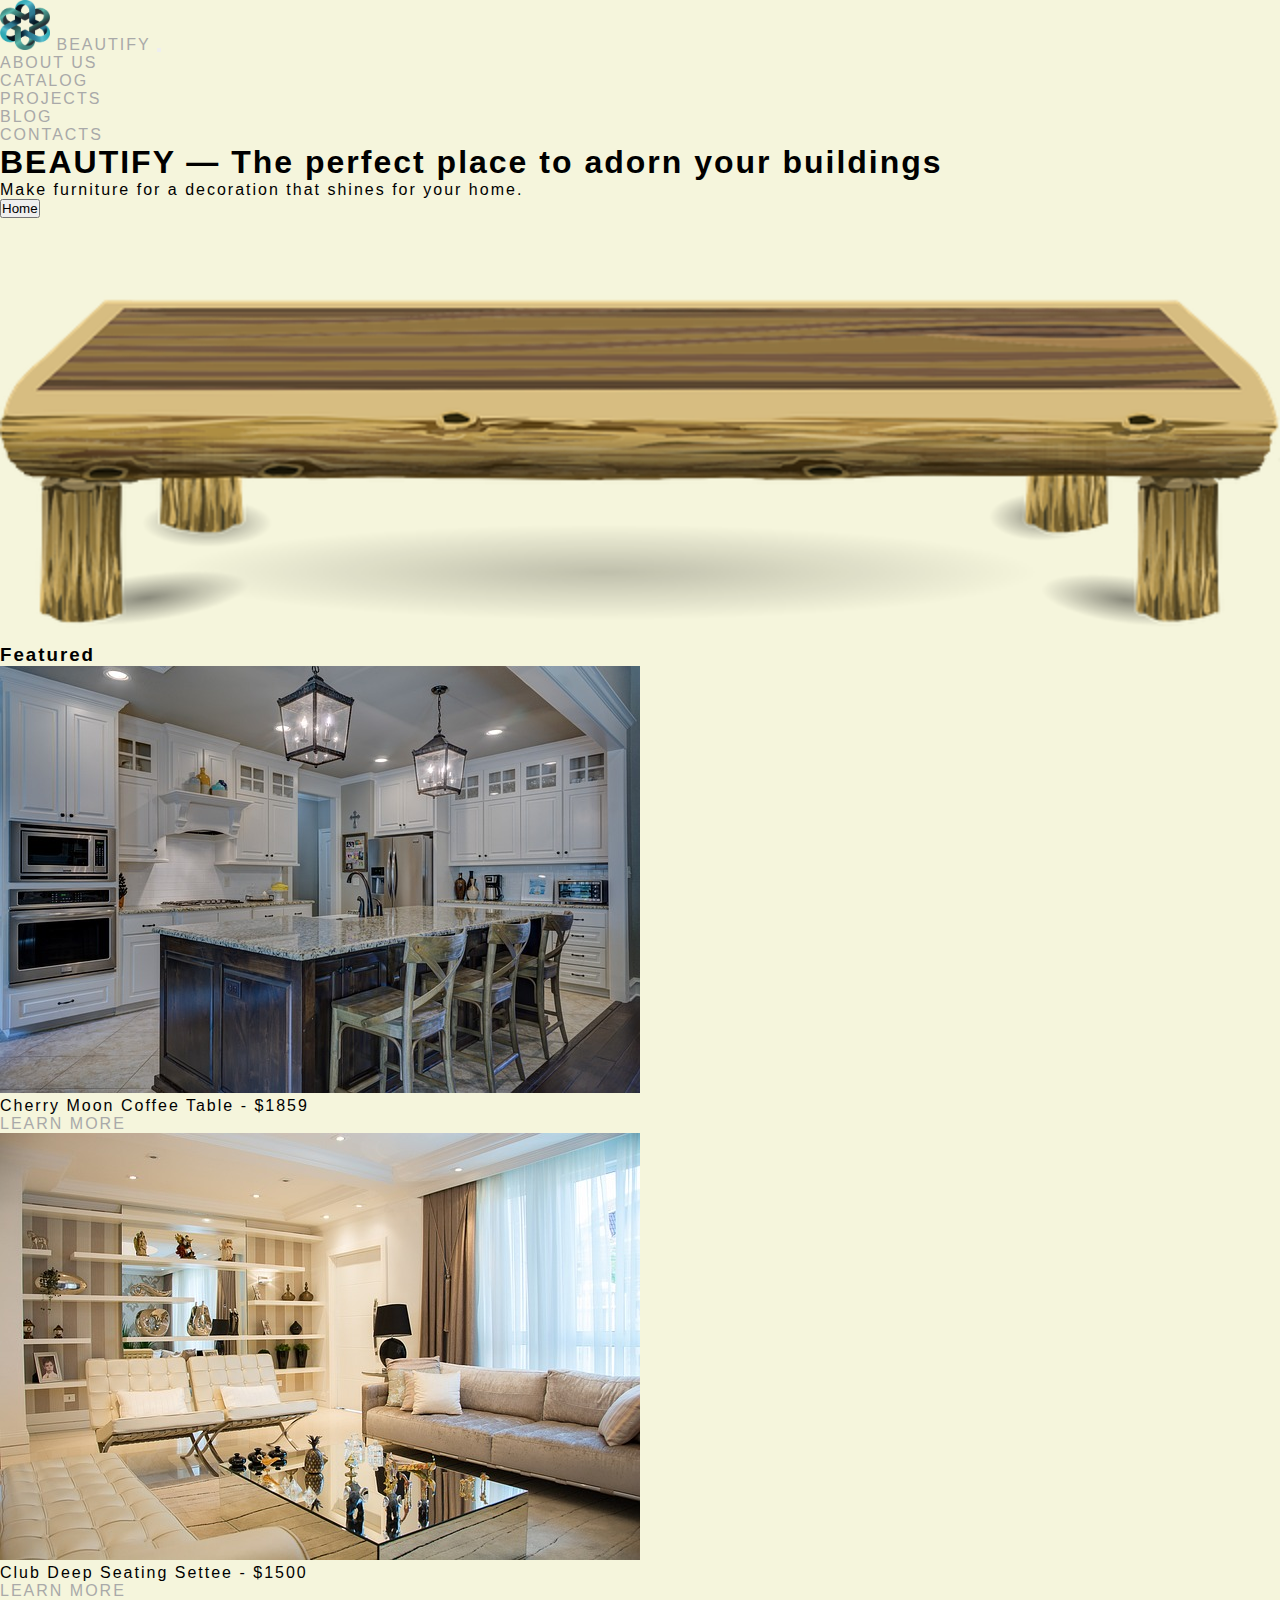
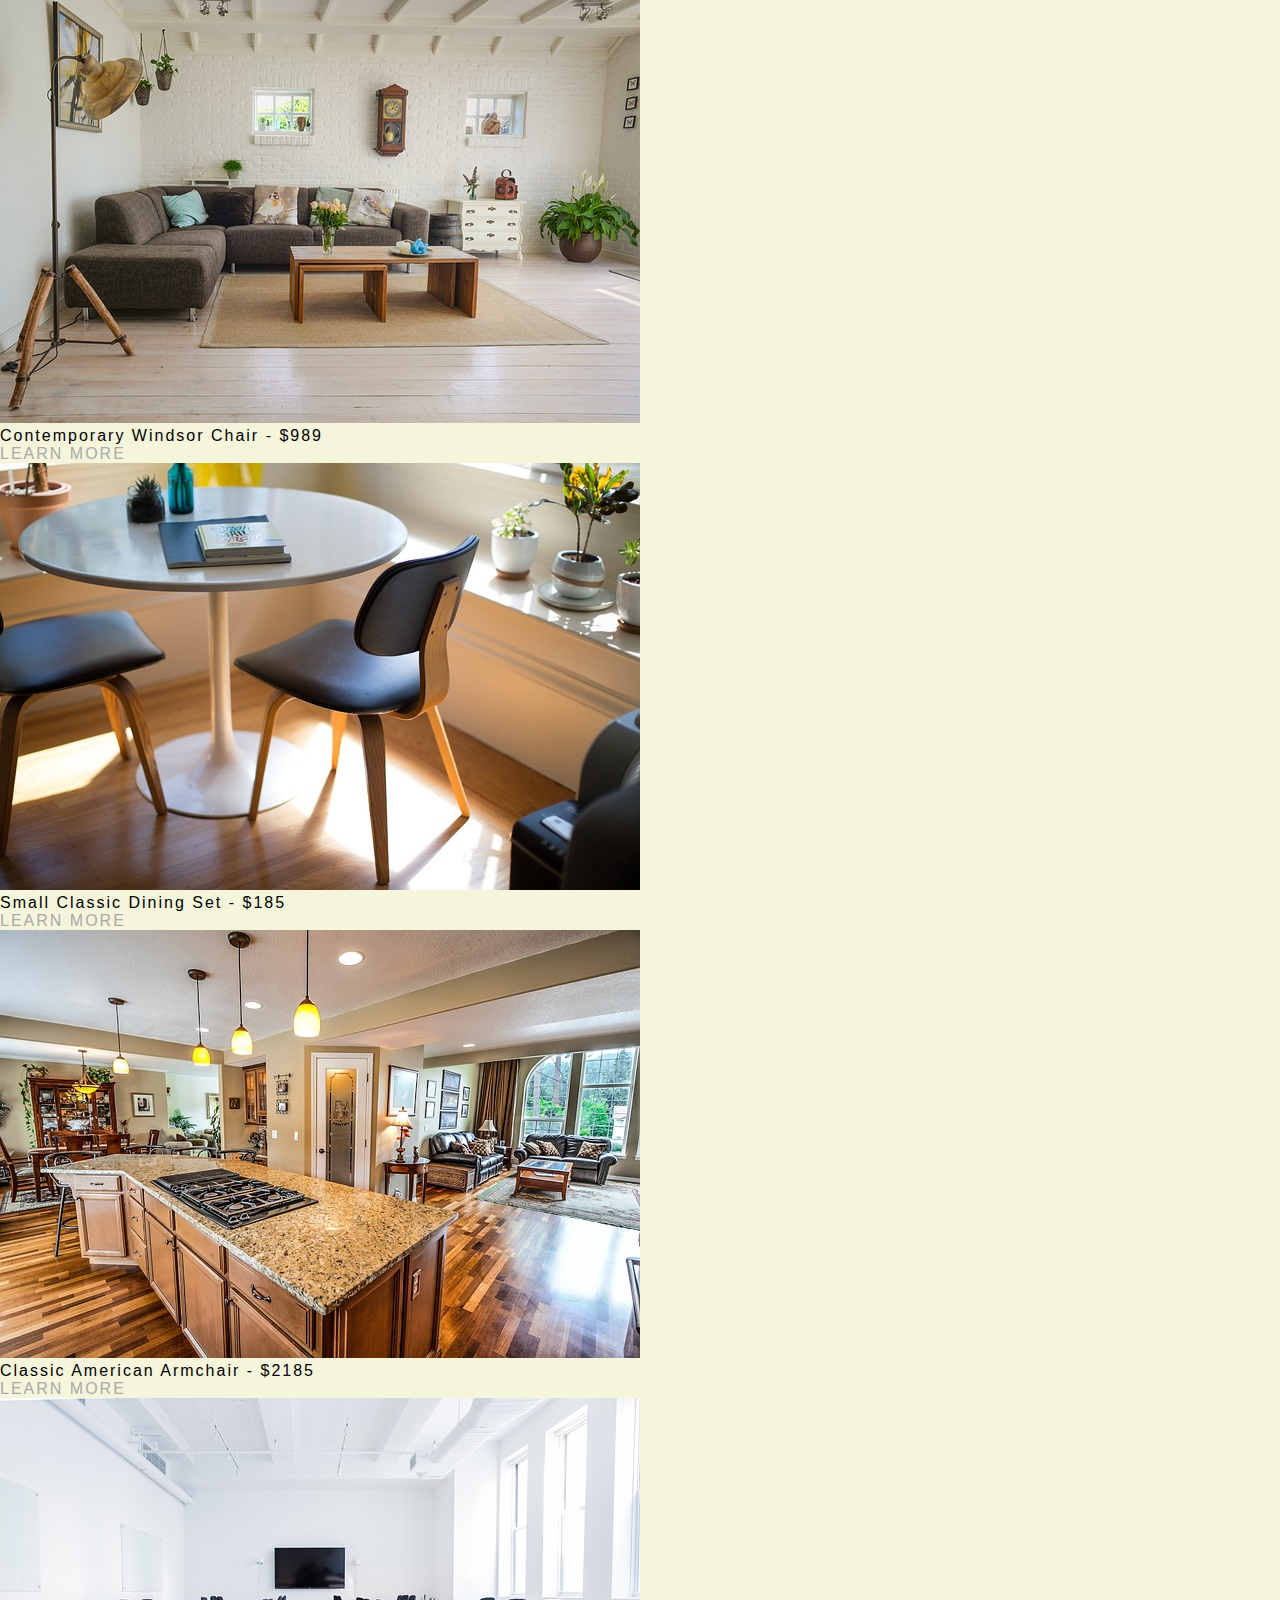
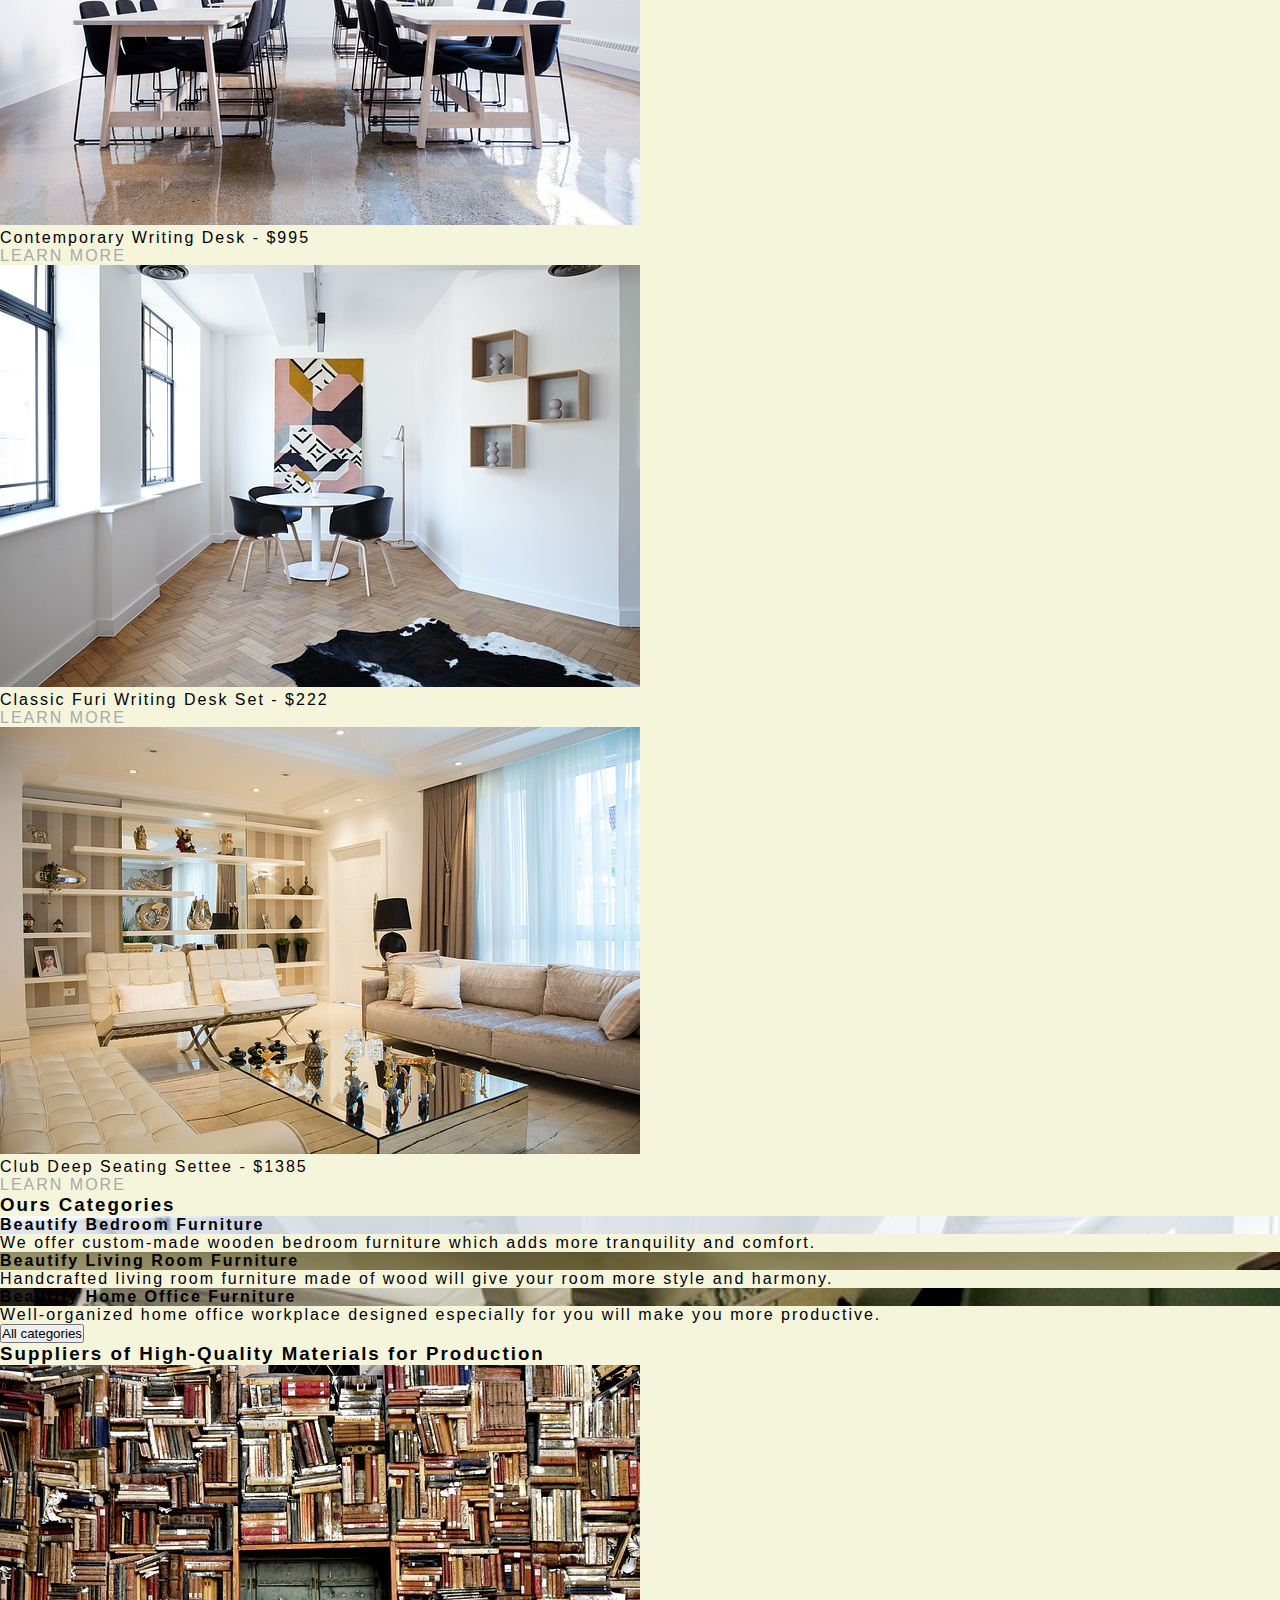
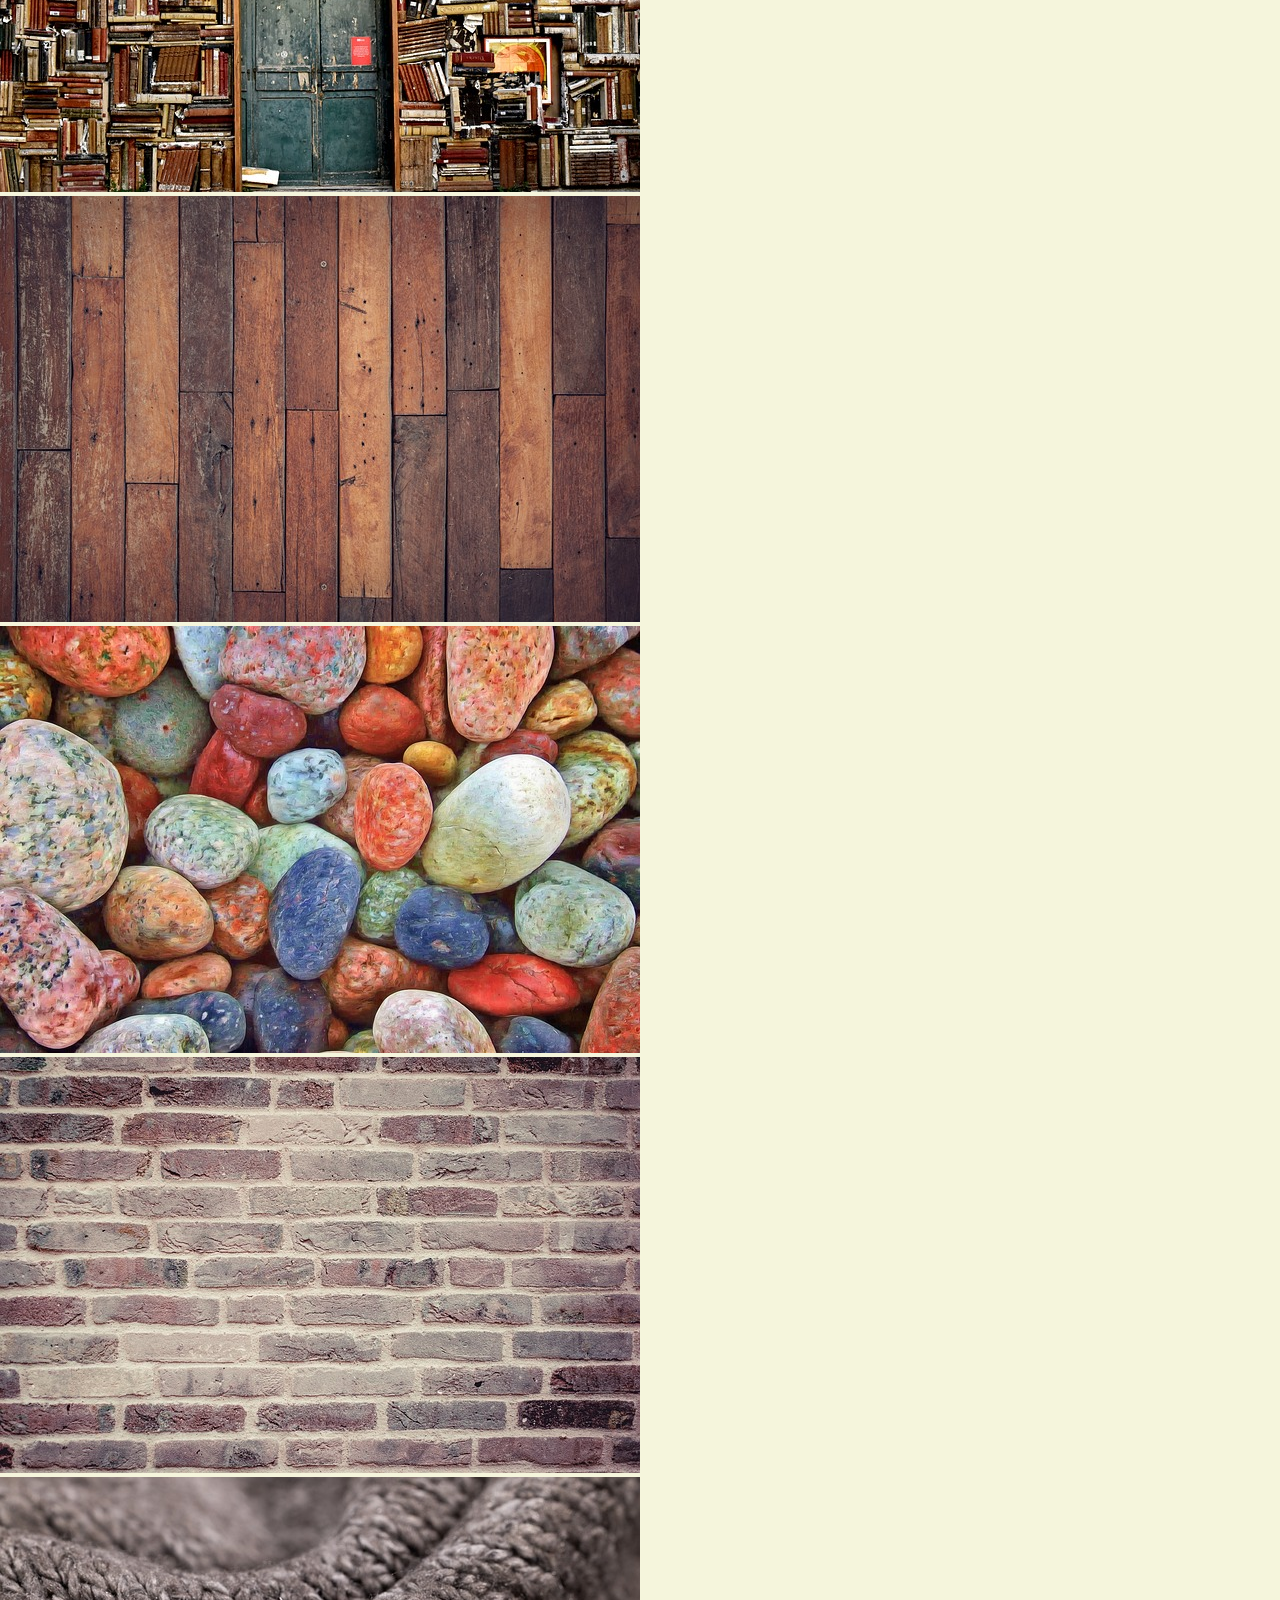
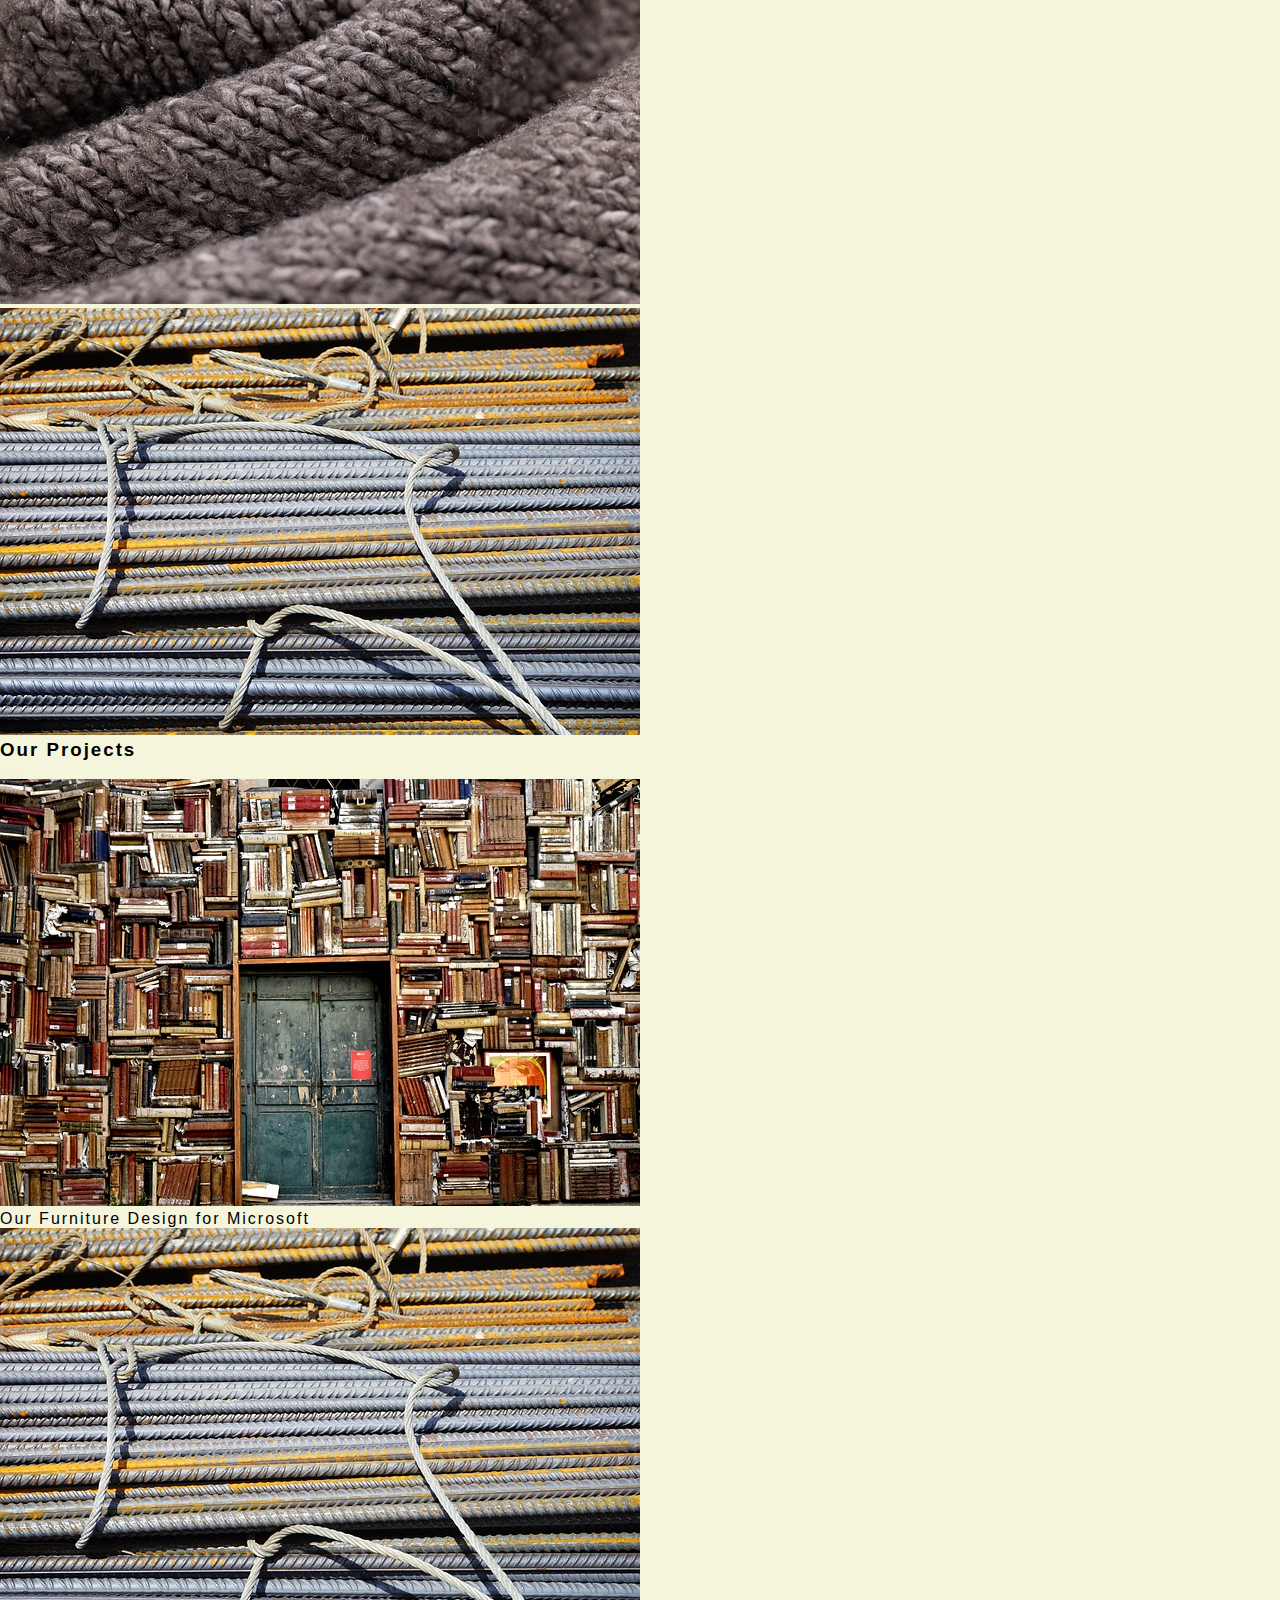
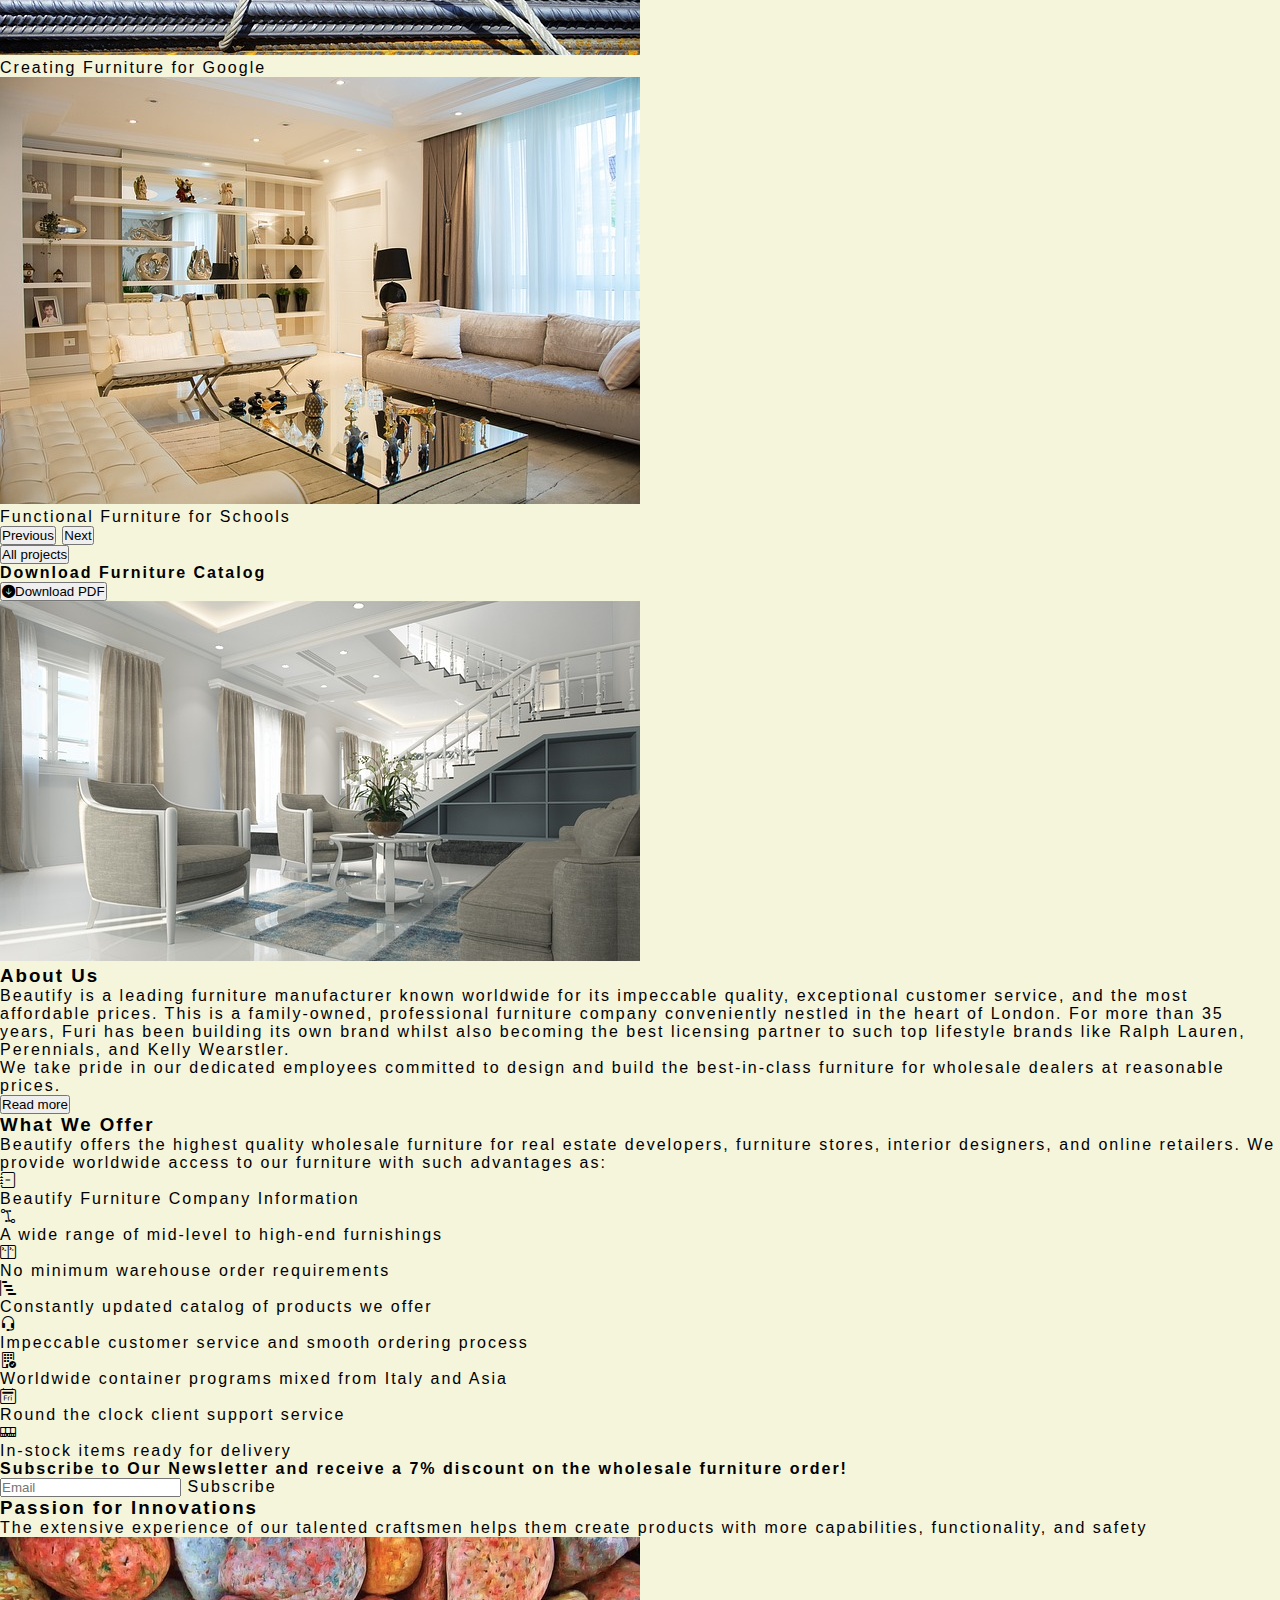
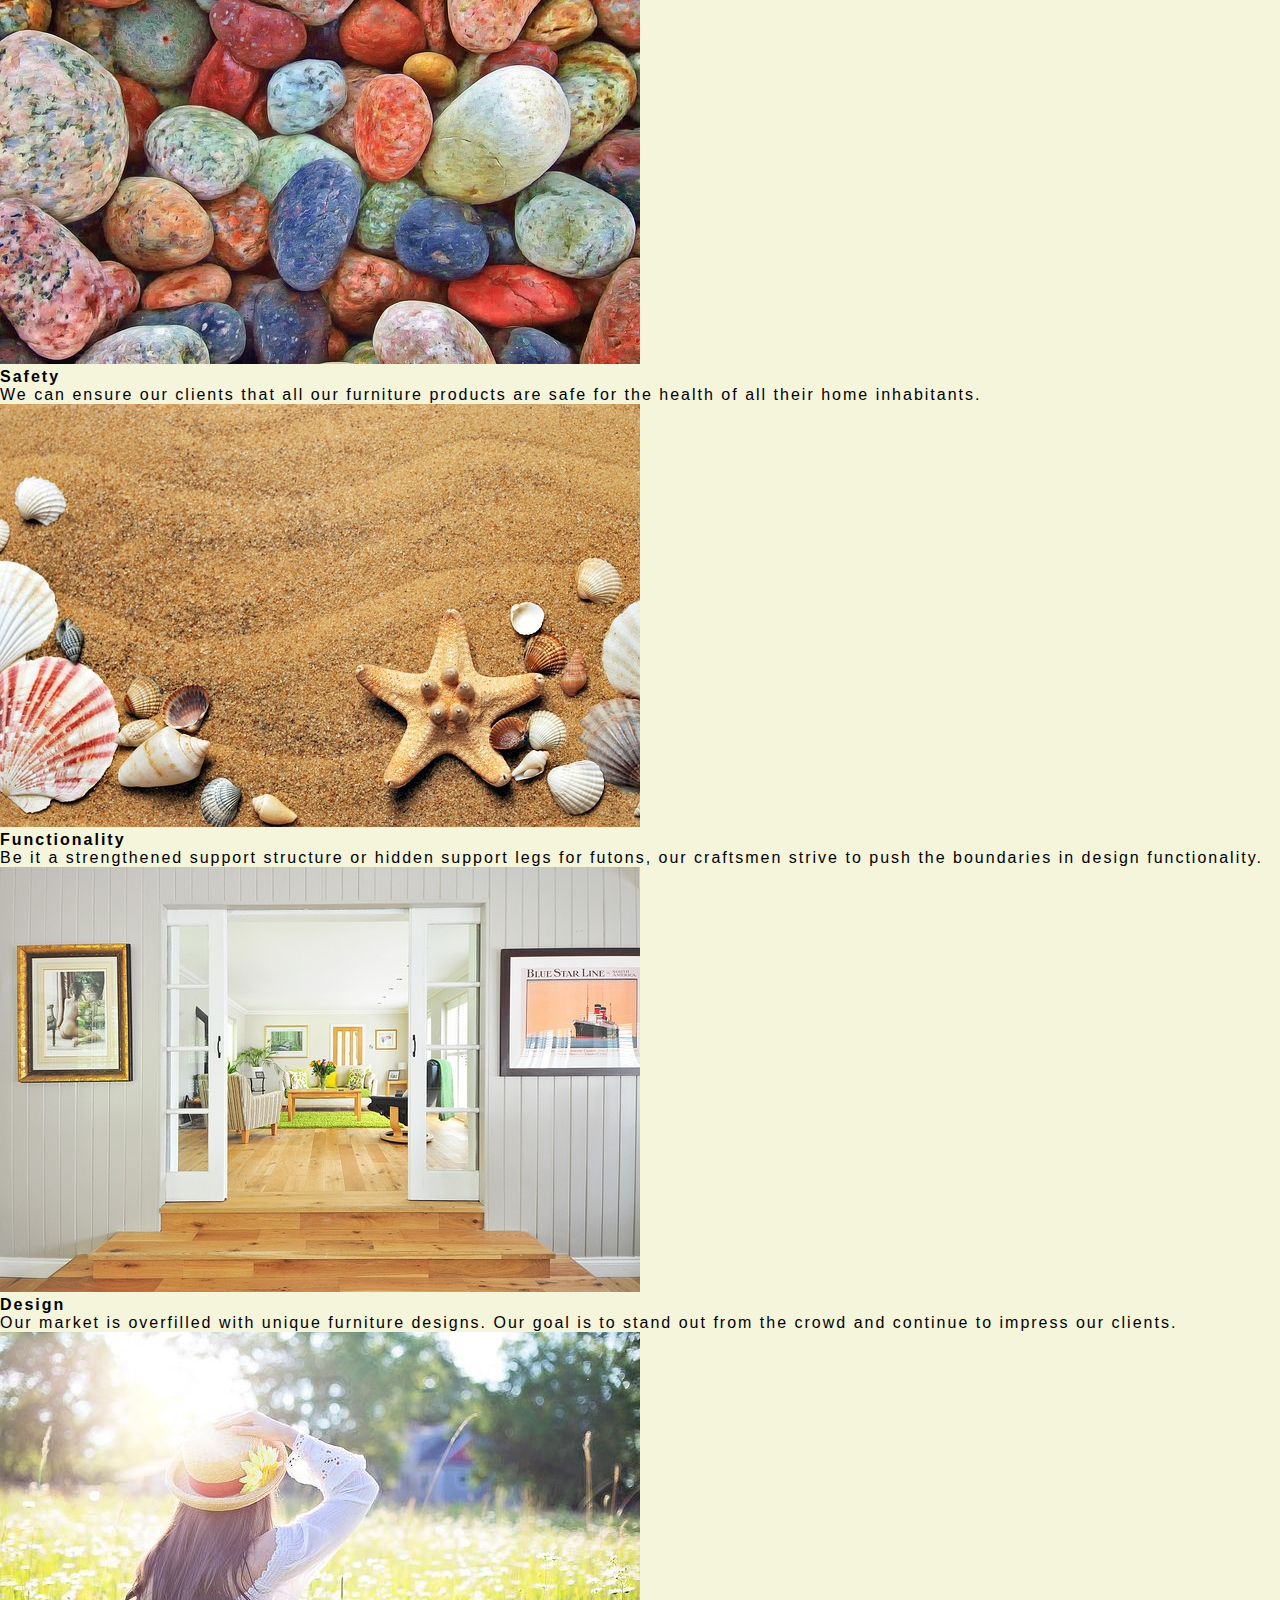
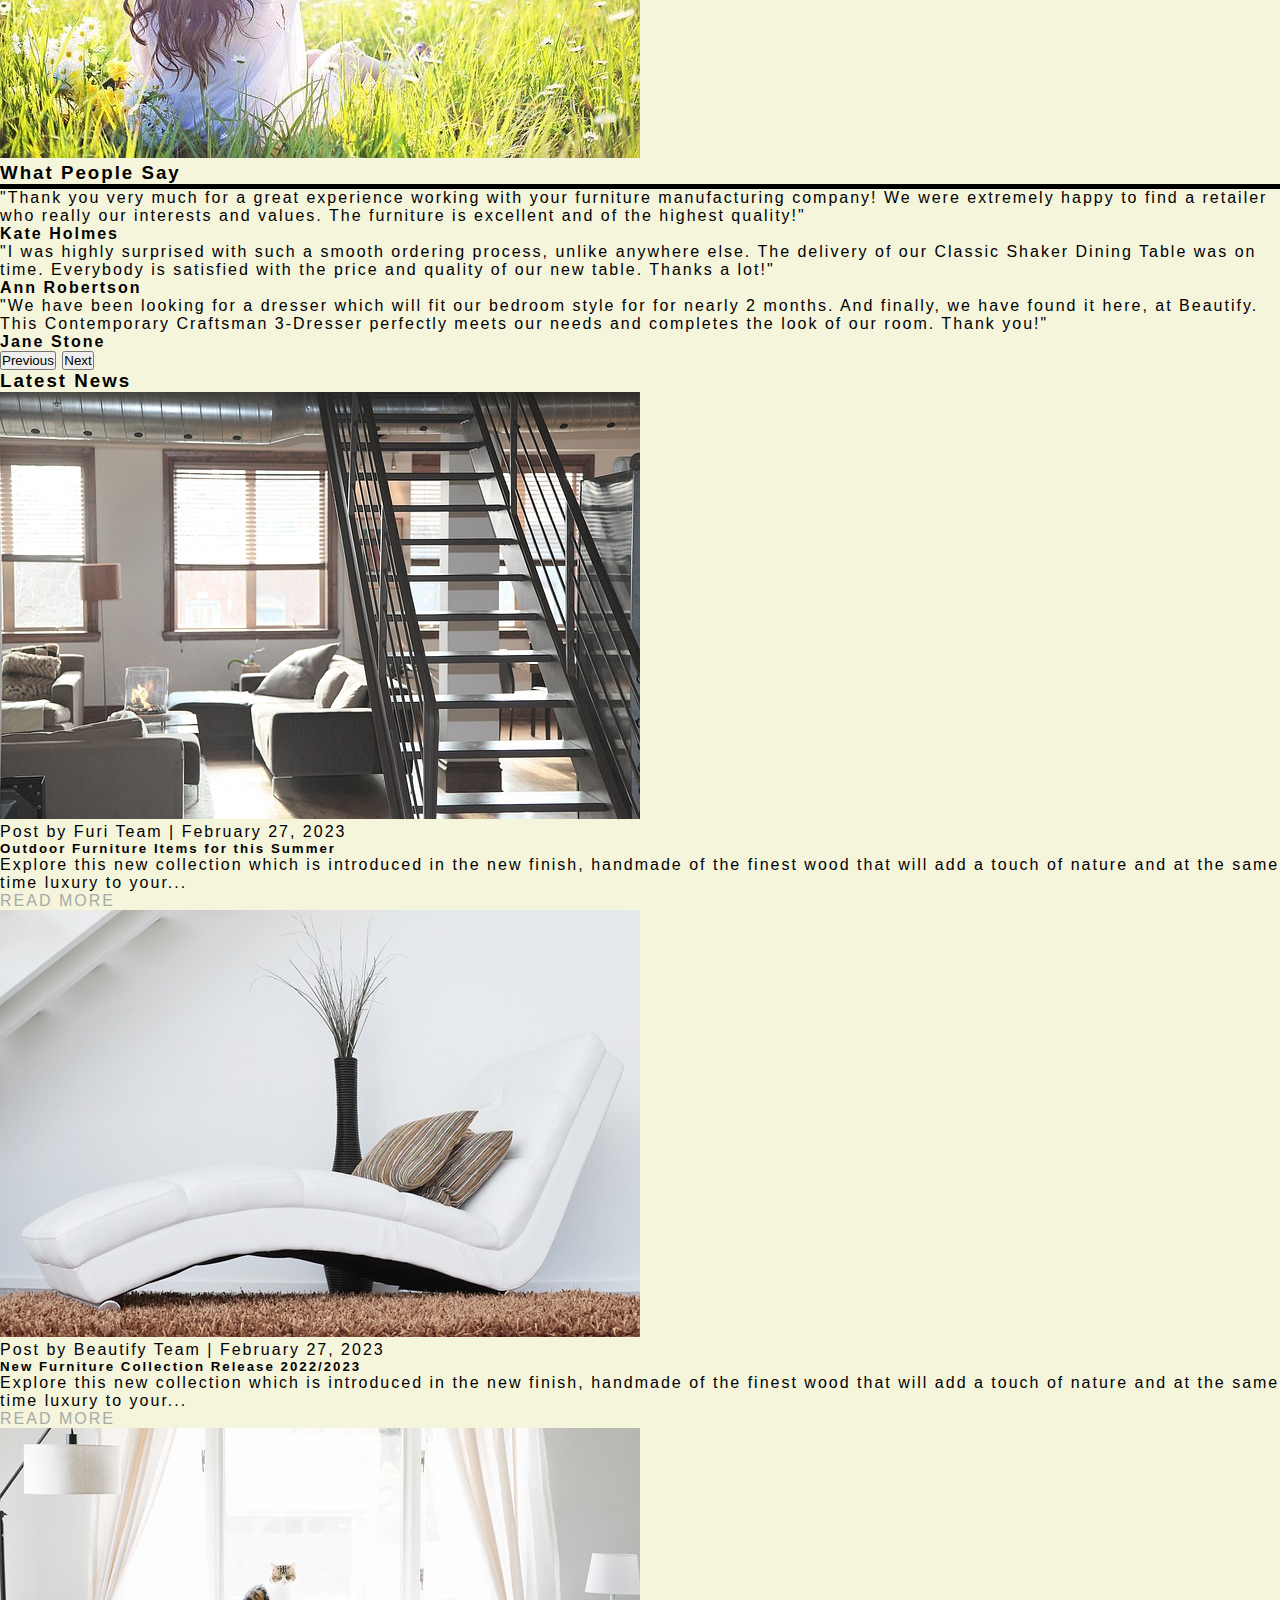
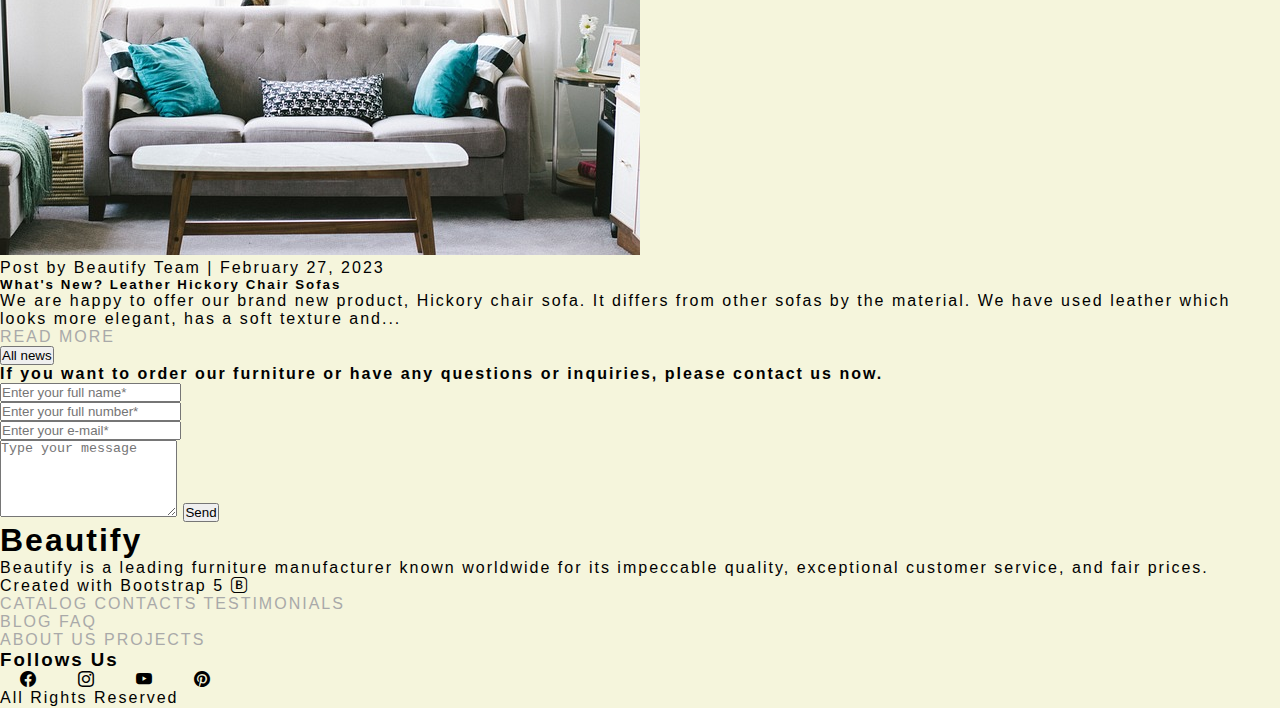
<file: index.html>
<!doctype html>
<html lang="en">

    <head>
        <meta charset="utf-8">
        <meta name="viewport" content="width=device-width, initial-scale=1">
        <link href="https://cdn.jsdelivr.net/npm/bootstrap@5.1.3/dist/css/bootstrap.min.css" rel="stylesheet"
            integrity="sha384-1BmE4kWBq78iYhFldvKuhfTAU6auU8tT94WrHftjDbrCEXSU1oBoqyl2QvZ6jIW3" crossorigin="anonymous">
        <link rel="stylesheet" href="https://cdn.jsdelivr.net/npm/bootstrap-icons@1.10.3/font/bootstrap-icons.css">
        <link rel="stylesheet" href="style;css.css">
        <title>Formulaire Manufacturer</title>
    </head>

    <body>
        <!-- Barre de navigation -->
        <nav class="navbar fixed-top navbar-expand-lg navbar-light bg-light">
            <div class="container-fluid">
                <img src="img/85.png" class="img-thumbnail img-fluid img-rounded-circle logo" alt="">
                <a class="navbar-brand" href="index.html">Beautify</a>
                <button class="navbar-toggler" type="button" data-bs-toggle="collapse" data-bs-target="#navbarNav"
                    aria-controls="navbarNav" aria-expanded="false" aria-label="Toggle navigation">
                    <span class="navbar-toggler-icon"></span>
                </button>
                <div class="collapse navbar-collapse" id="navbarNav">
                    <ul class="navbar-nav ms-auto">
                        <li class="nav-item">
                            <a class="nav-link" href="about.html">About Us</a>
                        </li>
                        <li class="nav-item">
                            <a class="nav-link" href="catalog.html">Catalog</a>
                        </li>
                        <li class="nav-item">
                            <a class="nav-link" href="projects.html">Projects</a>
                        </li>
                        <li class="nav-item">
                            <a class="nav-link" href="blog.html">Blog</a>
                        </li>
                        <li class="nav-item">
                            <a class="nav-link" href="contacts.html">Contacts</a>
                        </li>
                    </ul>
                </div>
            </div>
        </nav>
        <!-- Firts items -->
        <section class="container-fluid text-light bg-secondary mt-5 pt-5 sea">
            <div class="pt-3 d-grid gap-2 col-6 mx-auto">
                <h1>BEAUTIFY — The perfect place to adorn your buildings</h1>
                <p>Make furniture for a decoration that shines for your home.</p>
                <button type="button" class="btn btn-outline-light mx-auto btn-lg mt-5">Home</button>
            </div>
        </section>
        <!-- first cards -->
        <section class="container mt-5 offer">
            <h3 class="text-center mb-3">Featured</h3>
            <div class="row">
                <div class="col-lg-3 col-sm-12">
                    <img src="img/31.jpg" class="img-fluid img-thumbnail" alt="...">
                    <p>Cherry Moon Coffee Table - $1859</p>
                    <a href="#" id="under">Learn more</a>
                </div>
                <div class="col-lg-3 col-sm-12">
                    <img src="img/26.jpg" class="img-fluid img-thumbnail" alt="...">
                    <p>Club Deep Seating Settee - $1500</p>
                    <a href="#" id="under">Learn more</a>
                </div>
                <div class="col-lg-3 col-sm-12">
                    <img src="img/29.jpg" class="img-fluid img-thumbnail" alt="...">
                    <p>Contemporary Windsor Chair - $989</p>
                    <a href="#" id="under">Learn more</a>
                </div>
                <div class="col-lg-3 col-sm-12">
                    <img src="img/32.jpg" class="img-fluid img-thumbnail" alt="...">
                    <p>Small Classic Dining Set - $185</p>
                    <a href="#" id="under">Learn more</a>
                </div>
            </div>
            <div class="row mt-3">
                <div class="col-lg-3 col-sm-12">
                    <img src="img/33.jpg" class="img-fluid img-thumbnail" alt="...">
                    <p>Classic American Armchair - $2185</p>
                    <a href="#" id="under">Learn more</a>
                </div>
                <div class="col-lg-3 col-sm-12">
                    <img src="img/34.jpg" class="img-fluid img-thumbnail" alt="...">
                    <p>Contemporary Writing Desk - $995</p>
                    <a href="#" id="under">Learn more</a>
                </div>
                <div class="col-lg-3 col-sm-12">
                    <img src="img/24.jpg" class="img-fluid img-thumbnail" alt="...">
                    <p>Classic Furi Writing Desk Set - $222</p>
                    <a href="#" id="under">Learn more</a>
                </div>
                <div class="col-lg-3 col-sm-12">
                    <img src="img/26.jpg" class="img-fluid img-thumbnail" alt="...">
                    <p>Club Deep Seating Settee - $1385</p>
                    <a href="#" id="under">Learn more</a>
                </div>
            </div>
        </section>
        <!-- Second cards -->
        <section class="container text-center offer mt-5">
            <h3 class="mb-3">Ours Categories</h3>
            <div class="row">
                <div class="col-lg-4 col-sm-12">
                    <h4 class="bed text-warning">Beautify Bedroom Furniture</h4>
                    <p>We offer custom-made wooden bedroom furniture which adds more
                        tranquility and comfort.
                    </p>
                </div>
                <div class="col-lg-4 col-sm-12">
                    <h4 class="room text-warning">Beautify Living Room Furniture</h4>
                    <p>Handcrafted living room furniture made of wood will give your room more
                        style and harmony.
                    </p>
                </div>
                <div class="col-lg-4 col-sm-12">
                    <h4 class="office text-warning">Beautify Home Office Furniture</h4>
                    <p>Well-organized home office workplace designed especially for you will
                        make you more productive.
                    </p>
                </div>
            </div>
            <button type="button" class="btn btn-outline-dark btn-lg mt-3">All categories</button>
        </section>
        <!-- Images -->
        <section class="container text-center offer mt-5">
            <h3 class="mb-3">Suppliers of High-Quality Materials for Production</h3>
            <div class="row">
                <div class="col-2">
                    <img src="img/1.jpg" class="img-thumbnail" alt="...">
                </div>
                <div class="col-2">
                    <img src="img/38.jpg" class="img-thumbnail" alt="...">
                </div>
                <div class="col-2">
                    <img src="img/18.jpg" class="img-thumbnail" alt="...">
                </div>
                <div class="col-2">
                    <img src="img/14.jpg" class="img-thumbnail" alt="...">
                </div>
                <div class="col-2">
                    <img src="img/41.jpg" class="img-thumbnail" alt="...">
                </div>
                <div class="col-2">
                    <img src="img/43.jpg" class="img-thumbnail" alt="...">
                </div>
            </div>
        </section>
        <!-- Our projects -->
        <section class="container text-center mt-5">
            <h3 class="mb-3">Our Projects</h3>
            <div id="carouselExampleCaptionsFade" class="carousel slide carousel-fade" data-bs-ride="carousel">
                <div class="carousel-indicators">
                    <button type="button" data-bs-target="#carouselExampleCaptionsFade" data-bs-slide-to="0"
                        class="active" aria-current="true" aria-label="Slide 1"></button>
                    <button type="button" data-bs-target="#carouselExampleCaptionsFade" data-bs-slide-to="1"
                        aria-label="Slide 2"></button>
                    <button type="button" data-bs-target="#carouselExampleCaptionsFade" data-bs-slide-to="2"
                        aria-label="Slide 3"></button>
                </div>
                <div class="carousel-inner">
                    <div class="carousel-item active">
                        <img src="img/1.jpg" class="d-block w-100" alt="...">
                        <div class="carousel-caption d-none d-md-block">
                            <p>Our Furniture Design for Microsoft</p>
                        </div>
                    </div>
                    <div class="carousel-item">
                        <img src="img/43.jpg" class="d-block w-100" alt="...">
                        <div class="carousel-caption d-none d-md-block">
                            <p>Creating Furniture for Google</p>
                        </div>
                    </div>
                    <div class="carousel-item">
                        <img src="img/26.jpg" class="d-block w-100" alt="...">
                        <div class="carousel-caption d-none d-md-block">
                            <p>Functional Furniture for Schools</p>
                        </div>
                    </div>
                </div>
                <button class="carousel-control-prev" type="button" data-bs-target="#carouselExampleCaptionsFade"
                    data-bs-slide="prev">
                    <span class="carousel-control-prev-icon" aria-hidden="true"></span>
                    <span class="visually-hidden">Previous</span>
                </button>
                <button class="carousel-control-next" type="button" data-bs-target="#carouselExampleCaptionsFade"
                    data-bs-slide="next">
                    <span class="carousel-control-next-icon" aria-hidden="true"></span>
                    <span class="visually-hidden">Next</span>
                </button>
            </div>
            <button type="button" class="btn btn-outline-dark btn-lg mt-3">All projects</button>
        </section>
        <!-- Catalog -->
        <section class="container-fluid text-center text-light bg-secondary mt-5">
            <h4 class="pt-3">Download Furniture Catalog</h4>
            <button type="button" class="btn btn-outline-dark btn-lg mb-3"><i
                    class="bi bi-arrow-down-circle-fill p-2"></i>Download
                PDF</button>
        </section>
        <!-- About us -->
        <section class="container-fluid mt-5">
            <img src="img/28.jpg" class="img-thumbnail img-fluid w-100" alt="...">
        </section>
        <section class="container text-center mt-5">
            <h3>About Us</h3>
            <p>Beautify is a leading furniture manufacturer known worldwide for its impeccable quality, exceptional
                customer
                service, and
                the most affordable prices. This is a family-owned, professional furniture company conveniently nestled
                in the heart of
                London. For more than 35 years, Furi has been building its own brand whilst also becoming the best
                licensing partner to
                such top lifestyle brands like Ralph Lauren, Perennials, and Kelly Wearstler.</p>
            <p>We take pride in our dedicated employees committed to design and build the best-in-class furniture for
                wholesale dealers
                at reasonable prices.</p>
            <button type="button" class="btn btn-outline-dark btn-lg">Read more</button>
        </section>
        <!-- Our offer -->
        <section class="container text-center mt-5 offer">
            <h3>What We Offer</h3>
            <p>Beautify offers the highest quality wholesale furniture for real estate developers, furniture stores,
                interior designers,
                and online retailers. We provide worldwide access to our furniture with such advantages as:</p>
            <div class="row">
                <div class="col-lg-3 col-sm-12">
                    <i class="bi bi-journal-minus"></i>
                    <p>Beautify Furniture Company Information</p>
                </div>
                <div class="col-lg-3 col-sm-12">
                    <i class="bi bi-bezier2"></i>
                    <p>A wide range of mid-level to high-end furnishings</p>
                </div>
                <div class="col-lg-3 col-sm-12">
                    <i class="bi bi-terminal-split"></i>
                    <p>No minimum warehouse order requirements</p>
                </div>
                <div class="col-lg-3 col-sm-12">
                    <i class="bi bi-bar-chart-steps"></i>
                    <p>Constantly updated catalog of products we offer</p>
                </div>
            </div>
            <div class="row">
                <div class="col-lg-3 col-sm-12">
                    <i class="bi bi-headset"></i>
                    <p>Impeccable customer service and smooth ordering process</p>
                </div>
                <div class="col-lg-3 col-sm-12">
                    <i class="bi bi-building-check"></i>
                    <p>Worldwide container programs mixed from Italy
                        and Asia</p>
                </div>
                <div class="col-lg-3 col-sm-12">
                    <i class="bi bi-calendar2-day"></i>
                    <p>Round the clock client support service</p>
                </div>
                <div class="col-lg-3 col-sm-12">
                    <i class="bi bi-memory"></i>
                    <p>In-stock items ready for delivery</p>
                </div>
            </div>
        </section>
        <!-- Subscribe -->
        <section class="container-fluid text-center bg-secondary mt-5">
            <h4 class="text-light pt-3">Subscribe to Our Newsletter
                and receive a 7% discount on the wholesale furniture order!</h4>
            <div class="input-group container pb-3 pt-3">
                <input type="text" class="form-control btn-lg" placeholder="Email" aria-label="Recipient's username"
                    aria-describedby="basic-addon2">
                <span class="input-group-text" id="basic-addon2">Subscribe</span>
            </div>
        </section>
        <!-- Innovations -->
        <section class="container text-center offer mt-5">
            <h3>Passion for Innovations</h3>
            <p>The extensive experience of our talented craftsmen helps them create products with more capabilities,
                functionality, and
                safety</p>
            <div class="row">
                <div class="col-lg-4 col-sm-12">
                    <img src="img/18.jpg" class="img-thumbnail" alt="...">
                    <h4>Safety</h4>
                    <p>We can ensure our clients that all our furniture products are safe for the health of all their
                        home inhabitants.</p>
                </div>
                <div class="col-lg-4 col-sm-12">
                    <img src="img/16.jpg" class="img-thumbnail" alt="...">
                    <h4>Functionality</h4>
                    <p>Be it a strengthened support structure or hidden support legs for futons, our craftsmen strive to
                        push the boundaries in
                        design functionality.</p>
                </div>
                <div class="col-lg-4 col-sm-12">
                    <img src="img/27.jpg" class="img-thumbnail" alt="...">
                    <h4>Design</h4>
                    <p>Our market is overfilled with unique furniture designs. Our goal is to stand out from the crowd
                        and continue to impress
                        our clients.</p>
                </div>
            </div>
        </section>
        <!-- First carousels -->
        <section class="container text-center mt-5">
            <div class="row">
                <div class="col-lg-6 col-sm-12">
                    <img src="img/22.jpg" class="img-thumbnail" alt="...">
                </div>
                <div class="col-lg-6 col-sm-12 pt-3">
                    <h3 class="pb-3" id="border">What People Say</h3>
                    <div id="carouselExampleAutoplayingFade" class="carousel slide carousel-fade pt-5"
                        data-bs-ride="carousel">
                        <div class="carousel-inner">
                            <div class="carousel-item active">
                                <p>"Thank you very much for a great experience working with your
                                    furniture
                                    manufacturing company! We were extremely happy to find a retailer who really our
                                    interests and values. The furniture is excellent and of the highest quality!"</p>
                                <h4>Kate Holmes</h4>
                            </div>
                            <div class="carousel-item">
                                <p>"I was highly surprised with such a smooth ordering process, unlike anywhere else.
                                    The delivery of our Classic Shaker Dining Table was on time. Everybody is satisfied
                                    with the price and quality of our new table. Thanks a lot!"</p>
                                <h4>Ann Robertson</h4>
                            </div>
                            <div class="carousel-item">
                                <p>"We have been looking for a dresser which will fit our bedroom style for for nearly 2
                                    months. And finally, we have found it here, at Beautify. This Contemporary Craftsman
                                    3-Dresser perfectly meets our needs and completes the look of our room. Thank you!"
                                </p>
                                <h4>Jane Stone</h4>
                            </div>
                        </div>
                        <button class="carousel-control-prev" type="button"
                            data-bs-target="#carouselExampleAutoplayingFade" data-bs-slide="prev">
                            <span class="carousel-control-prev-icon" aria-hidden="true"></span>
                            <span class="visually-hidden">Previous</span>
                        </button>
                        <button class="carousel-control-next" type="button"
                            data-bs-target="#carouselExampleAutoplayingFade" data-bs-slide="next">
                            <span class="carousel-control-next-icon" aria-hidden="true"></span>
                            <span class="visually-hidden">Next</span>
                        </button>
                    </div>
                </div>
            </div>
        </section>
        <!-- Latest news -->
        <section class="container mt-5 offer">
            <h3 class="text-center mb-3">Latest News</h3>
            <div class="row">
                <div class="col-lg-4 col-sm-12">
                    <div class="card">
                        <img src="img/44.jpg" class="card-img-top" alt="...">
                        <div class="card-body">
                            <p>Post by Furi Team | February 27, 2023</p>
                            <h5 class="card-title">Outdoor Furniture Items for this Summer</h5>
                            <p class="card-text">Explore this new collection which is introduced in the new finish,
                                handmade of the finest wood that will add a touch of
                                nature and at the same time luxury to your...</p>
                            <a href="#" id="under">Read more</a>
                        </div>
                    </div>
                </div>
                <div class="col-lg-4 col-sm-12">
                    <div class="card">
                        <img src="img/45.jpg" class="card-img-top" alt="...">
                        <div class="card-body">
                            <p>Post by Beautify Team | February 27, 2023</p>
                            <h5 class="card-title">New Furniture Collection Release 2022/2023</h5>
                            <p class="card-text">Explore this new collection which is introduced in the new finish,
                                handmade of the finest wood that will add a touch of nature and at the same time luxury
                                to your...</p>
                            <a href="#" id="under">Read more</a>
                        </div>
                    </div>
                </div>
                <div class="col-lg-4 col-sm-12">
                    <div class="card">
                        <img src="img/46.jpg" class="card-img-top" alt="...">
                        <div class="card-body">
                            <p>Post by Beautify Team | February 27, 2023</p>
                            <h5 class="card-title">What's New? Leather Hickory Chair Sofas</h5>
                            <p class="card-text">We are happy to offer our brand new product, Hickory chair sofa. It
                                differs from other sofas by the material. We have
                                used leather which looks more elegant, has a soft texture and...</p>
                            <a href="#" id="under">Read more</a>
                        </div>
                    </div>
                </div>
            </div>
            <button type="button" class="btn btn-outline-dark btn-lg mt-3">All news</button>
        </section>
        <!-- Form -->
        <section class="container-fluid mt-5 bg-secondary pt-3 pb-3">
            <div class="container d-grid gap-2 col-6 mx-auto bg-light">
                <h4 class="text-center text-dark pt-3">If you want to order our furniture or have any questions or
                    inquiries,
                    please contact us now.</h4>
                <div class="mb-3">
                    <label for="exampleFormControlInput1" class="form-label"></label>
                    <input type="name" class="form-control" id="exampleFormControlInput1"
                        placeholder="Enter your full name*">
                </div>
                <div class="mb-3">
                    <label for="exampleFormControlInput1" class="form-label"></label>
                    <input type="number" class="form-control" id="exampleFormControlInput1"
                        placeholder="Enter your full number*">
                </div>
                <div class="mb-3">
                    <label for="exampleFormControlInput1" class="form-label"></label>
                    <input type="email" class="form-control" id="exampleFormControlInput1"
                        placeholder="Enter your e-mail*">
                </div>
                <div class="mb-3">
                    <label for="exampleFormControlTextarea1" class="form-label"></label>
                    <textarea class="form-control mb-3" id="exampleFormControlTextarea1" placeholder="Type your message"
                        rows="5"></textarea>
                    <button type="button" class="btn btn-outline-dark mb-3 d-grid gap-2 col-6 mx-auto">Send</button>
                </div>
            </div>
        </section>
        <!-- Footer -->
        <footer class="container-fluid mt-5 pt-3">
            <div class="row">
                <div class="col-lg-4 col-sm-12">
                    <h1>Beautify</h1>
                    <p>Beautify is a leading furniture manufacturer known worldwide for its impeccable quality,
                        exceptional
                        customer service, and
                        fair prices.</p>
                    <p>Created with Bootstrap 5 <i class="bi bi-bootstrap"></i></p>
                </div>
                <div class="col-lg-4 col-sm-12">
                    <div class="row">
                        <div class="col-lg-4 col-sm-12">
                            <a href="#">Catalog</a>
                            <a href="#">Contacts</a>
                            <a href="#">Testimonials</a>
                        </div>
                        <div class="col-lg-4 col-sm-12">
                            <a href="#">Blog</a>
                            <a href="#">FAQ</a>
                        </div>
                        <div class="col-lg-4 col-sm-12">
                            <a href="#">About Us</a>
                            <a href="#">Projects</a>
                        </div>
                    </div>
                </div>
                <div class="col-lg-4 col-sm-12 text-center">
                    <h3>Follows Us</h3>
                    <i class="bi bi-facebook icone"></i><i class="bi bi-instagram icone"></i><i
                        class="bi bi-youtube icone"></i><i class="bi bi-pinterest icone"></i>
                    <p class="pt-5">All Rights Reserved</p>
                </div>
            </div>
        </footer>
        <script src="https://cdn.jsdelivr.net/npm/bootstrap@5.1.3/dist/js/bootstrap.bundle.min.js"
            integrity="sha384-ka7Sk0Gln4gmtz2MlQnikT1wXgYsOg+OMhuP+IlRH9sENBO0LRn5q+8nbTov4+1p"
            crossorigin="anonymous"></script>
    </body>

</html>
</file>
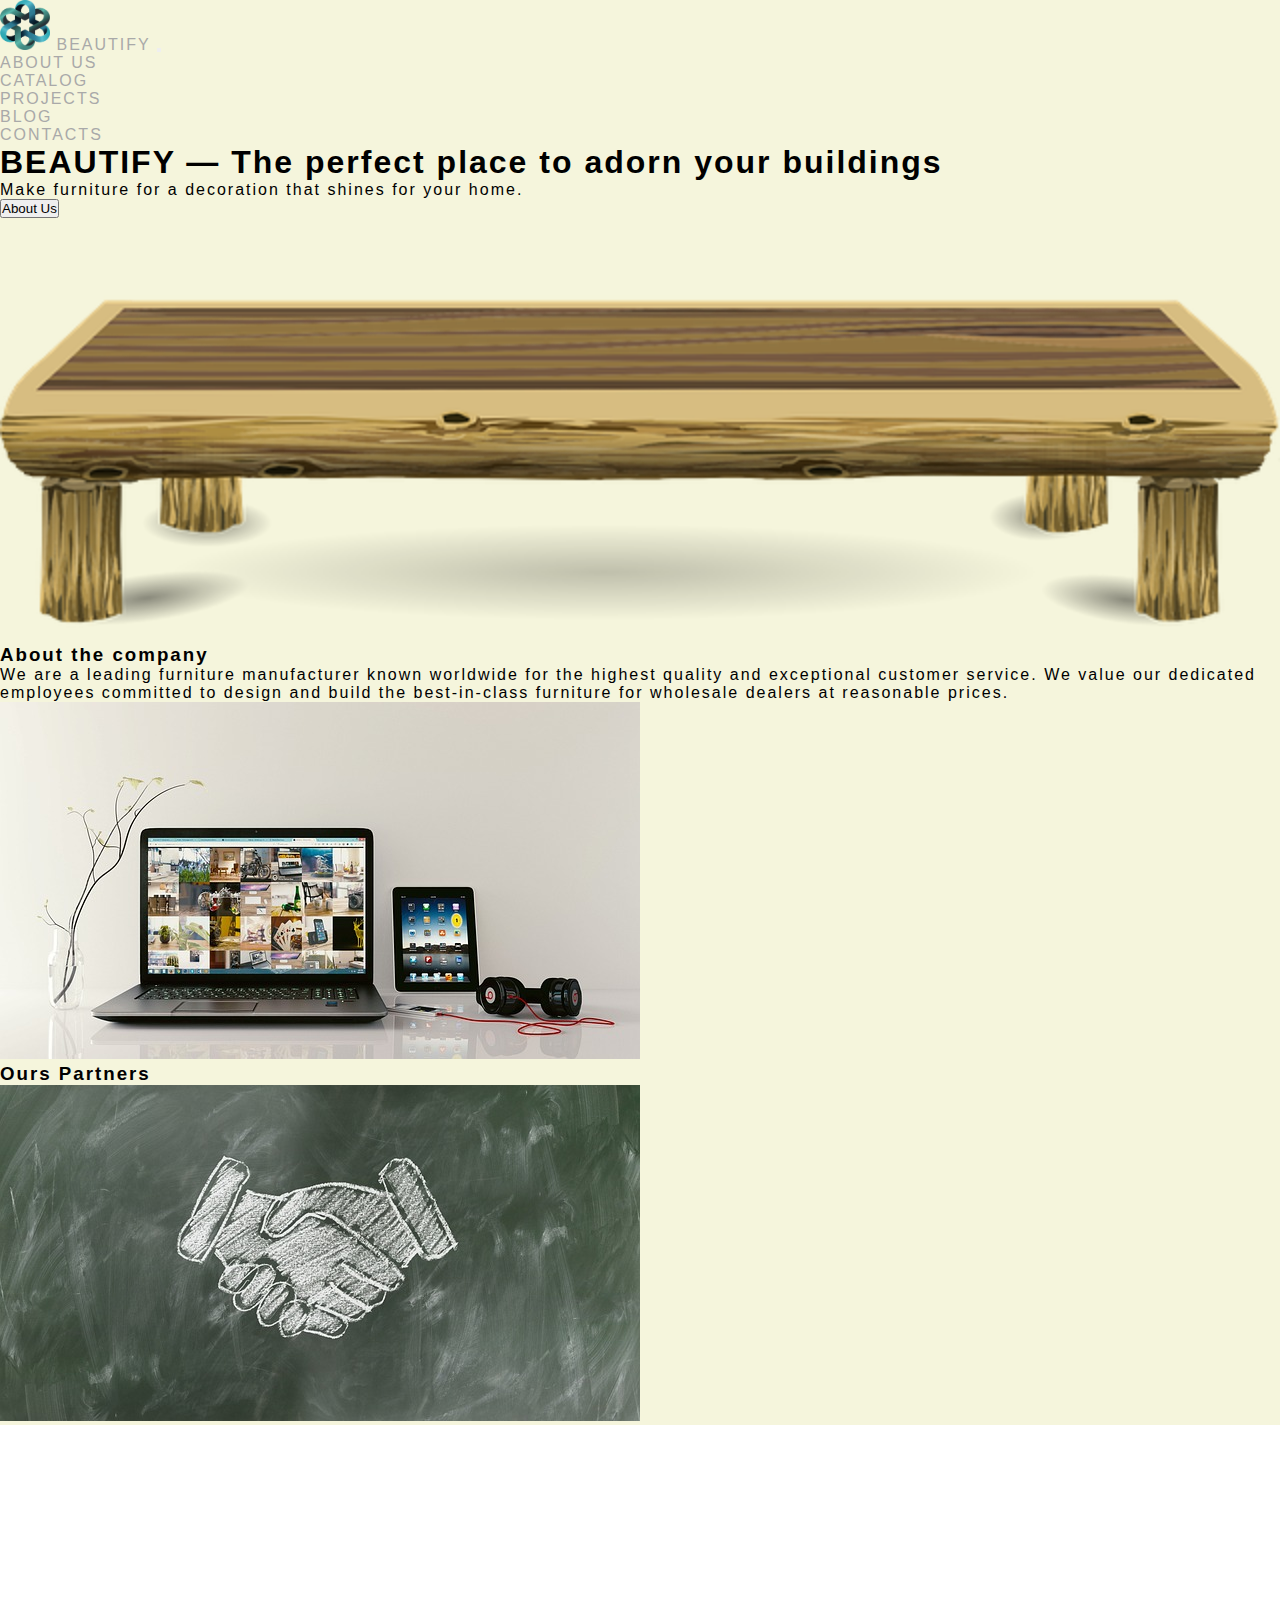
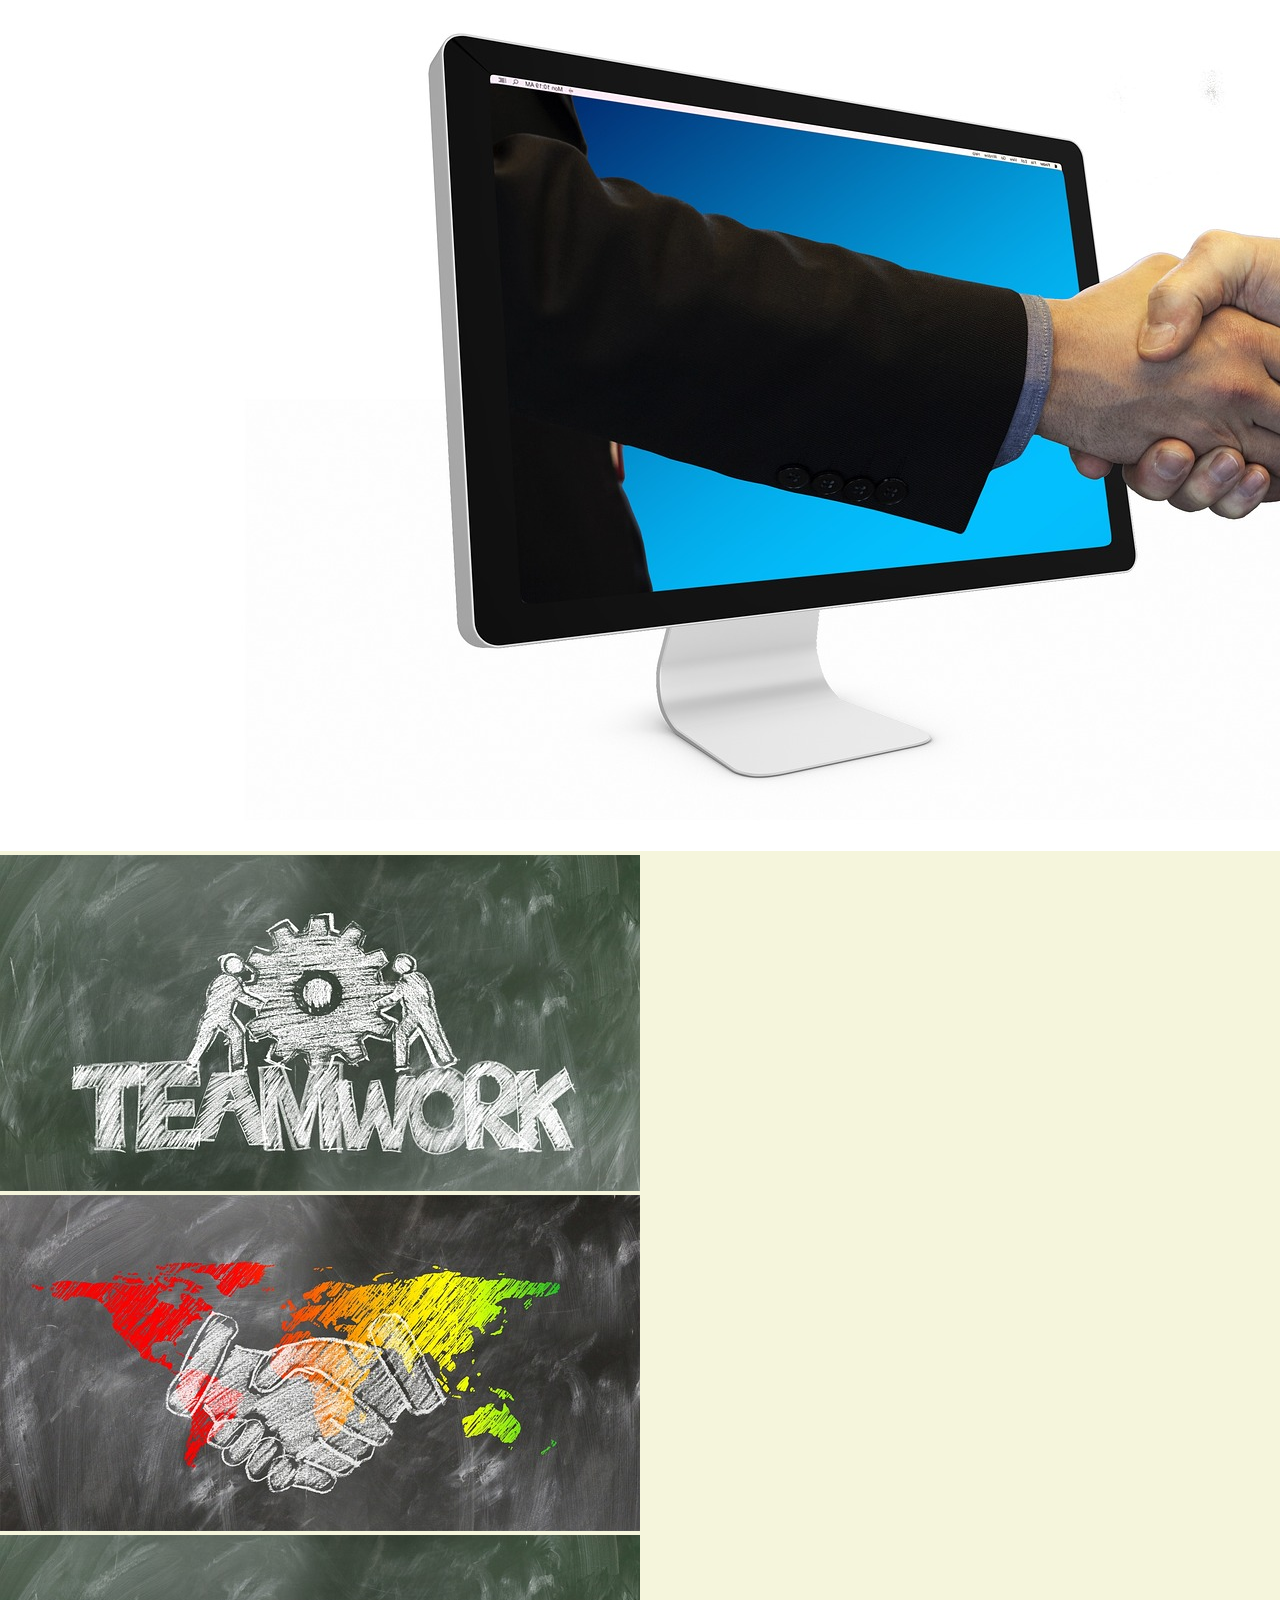
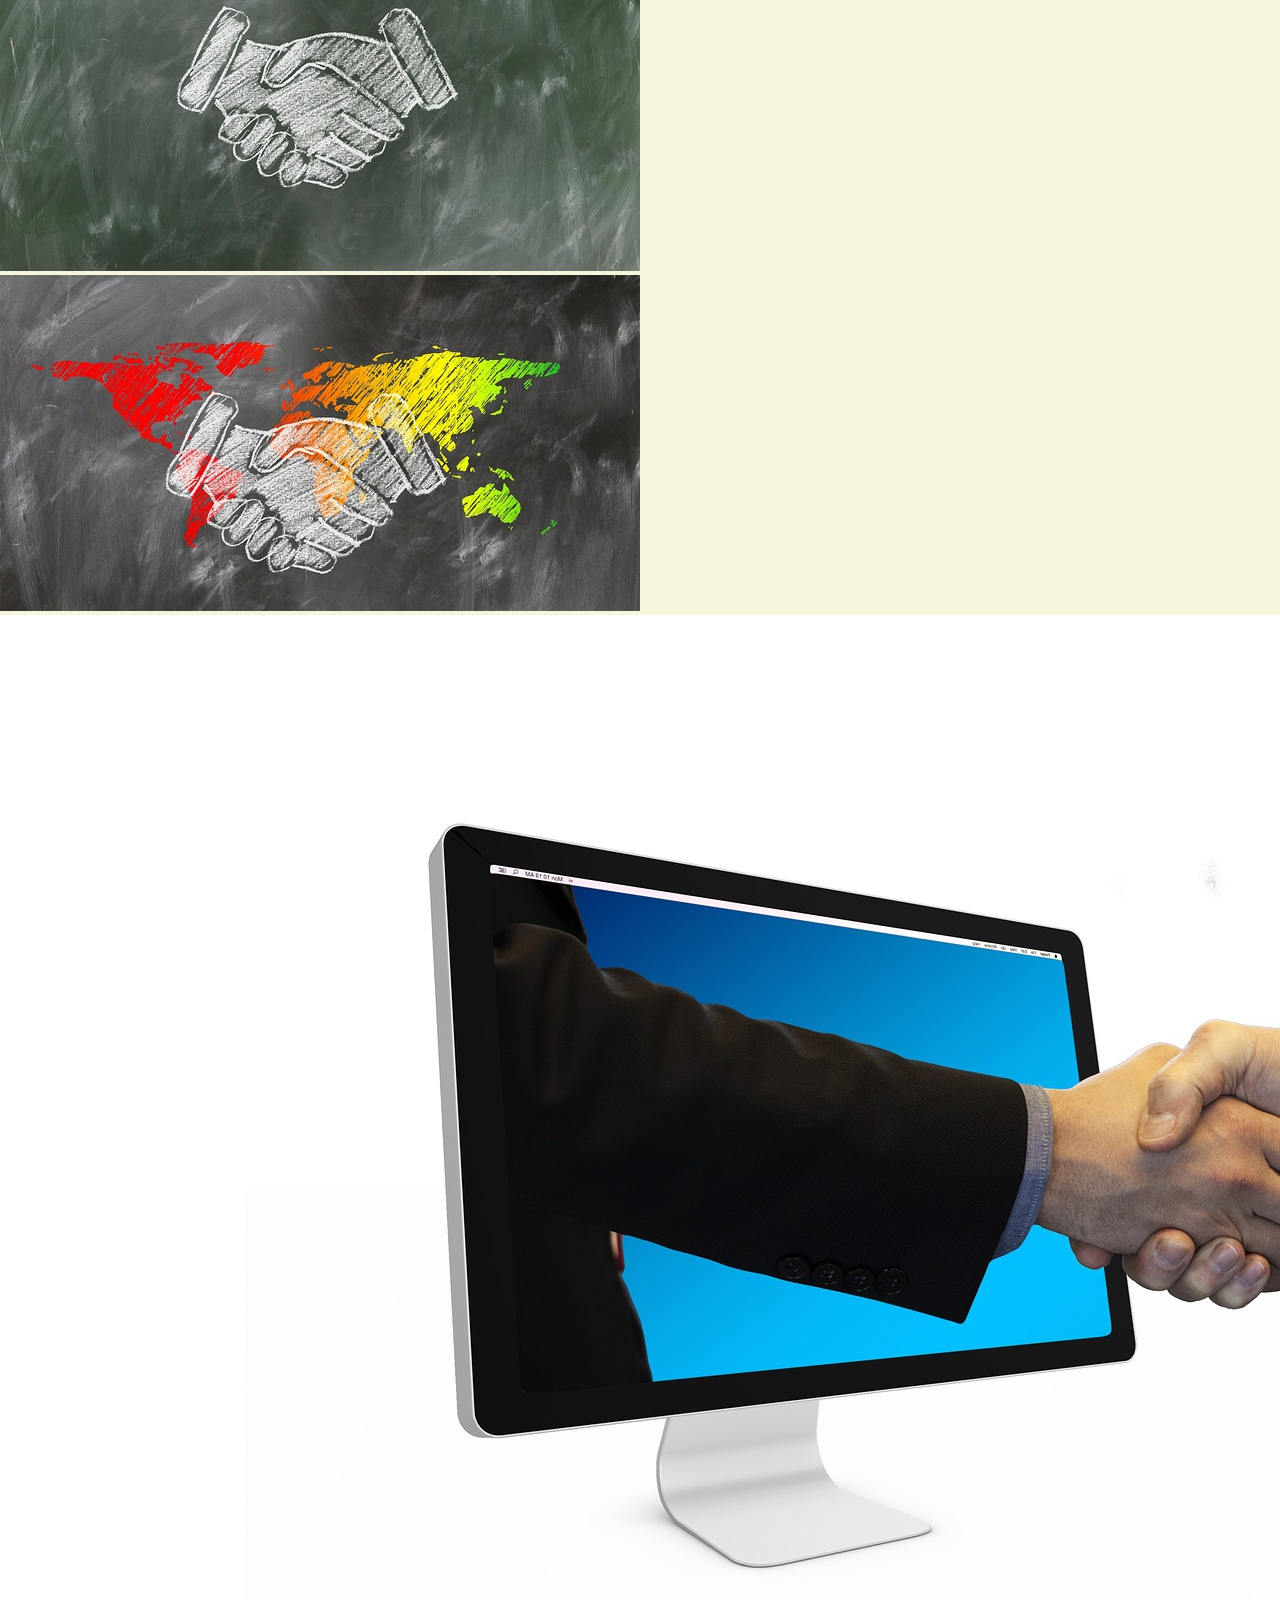
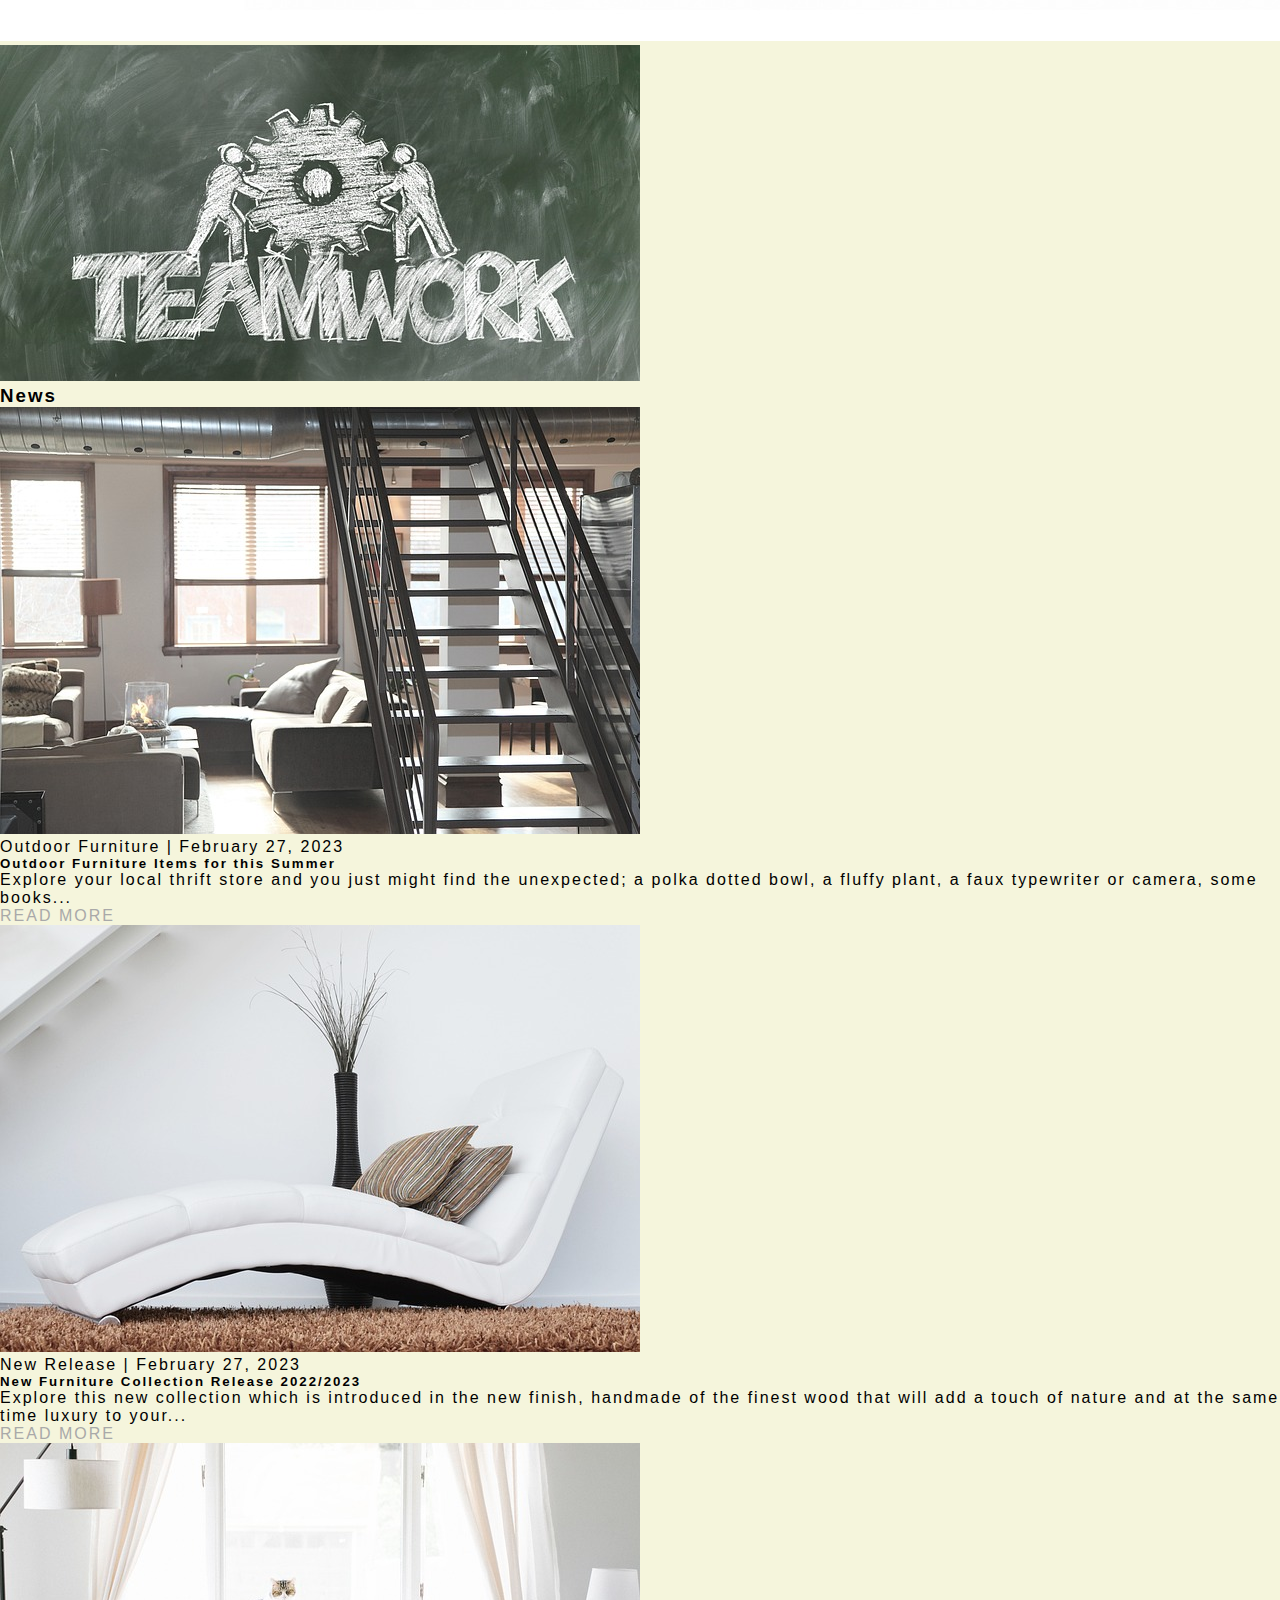
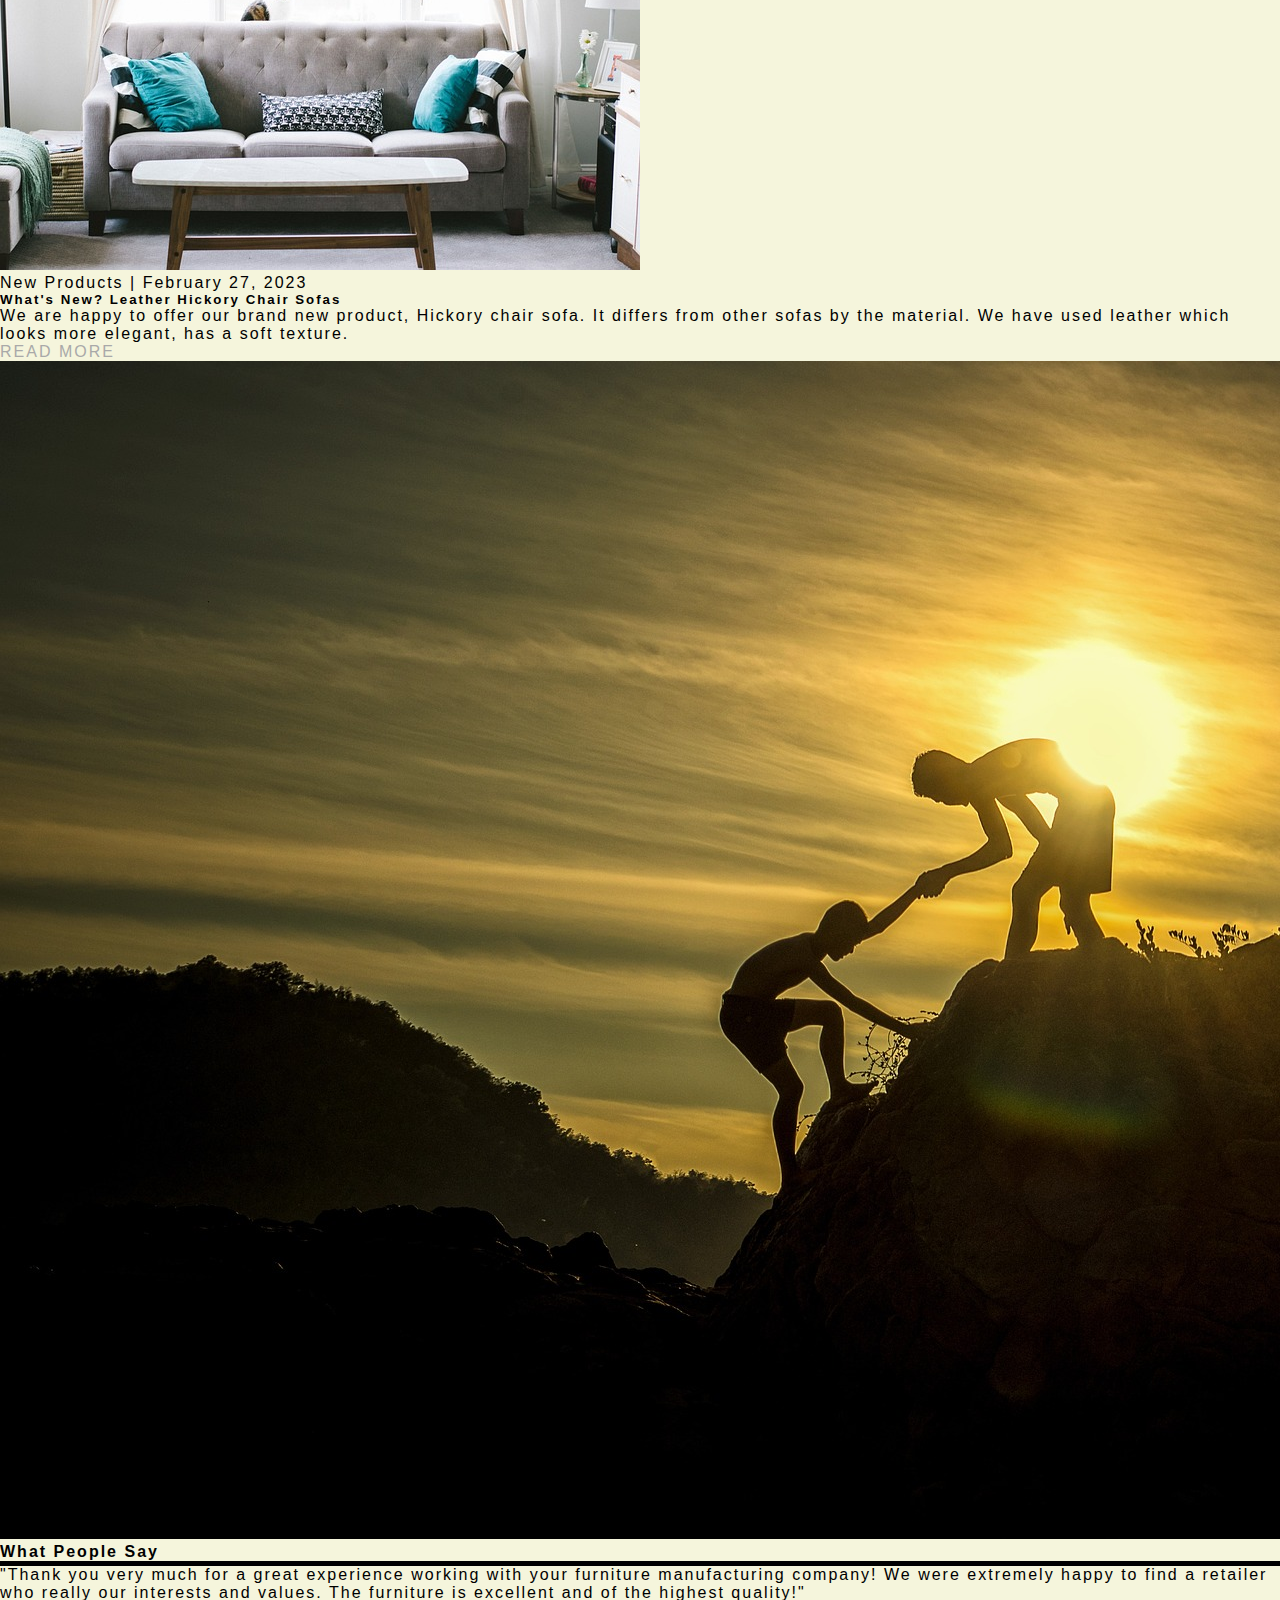
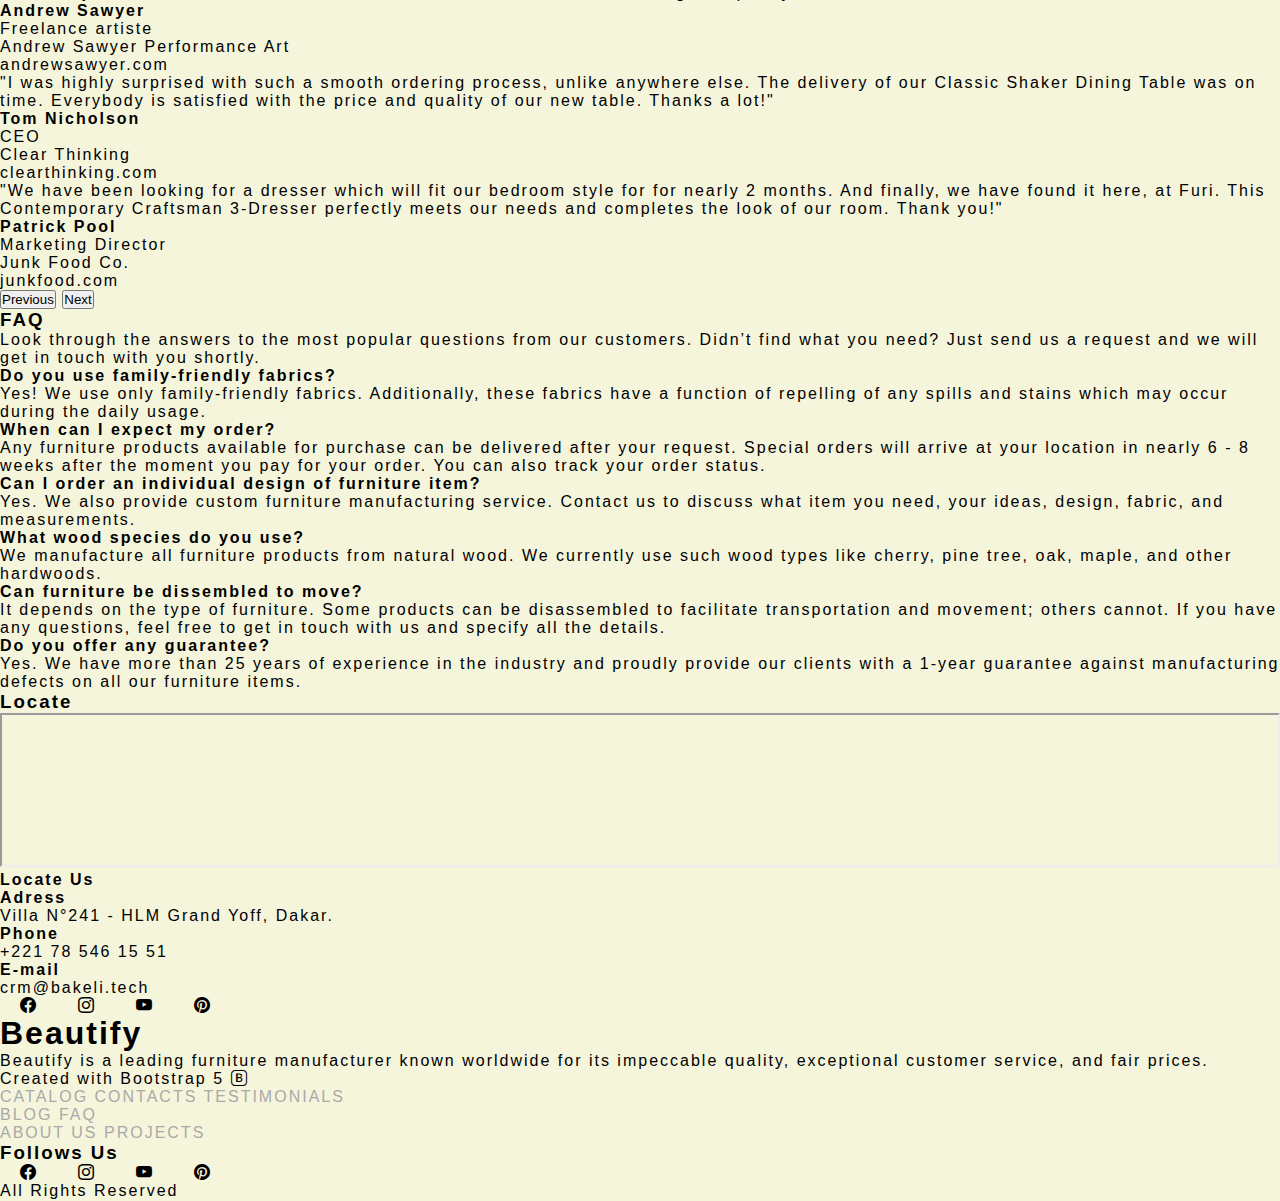
<file: about.html>
<!doctype html>
<html lang="en">

    <head>
        <meta charset="utf-8">
        <meta name="viewport" content="width=device-width, initial-scale=1">
        <link href="https://cdn.jsdelivr.net/npm/bootstrap@5.1.3/dist/css/bootstrap.min.css" rel="stylesheet"
            integrity="sha384-1BmE4kWBq78iYhFldvKuhfTAU6auU8tT94WrHftjDbrCEXSU1oBoqyl2QvZ6jIW3" crossorigin="anonymous">
        <link rel="stylesheet" href="https://cdn.jsdelivr.net/npm/bootstrap-icons@1.10.3/font/bootstrap-icons.css">
        <link rel="stylesheet" href="style;css.css">
        <title>Formulaire Manufacturer</title>
    </head>

    <body>
        <!-- Barre de navigation -->
        <nav class="navbar fixed-top navbar-expand-lg navbar-light bg-light">
            <div class="container-fluid">
                <img src="img/85.png" class="img-thumbnail img-fluid img-rounded-circle logo" alt="">
                <a class="navbar-brand" href="index.html">Beautify</a>
                <button class="navbar-toggler" type="button" data-bs-toggle="collapse" data-bs-target="#navbarNav"
                    aria-controls="navbarNav" aria-expanded="false" aria-label="Toggle navigation">
                    <span class="navbar-toggler-icon"></span>
                </button>
                <div class="collapse navbar-collapse" id="navbarNav">
                    <ul class="navbar-nav ms-auto">
                        <li class="nav-item">
                            <a class="nav-link" href="about.html">About Us</a>
                        </li>
                        <li class="nav-item">
                            <a class="nav-link" href="catalog.html">Catalog</a>
                        </li>
                        <li class="nav-item">
                            <a class="nav-link" href="projects.html">Projects</a>
                        </li>
                        <li class="nav-item">
                            <a class="nav-link" href="blog.html">Blog</a>
                        </li>
                        <li class="nav-item">
                            <a class="nav-link" href="contacts.html">Contacts</a>
                        </li>
                    </ul>
                </div>
            </div>
        </nav>
        <!-- Firts items -->
        <section class="container-fluid text-light bg-secondary mt-5 pt-5 sea">
            <div class="pt-3 d-grid gap-2 col-6 mx-auto">
                <h1>BEAUTIFY — The perfect place to adorn your buildings</h1>
                <p>Make furniture for a decoration that shines for your home.</p>
                <button type="button" class="btn btn-outline-light mx-auto btn-lg mt-5">About Us</button>
            </div>
        </section>
        <!-- first image -->
        <section class="container mt-5">
            <div class="row">
                <div class="col-lg-6 col-sm-12 pt-5">
                    <h3>About the company</h3>
                    <p class="pt-5">We are a leading furniture manufacturer known worldwide for the highest quality and
                        exceptional
                        customer service. We
                        value our dedicated employees committed to design and build the best-in-class furniture for
                        wholesale dealers at
                        reasonable prices.</p>
                </div>
                <div class="col-lg-6 col-sm-12">
                    <img src="img/49.jpg" class="img-thumbnail" alt="...">
                </div>
            </div>
        </section>
        <!-- Second images -->
        <section class="container text-center mt-5">
            <h3 class="mb-3">Ours Partners</h3>
            <div class="row">
                <div class="col-lg-3 col-sm-12">
                    <img src="img/80.jpg" class="img-thumbnail" alt="...">
                </div>
                <div class="col-lg-3 col-sm-12">
                    <img src="img/84.jpg" class="img-thumbnail" alt="...">
                </div>
                <div class="col-lg-3 col-sm-12">
                    <img src="img/82.jpg" class="img-thumbnail" alt="...">
                </div>
                <div class="col-lg-3 col-sm-12">
                    <img src="img/83.jpg" class="img-thumbnail" alt="...">
                </div>
                <div class="col-lg-3 col-sm-12">
                    <img src="img/80.jpg" class="img-thumbnail" alt="...">
                </div>
                <div class="col-lg-3 col-sm-12">
                    <img src="img/83.jpg" class="img-thumbnail" alt="...">
                </div>
                <div class="col-lg-3 col-sm-12">
                    <img src="img/84.jpg" class="img-thumbnail" alt="...">
                </div>
                <div class="col-lg-3 col-sm-12">
                    <img src="img/82.jpg" class="img-thumbnail" alt="...">
                </div>
            </div>
        </section>
        <!-- Latest news -->
        <section class="container mt-5">
            <h3 class="text-center mb-3">News</h3>
            <div class="row">
                <div class="col-lg-4 col-sm-12">
                    <div class="card">
                        <img src="img/44.jpg" class="card-img-top" alt="...">
                        <div class="card-body">
                            <p>Outdoor Furniture | February 27, 2023</p>
                            <h5 class="card-title">Outdoor Furniture Items for this Summer</h5>
                            <p>Explore your local thrift store and you just might find the unexpected;
                                a polka dotted bowl, a fluffy plant, a faux
                                typewriter or camera, some books...</p>
                            <a href="#" id="under">Read more</a>
                        </div>
                    </div>
                </div>
                <div class="col-lg-4 col-sm-12">
                    <div class="card">
                        <img src="img/45.jpg" class="card-img-top" alt="...">
                        <div class="card-body">
                            <p>New Release | February 27, 2023</p>
                            <h5 class="card-title">New Furniture Collection Release 2022/2023</h5>
                            <p>Explore this new collection which is introduced in the new finish, handmade of the finest
                                wood that will add a touch of
                                nature and at the same time luxury to your...</p>
                            <a href="#" id="under">Read more</a>
                        </div>
                    </div>
                </div>
                <div class="col-lg-4 col-sm-12">
                    <div class="card">
                        <img src="img/46.jpg" class="card-img-top" alt="...">
                        <div class="card-body">
                            <p>New Products | February 27, 2023</p>
                            <h5 class="card-title">What's New? Leather Hickory Chair Sofas</h5>
                            <p>We are happy to offer our brand new product, Hickory chair sofa. It differs from other
                                sofas by the material. We have
                                used leather which looks more elegant, has a soft texture.</p>
                            <a href="#" id="under">Read more</a>
                        </div>
                    </div>
                </div>
            </div>
        </section>
        <!-- First carousels -->
        <section class="container text-center mt-5">
            <div class="row">
                <div class="col-lg-6 col-sm-12">
                    <img src="img/81.jpg" class="img-thumbnail" alt="...">
                </div>
                <div class="col-lg-6 col-sm-12">
                    <h4 class="pb-2" id="border">What People Say</h4>
                    <div id="carouselExampleAutoplayingFade" class="carousel slide carousel-fade pt-2"
                        data-bs-ride="carousel">
                        <div class="carousel-inner">
                            <div class="carousel-item active">
                                <p>"Thank you very much for a great experience working with your
                                    furniture
                                    manufacturing company! We were extremely happy to find a retailer who really our
                                    interests and values. The furniture is excellent and of the highest quality!"</p>
                                <h4>Andrew Sawyer</h4>
                                <p>Freelance artiste</p>
                                <p>Andrew Sawyer Performance Art <br> andrewsawyer.com</p>
                            </div>
                            <div class="carousel-item">
                                <p>"I was highly surprised with such a smooth ordering process, unlike anywhere else.
                                    The delivery of our Classic Shaker Dining Table was on time. Everybody is satisfied
                                    with the price and quality of our new table. Thanks a lot!"</p>
                                <h4>Tom Nicholson</h4>
                                <p>CEO</p>
                                <p>Clear Thinking <br> clearthinking.com</p>
                            </div>
                            <div class="carousel-item">
                                <p>"We have been looking for a dresser which will fit our bedroom style for for nearly 2
                                    months. And finally, we have found it here, at Furi. This Contemporary Craftsman
                                    3-Dresser perfectly meets our needs and completes the look of our room. Thank you!"
                                </p>
                                <h4>Patrick Pool</h4>
                                <p>Marketing Director</p>
                                <p>Junk Food Co. <br> junkfood.com</p>
                            </div>
                        </div>
                        <button class="carousel-control-prev" type="button"
                            data-bs-target="#carouselExampleAutoplayingFade" data-bs-slide="prev">
                            <span class="carousel-control-prev-icon" aria-hidden="true"></span>
                            <span class="visually-hidden">Previous</span>
                        </button>
                        <button class="carousel-control-next" type="button"
                            data-bs-target="#carouselExampleAutoplayingFade" data-bs-slide="next">
                            <span class="carousel-control-next-icon" aria-hidden="true"></span>
                            <span class="visually-hidden">Next</span>
                        </button>
                    </div>
                </div>
            </div>
        </section>
        <!-- FAQ -->
        <section class="container mt-5">
            <h3 class="text-center">FAQ</h3>
            <p class="text-center pb-3">Look through the answers to the most popular questions from our customers.
                Didn’t
                find what you need?
                Just send us a
                request and we will get in touch with you shortly.</p>
            <div class="row">
                <div class="col-lg-4 col-sm-12">
                    <h4>Do you use family-friendly fabrics?</h4>
                    <p>Yes! We use only family-friendly fabrics. Additionally, these fabrics have a function of
                        repelling of any spills and
                        stains which may occur during the daily usage.</p>
                </div>
                <div class="col-lg-4 col-sm-12">
                    <h4>When can I expect my order?</h4>
                    <p>Any furniture products available for purchase can be delivered after your request. Special orders
                        will arrive at your
                        location in nearly 6 - 8 weeks after the moment you pay for your order. You can also track your
                        order status.</p>
                </div>
                <div class="col-lg-4 col-sm-12">
                    <h4>Can I order an individual design of furniture item?</h4>
                    <p>Yes. We also provide custom furniture manufacturing service. Contact us to discuss what item you
                        need, your ideas,
                        design, fabric, and measurements.</p>
                </div>
            </div>
            <div class="row">
                <div class="col-lg-4 col-sm-12">
                    <h4>What wood species do you use?</h4>
                    <p>We manufacture all furniture products from natural wood. We currently use such wood types like
                        cherry, pine tree, oak,
                        maple, and other hardwoods.</p>
                </div>
                <div class="col-lg-4 col-sm-12">
                    <h4>Can furniture be dissembled to move?</h4>
                    <p>It depends on the type of furniture. Some products can be disassembled to facilitate
                        transportation and movement; others
                        cannot. If you have any questions, feel free to get in touch with us and specify all the
                        details.</p>
                </div>
                <div class="col-lg-4 col-sm-12">
                    <h4>Do you offer any guarantee?</h4>
                    <p>Yes. We have more than 25 years of experience in the industry and proudly provide our clients
                        with a 1-year guarantee
                        against manufacturing defects on all our furniture items.</p>
                </div>
            </div>
        </section>
        <!-- Contacts -->
        <section class="container mt-5">
            <h3 class="text-center pb-3">Locate</h3>
            <div class="row">
                <div class="col-lg-8 col-sm-12">
                    <iframe
                        src="https://www.google.com/maps/embed?pb=!1m18!1m12!1m3!1d3858.448167894024!2d-17.455333385846192!3d14.743762477506548!2m3!1f0!2f0!3f0!3m2!1i1024!2i768!4f13.1!3m3!1m2!1s0xec10dd476fedbb1%3A0x4b7c559a6d1a192b!2sBakeli%20School%20of%20Technology!5e0!3m2!1sfr!2ssn!4v1677371166209!5m2!1sfr!2ssn"
                        allowfullscreen="" loading="lazy" referrerpolicy="no-referrer-when-downgrade"></iframe>
                </div>
                <div class="col-lg-4 col-sm-12">
                    <h4 class="text-center">Locate Us</h4>
                    <h4>Adress</h4>
                    <p>Villa N°241 - HLM Grand Yoff, Dakar.</p>
                    <h4>Phone</h4>
                    <p>+221 78 546 15 51</p>
                    <h4>E-mail</h4>
                    <p>crm@bakeli.tech</p>
                    <i class="bi bi-facebook icone"></i><i class="bi bi-instagram icone"></i><i
                        class="bi bi-youtube icone"></i><i class="bi bi-pinterest icone"></i>
                </div>
            </div>
        </section>
        <!-- Footer -->
        <footer class="container-fluid mt-5">
            <div class="row">
                <div class="col-lg-4 col-sm-12">
                    <h1>Beautify</h1>
                    <p>Beautify is a leading furniture manufacturer known worldwide for its impeccable quality,
                        exceptional
                        customer service, and
                        fair prices.</p>
                    <p>Created with Bootstrap 5 <i class="bi bi-bootstrap"></i></p>
                </div>
                <div class="col-lg-4 col-sm-12">
                    <div class="row">
                        <div class="col-lg-4 col-sm-12">
                            <a href="#">Catalog</a>
                            <a href="#">Contacts</a>
                            <a href="#">Testimonials</a>
                        </div>
                        <div class="col-lg-4 col-sm-12">
                            <a href="#">Blog</a>
                            <a href="#">FAQ</a>
                        </div>
                        <div class="col-lg-4 col-sm-12">
                            <a href="#">About Us</a>
                            <a href="#">Projects</a>
                        </div>
                    </div>
                </div>
                <div class="col-lg-4 col-sm-12 text-center">
                    <h3>Follows Us</h3>
                    <i class="bi bi-facebook icone"></i><i class="bi bi-instagram icone"></i><i
                        class="bi bi-youtube icone"></i><i class="bi bi-pinterest icone"></i>
                    <p class="pt-5">All Rights Reserved</p>
                </div>
            </div>
        </footer>
        <script src="https://cdn.jsdelivr.net/npm/bootstrap@5.1.3/dist/js/bootstrap.bundle.min.js"
            integrity="sha384-ka7Sk0Gln4gmtz2MlQnikT1wXgYsOg+OMhuP+IlRH9sENBO0LRn5q+8nbTov4+1p"
            crossorigin="anonymous"></script>
    </body>

</html>
</file>
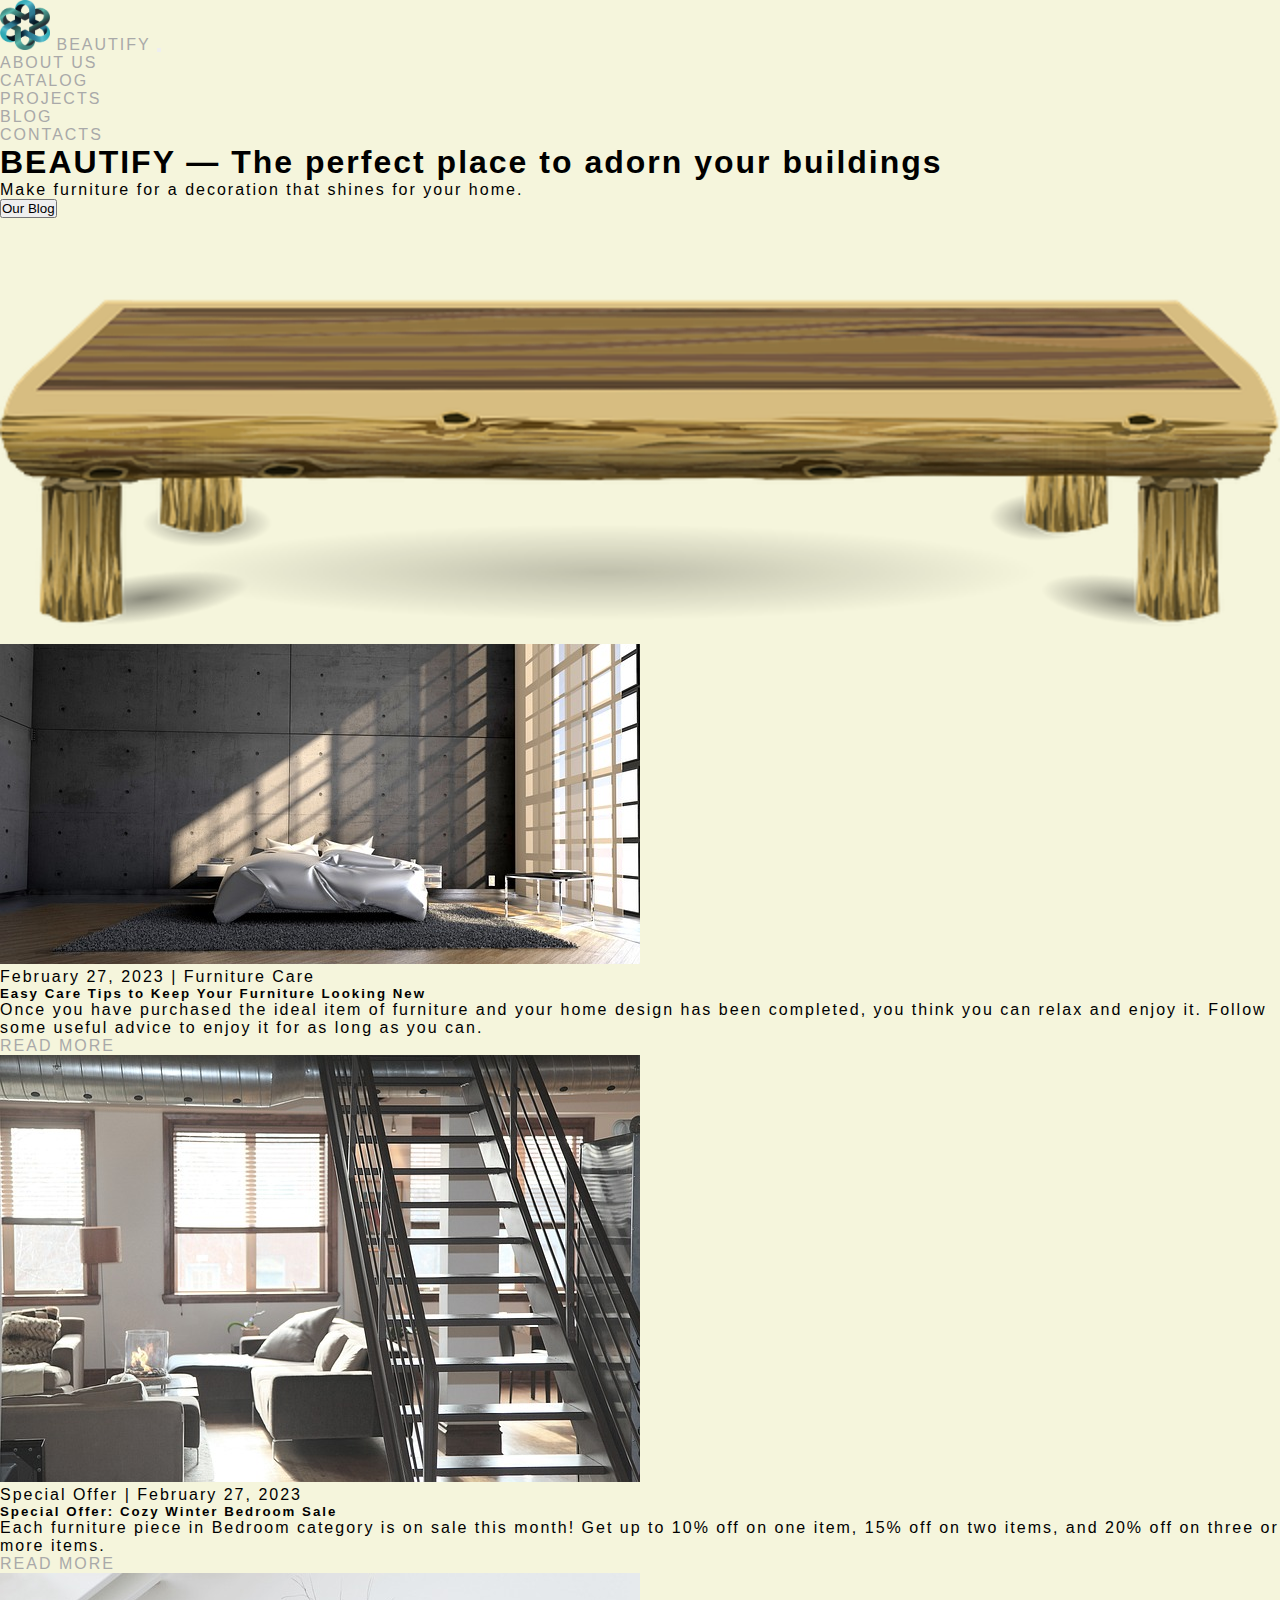
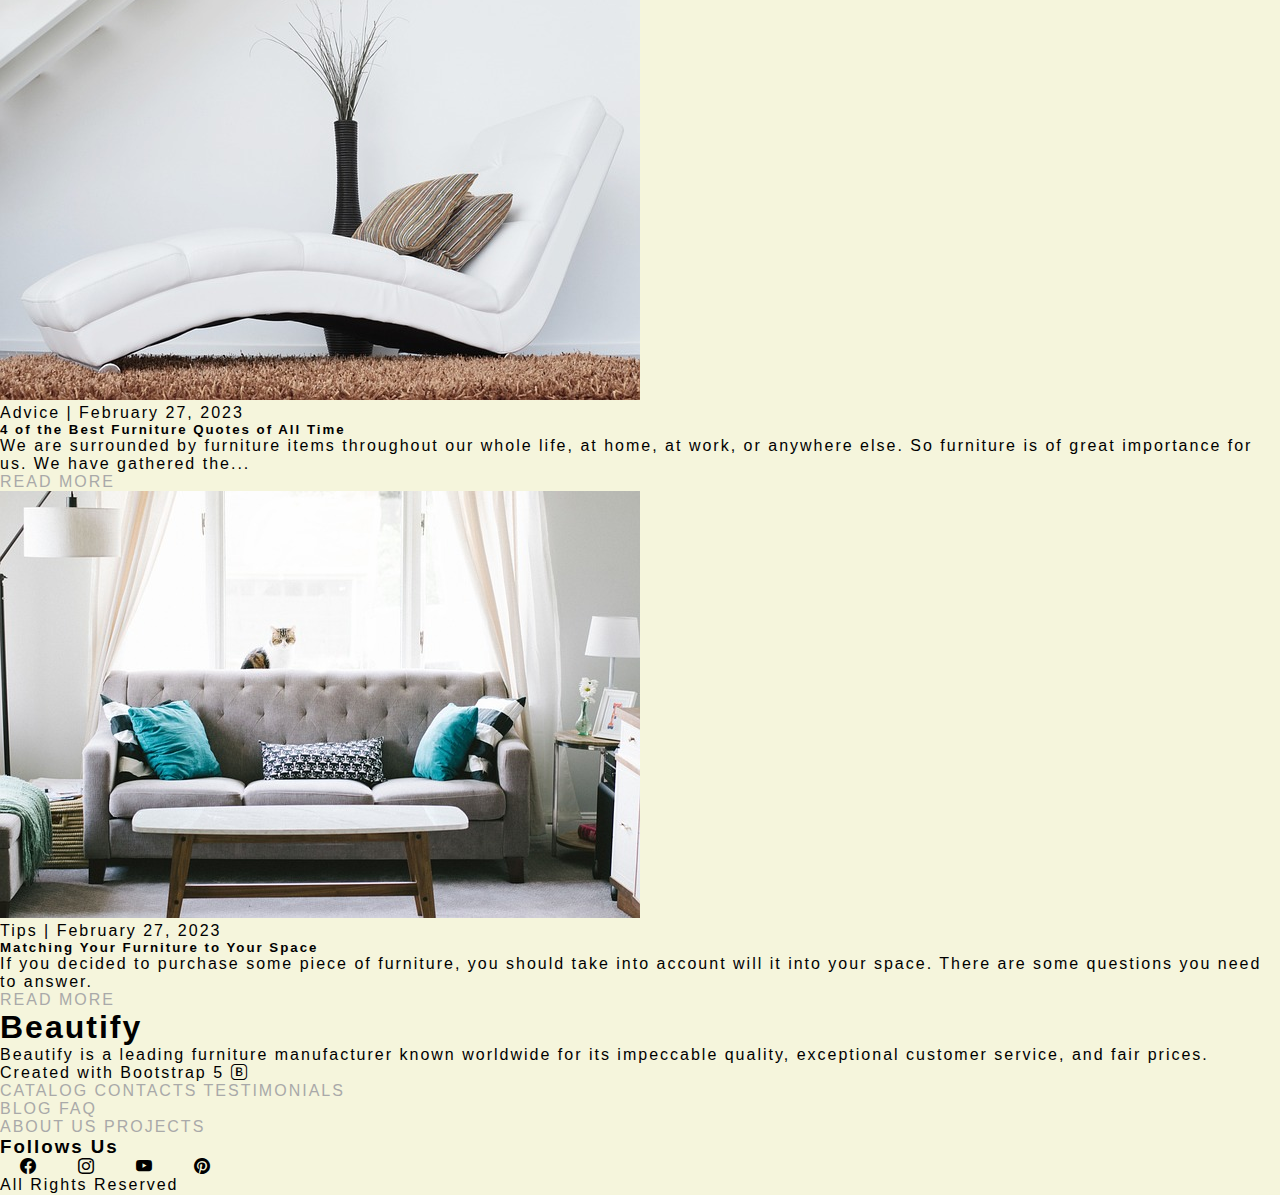
<file: blog.html>
<!doctype html>
<html lang="en">

    <head>
        <meta charset="utf-8">
        <meta name="viewport" content="width=device-width, initial-scale=1">
        <link href="https://cdn.jsdelivr.net/npm/bootstrap@5.1.3/dist/css/bootstrap.min.css" rel="stylesheet"
            integrity="sha384-1BmE4kWBq78iYhFldvKuhfTAU6auU8tT94WrHftjDbrCEXSU1oBoqyl2QvZ6jIW3" crossorigin="anonymous">
        <link rel="stylesheet" href="https://cdn.jsdelivr.net/npm/bootstrap-icons@1.10.3/font/bootstrap-icons.css">
        <link rel="stylesheet" href="style;css.css">
        <title>Formulaire Manufacturer</title>
    </head>

    <body>
        <!-- Barre de navigation -->
        <nav class="navbar fixed-top navbar-expand-lg navbar-light bg-light">
            <div class="container-fluid">
                <img src="img/85.png" class="img-thumbnail img-fluid img-rounded-circle logo" alt="">
                <a class="navbar-brand" href="index.html">Beautify</a>
                <button class="navbar-toggler" type="button" data-bs-toggle="collapse" data-bs-target="#navbarNav"
                    aria-controls="navbarNav" aria-expanded="false" aria-label="Toggle navigation">
                    <span class="navbar-toggler-icon"></span>
                </button>
                <div class="collapse navbar-collapse" id="navbarNav">
                    <ul class="navbar-nav ms-auto">
                        <li class="nav-item">
                            <a class="nav-link" href="about.html">About Us</a>
                        </li>
                        <li class="nav-item">
                            <a class="nav-link" href="catalog.html">Catalog</a>
                        </li>
                        <li class="nav-item">
                            <a class="nav-link" href="projects.html">Projects</a>
                        </li>
                        <li class="nav-item">
                            <a class="nav-link" href="blog.html">Blog</a>
                        </li>
                        <li class="nav-item">
                            <a class="nav-link" href="contacts.html">Contacts</a>
                        </li>
                    </ul>
                </div>
            </div>
        </nav>
        <!-- Firts items -->
        <section class="container-fluid text-light bg-secondary mt-5 pt-5 sea">
            <div class="pt-3 d-grid gap-2 col-6 mx-auto">
                <h1>BEAUTIFY — The perfect place to adorn your buildings</h1>
                <p>Make furniture for a decoration that shines for your home.</p>
                <button type="button" class="btn btn-outline-light mx-auto btn-lg mt-5">Our Blog</button>
            </div>
        </section>
        <!-- second items -->
        <section class="container mt-5">
            <div class="row">
                <div class="col-lg-6 col-sm-12">
                    <img src="img/65.jpg" class="card-img-top" alt="...">
                </div>
                <div class="col-lg-6 col-sm-12 pt-3">
                    <p>February 27, 2023 | Furniture Care</p>
                    <h5>Easy Care Tips to Keep Your Furniture Looking New</h5>
                    <p>Once you have purchased the ideal item of furniture and your home design has been completed, you
                        think you can relax and
                        enjoy it. Follow some useful advice to enjoy it for as long as you can.</p>
                    <a href="#" id="under">Read more</a>
                </div>
            </div>
        </section>
        <section class="container mt-5">
            <div class="row">
                <div class="col-lg-4 col-sm-12">
                    <div class="card">
                        <img src="img/44.jpg" class="card-img-top" alt="...">
                        <div class="card-body">
                            <p>Special Offer | February 27, 2023</p>
                            <h5>Special Offer: Cozy Winter Bedroom Sale</h5>
                            <p>Each furniture piece in Bedroom category is on sale this month! Get up
                                to 10% off on one item, 15% off on two items, and
                                20% off on three or more items.</p>
                            <a href="#" id="under">Read more</a>
                        </div>
                    </div>
                </div>
                <div class="col-lg-4 col-sm-12">
                    <div class="card">
                        <img src="img/45.jpg" class="card-img-top" alt="...">
                        <div class="card-body">
                            <p>Advice | February 27, 2023</p>
                            <h5 class="card-title">4 of the Best Furniture Quotes of All Time</h5>
                            <p>We are surrounded by furniture items throughout our whole life, at home, at work, or
                                anywhere else. So furniture is of
                                great importance for us. We have gathered the...</p>
                            <a href="#" id="under">Read more</a>
                        </div>
                    </div>
                </div>
                <div class="col-lg-4 col-sm-12">
                    <div class="card">
                        <img src="img/46.jpg" class="card-img-top" alt="...">
                        <div class="card-body">
                            <p>Tips | February 27, 2023</p>
                            <h5 class="card-title">Matching Your Furniture to Your Space</h5>
                            <p>If you decided to purchase some piece of furniture, you should take
                                into account will it into your space. There are some
                                questions you need to answer.</p>
                            <a href="#" id="under">Read more</a>
                        </div>
                    </div>
                </div>
            </div>
        </section>
        <!-- Footer -->
        <footer class="container-fluid mt-5 pt-3">
            <div class="row">
                <div class="col-lg-4 col-sm-12">
                    <h1>Beautify</h1>
                    <p>Beautify is a leading furniture manufacturer known worldwide for its impeccable quality,
                        exceptional
                        customer service, and
                        fair prices.</p>
                    <p>Created with Bootstrap 5 <i class="bi bi-bootstrap"></i></p>
                </div>
                <div class="col-lg-4 col-sm-12">
                    <div class="row">
                        <div class="col-lg-4 col-sm-12">
                            <a href="#">Catalog</a>
                            <a href="#">Contacts</a>
                            <a href="#">Testimonials</a>
                        </div>
                        <div class="col-lg-4 col-sm-12">
                            <a href="#">Blog</a>
                            <a href="#">FAQ</a>
                        </div>
                        <div class="col-lg-4 col-sm-12">
                            <a href="#">About Us</a>
                            <a href="#">Projects</a>
                        </div>
                    </div>
                </div>
                <div class="col-lg-4 col-sm-12 text-center">
                    <h3>Follows Us</h3>
                    <i class="bi bi-facebook icone"></i><i class="bi bi-instagram icone"></i><i
                        class="bi bi-youtube icone"></i><i class="bi bi-pinterest icone"></i>
                    <p class="pt-5">All Rights Reserved</p>
                </div>
            </div>
        </footer>
        <script src="https://cdn.jsdelivr.net/npm/bootstrap@5.1.3/dist/js/bootstrap.bundle.min.js"
            integrity="sha384-ka7Sk0Gln4gmtz2MlQnikT1wXgYsOg+OMhuP+IlRH9sENBO0LRn5q+8nbTov4+1p"
            crossorigin="anonymous"></script>
    </body>

</html>
</file>
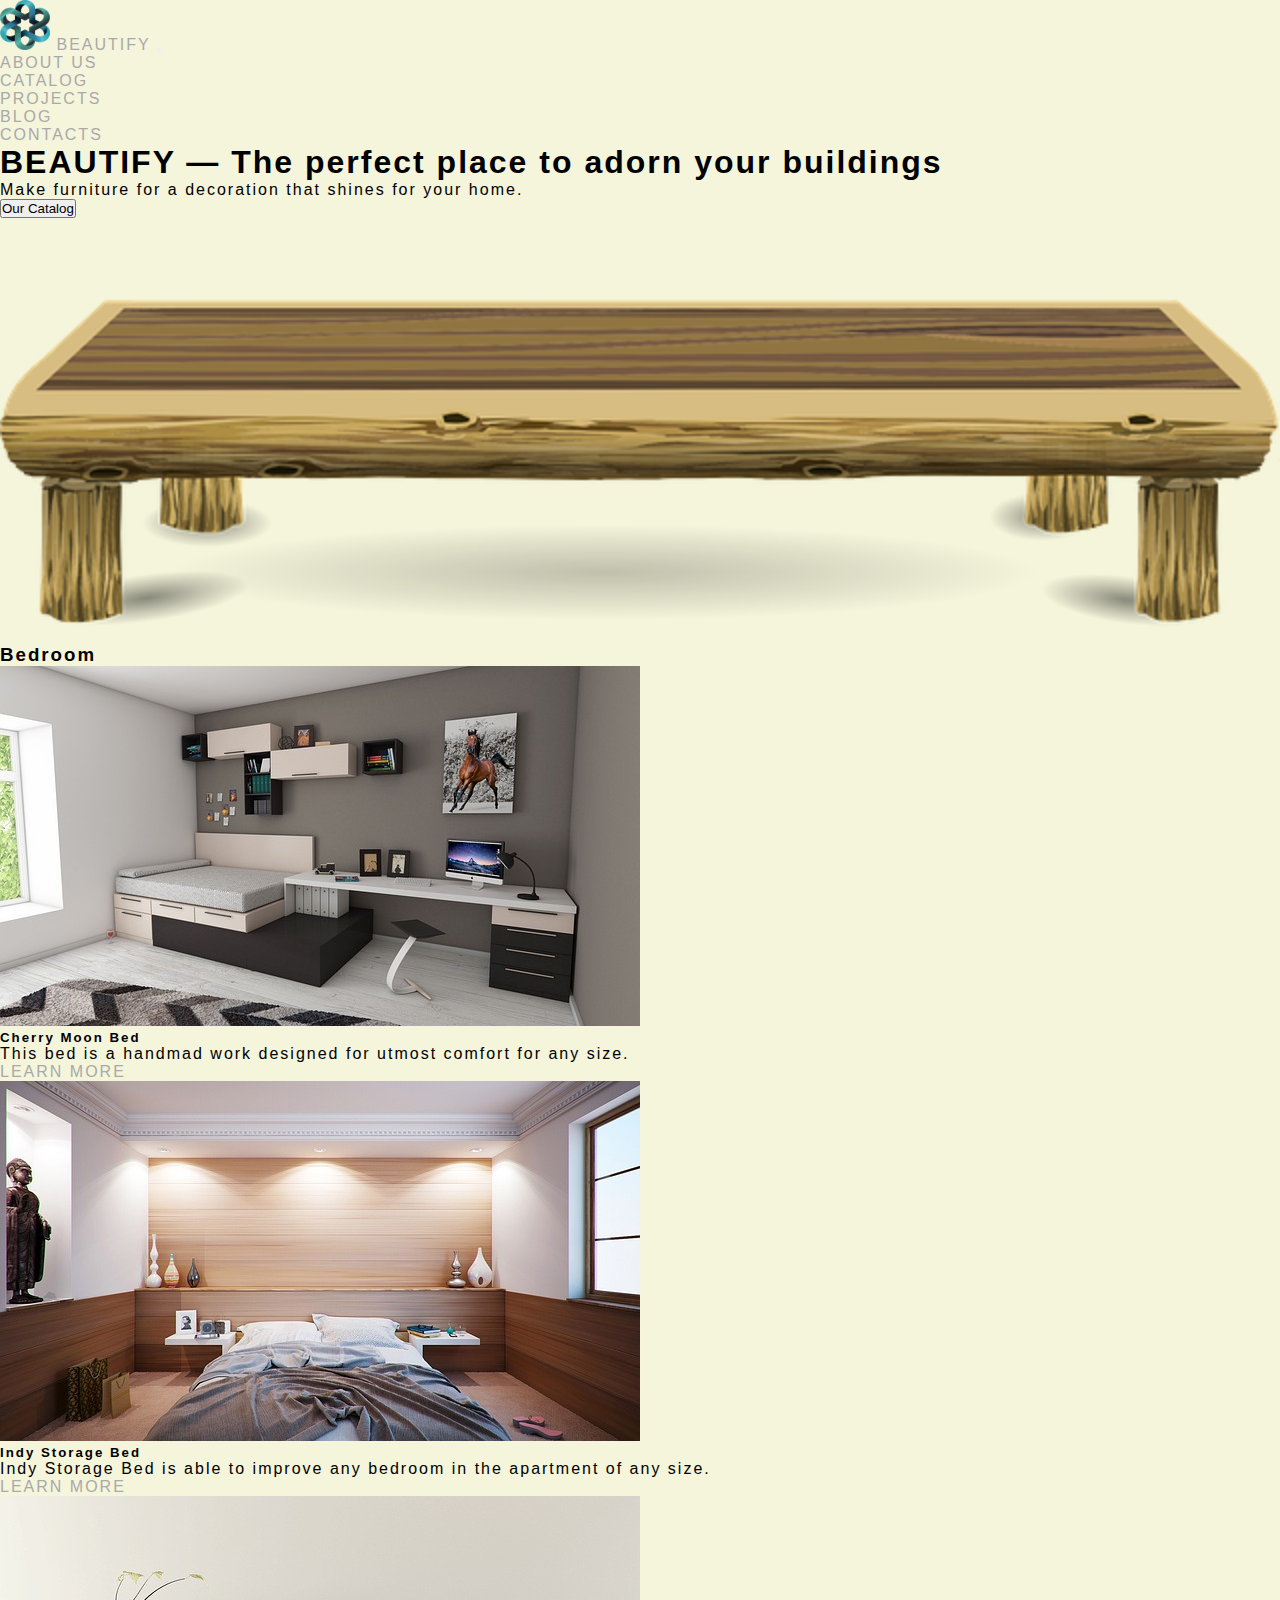
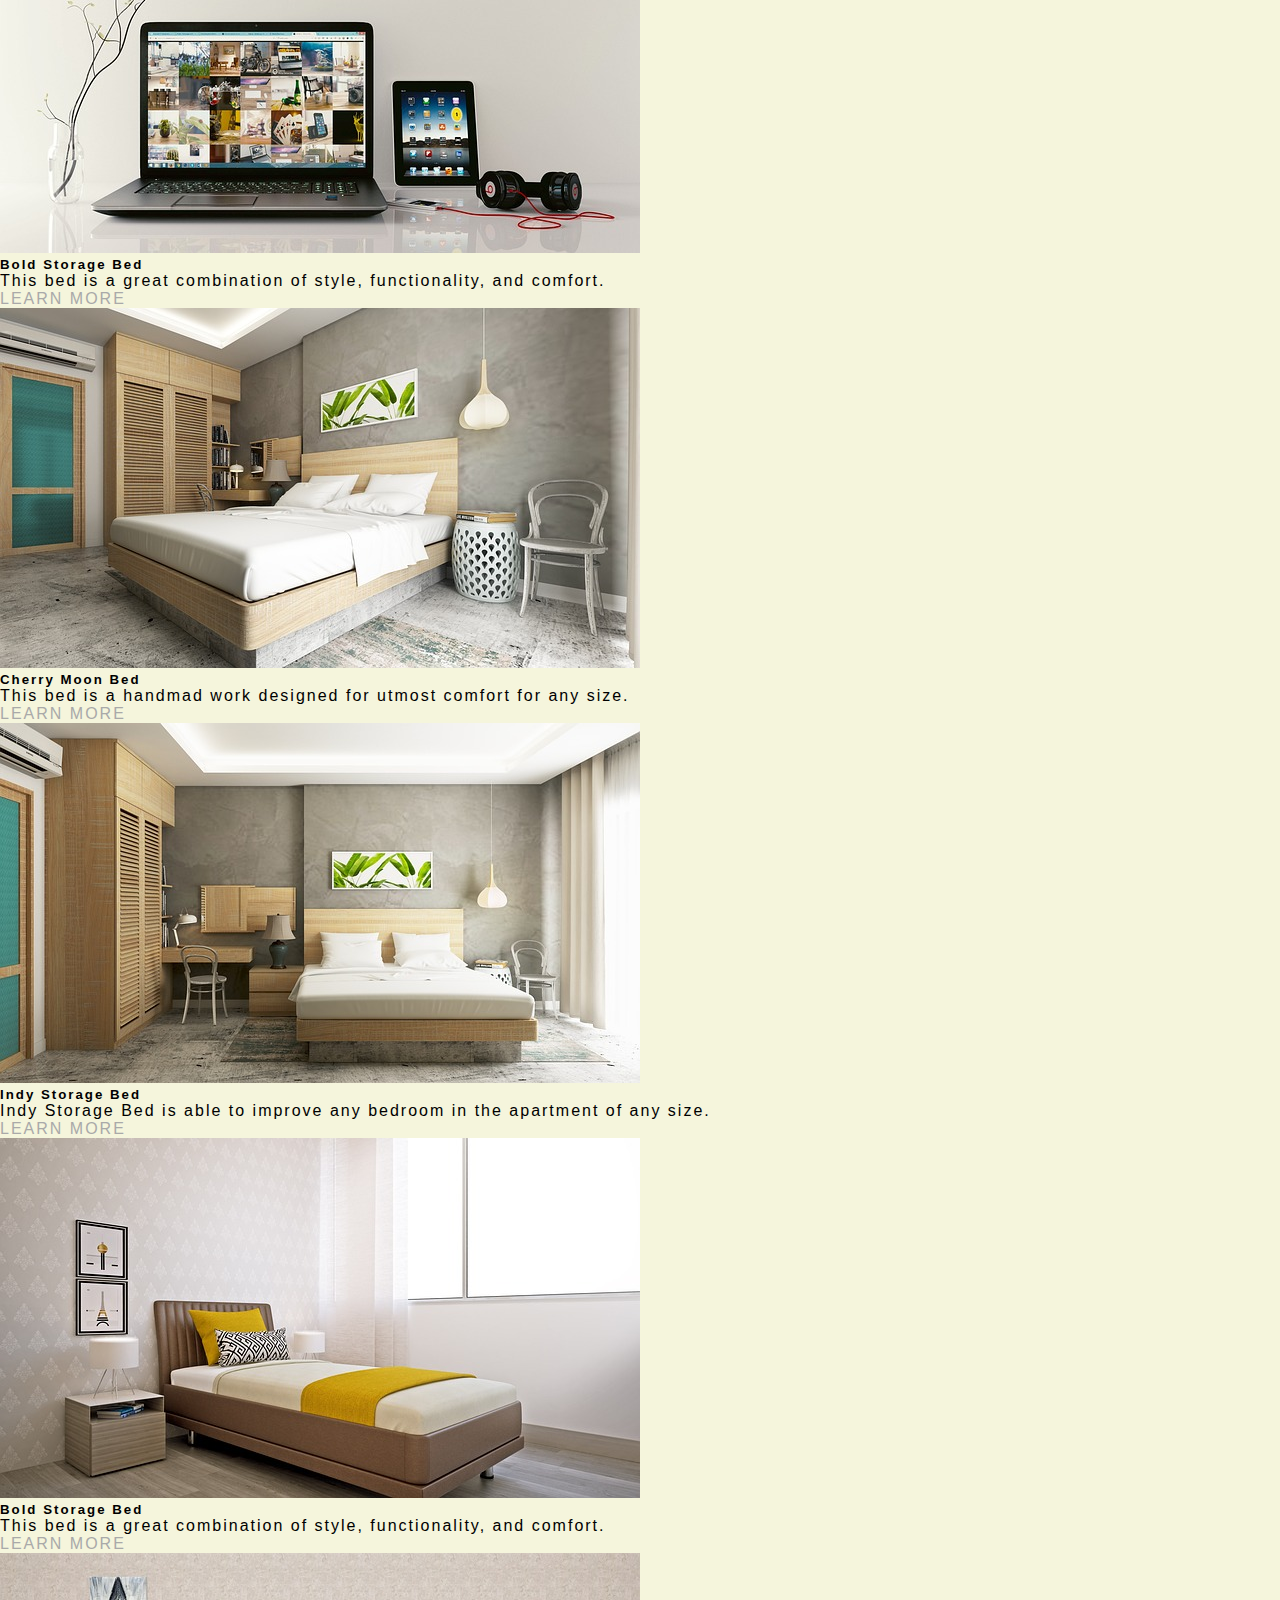
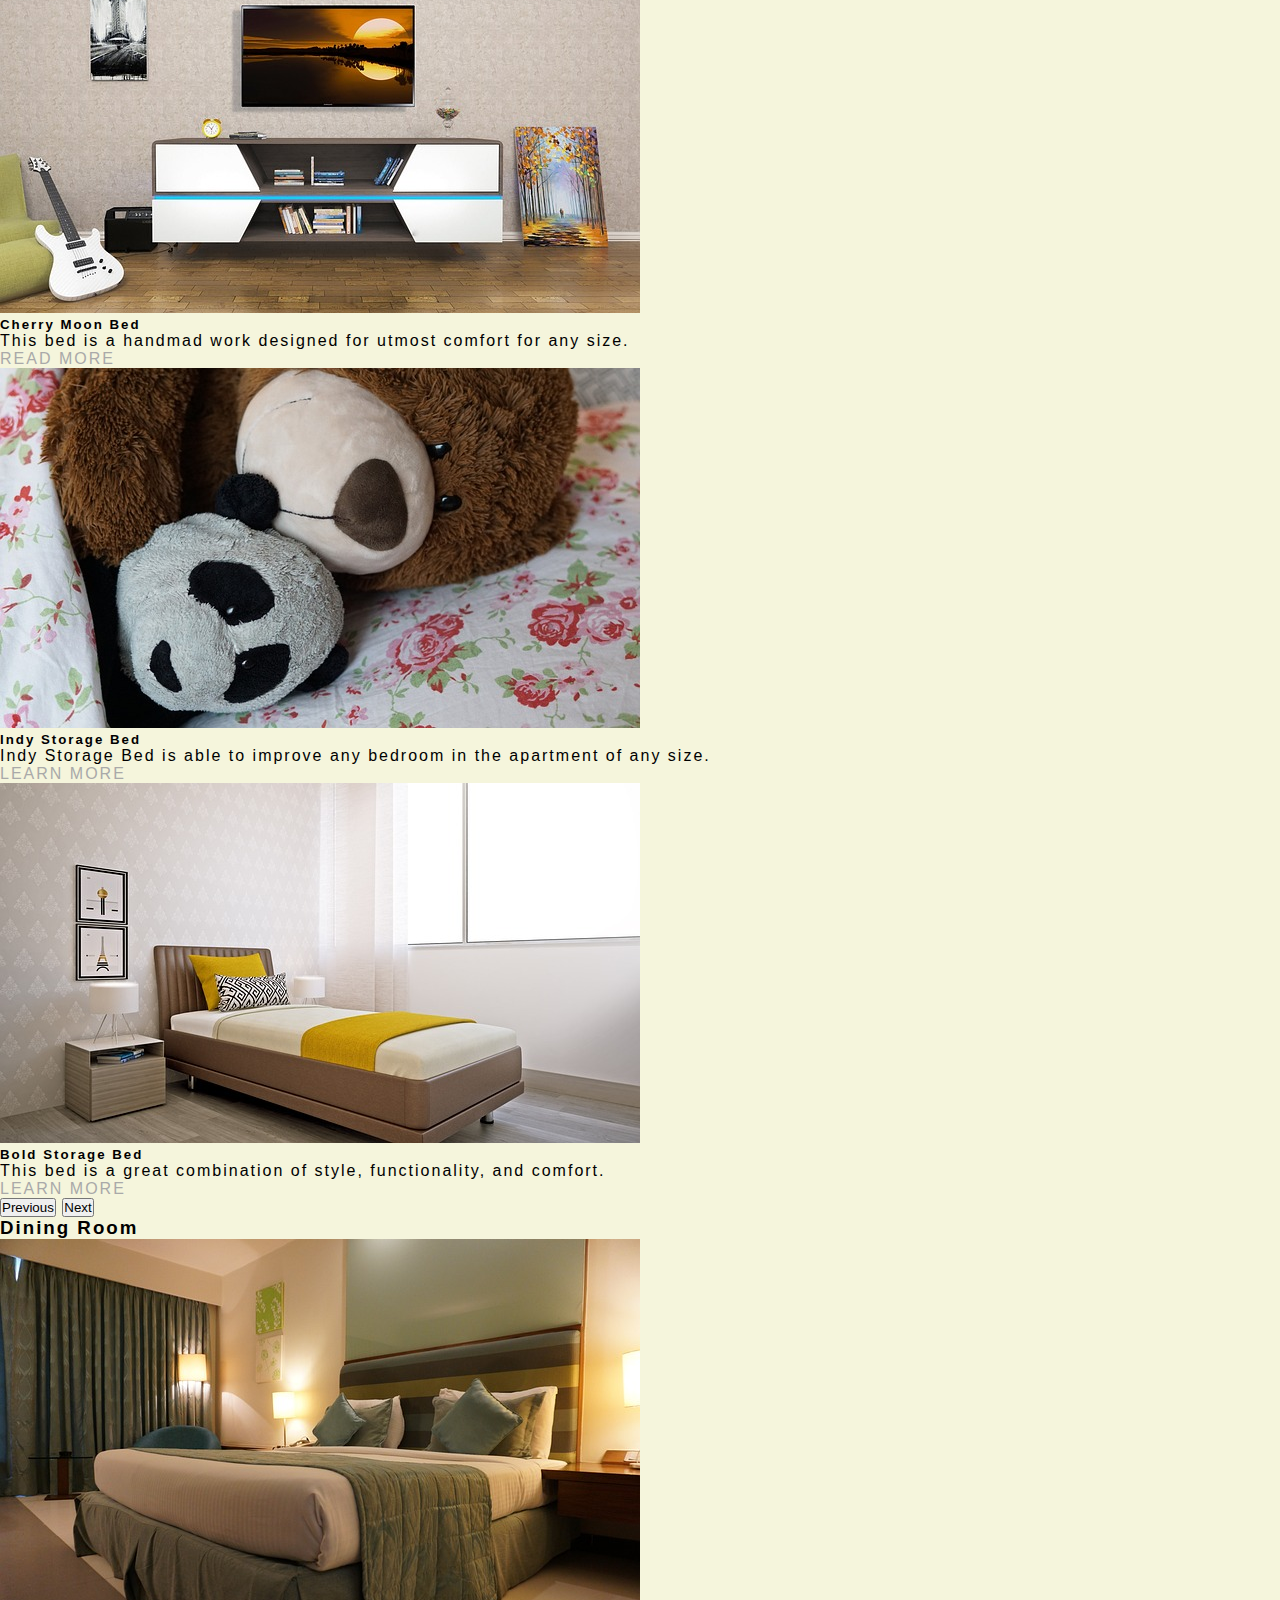
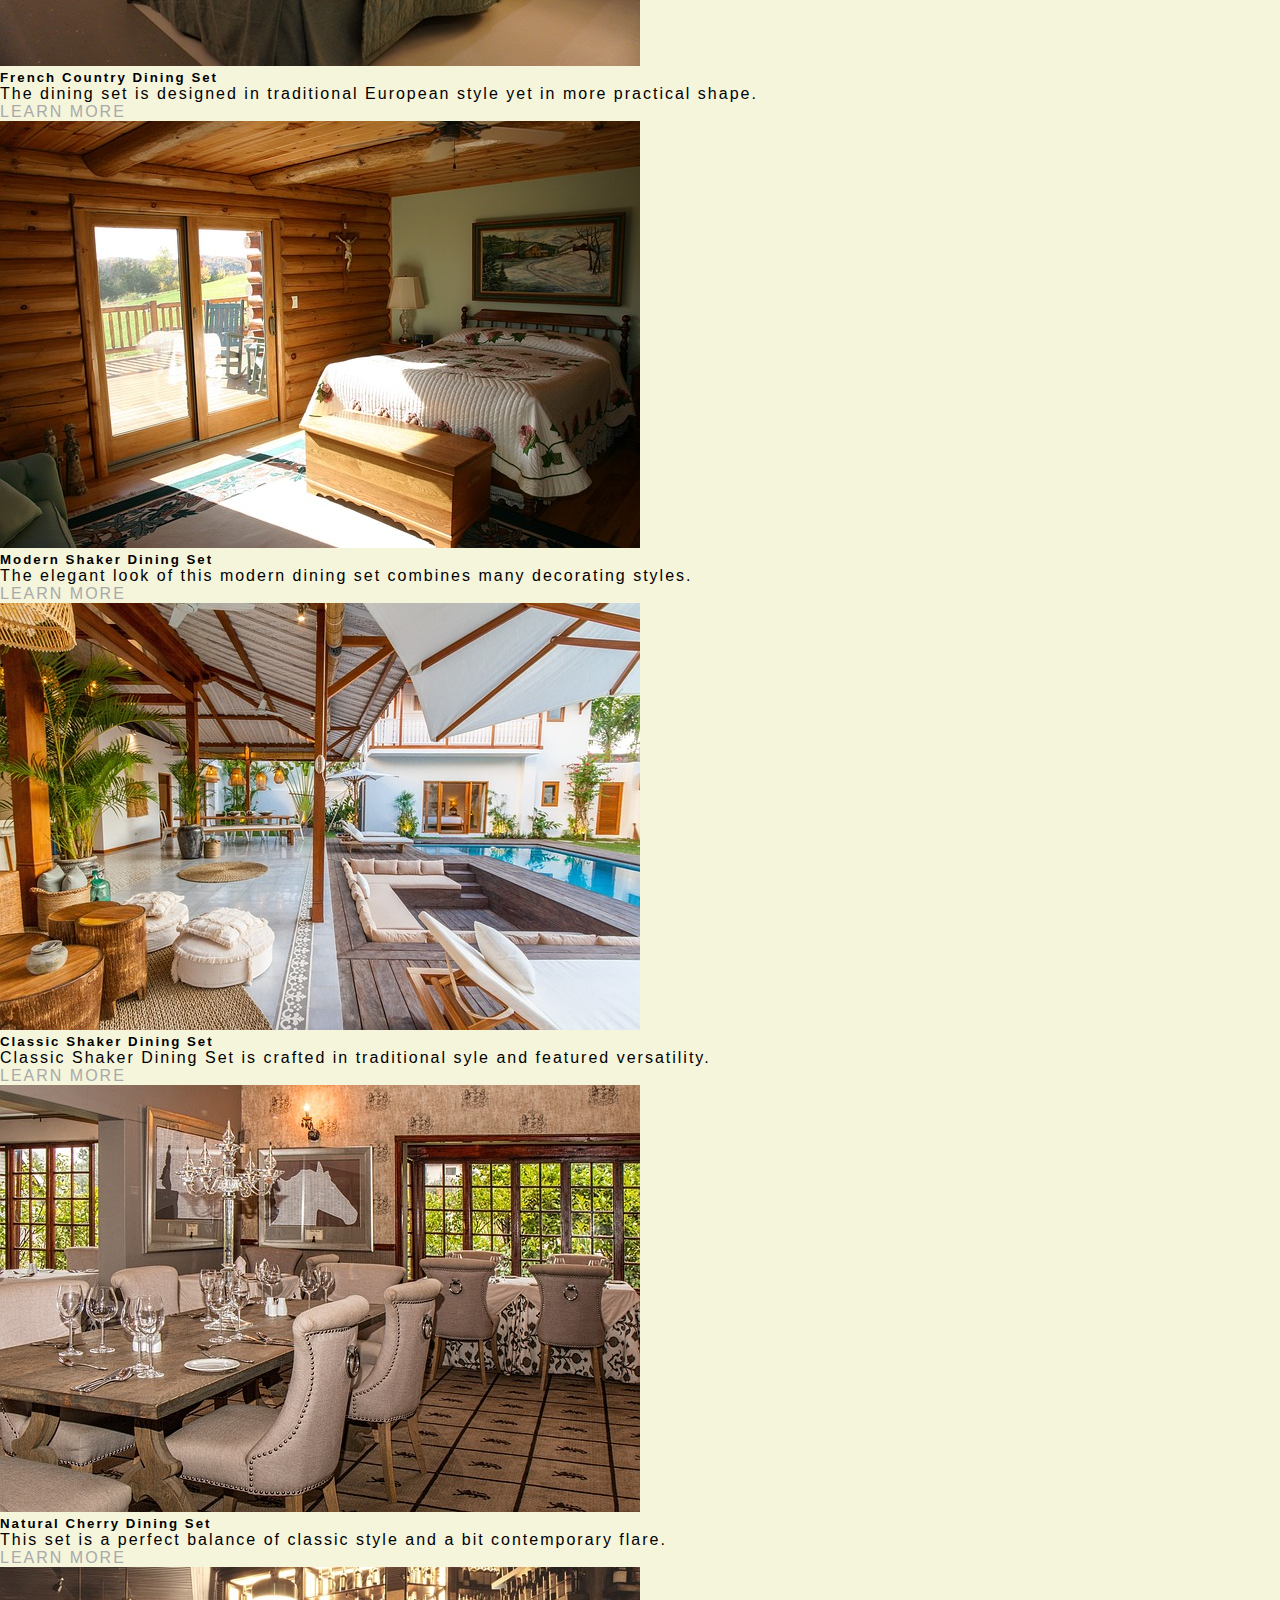
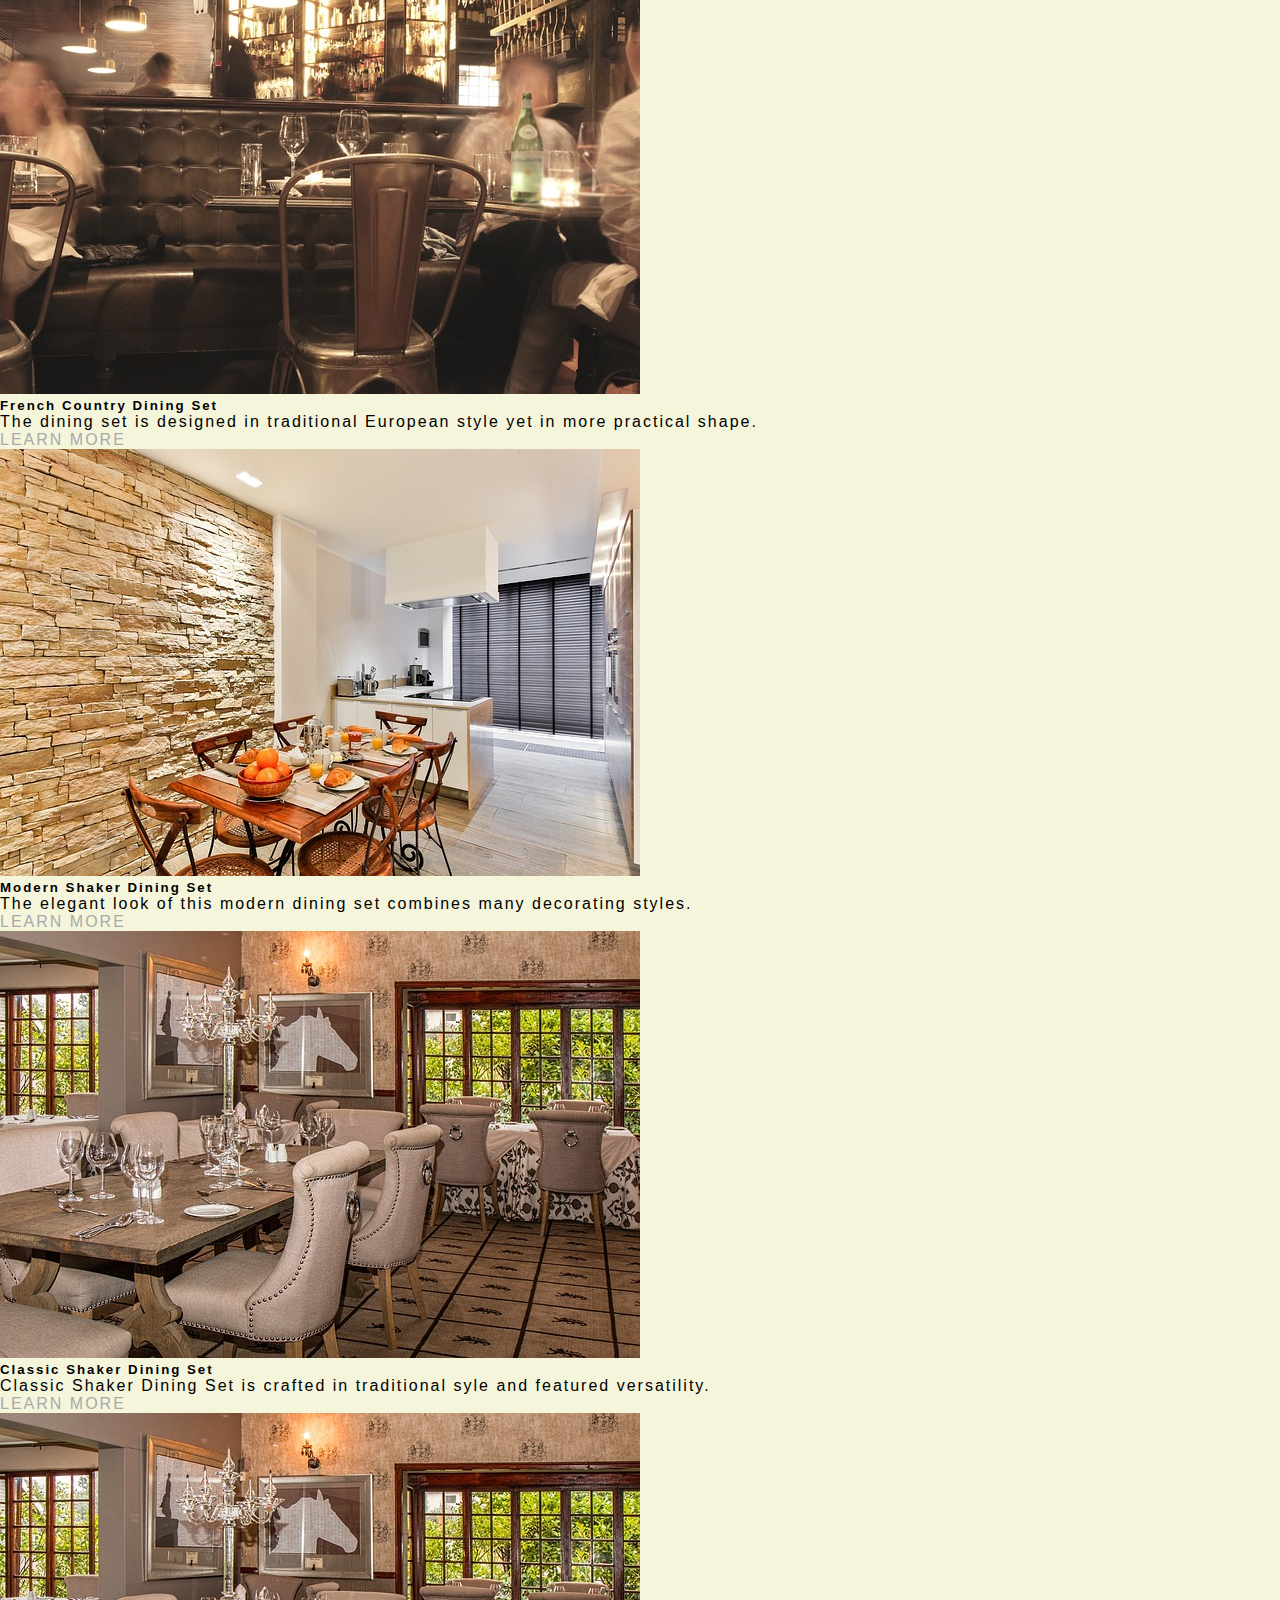
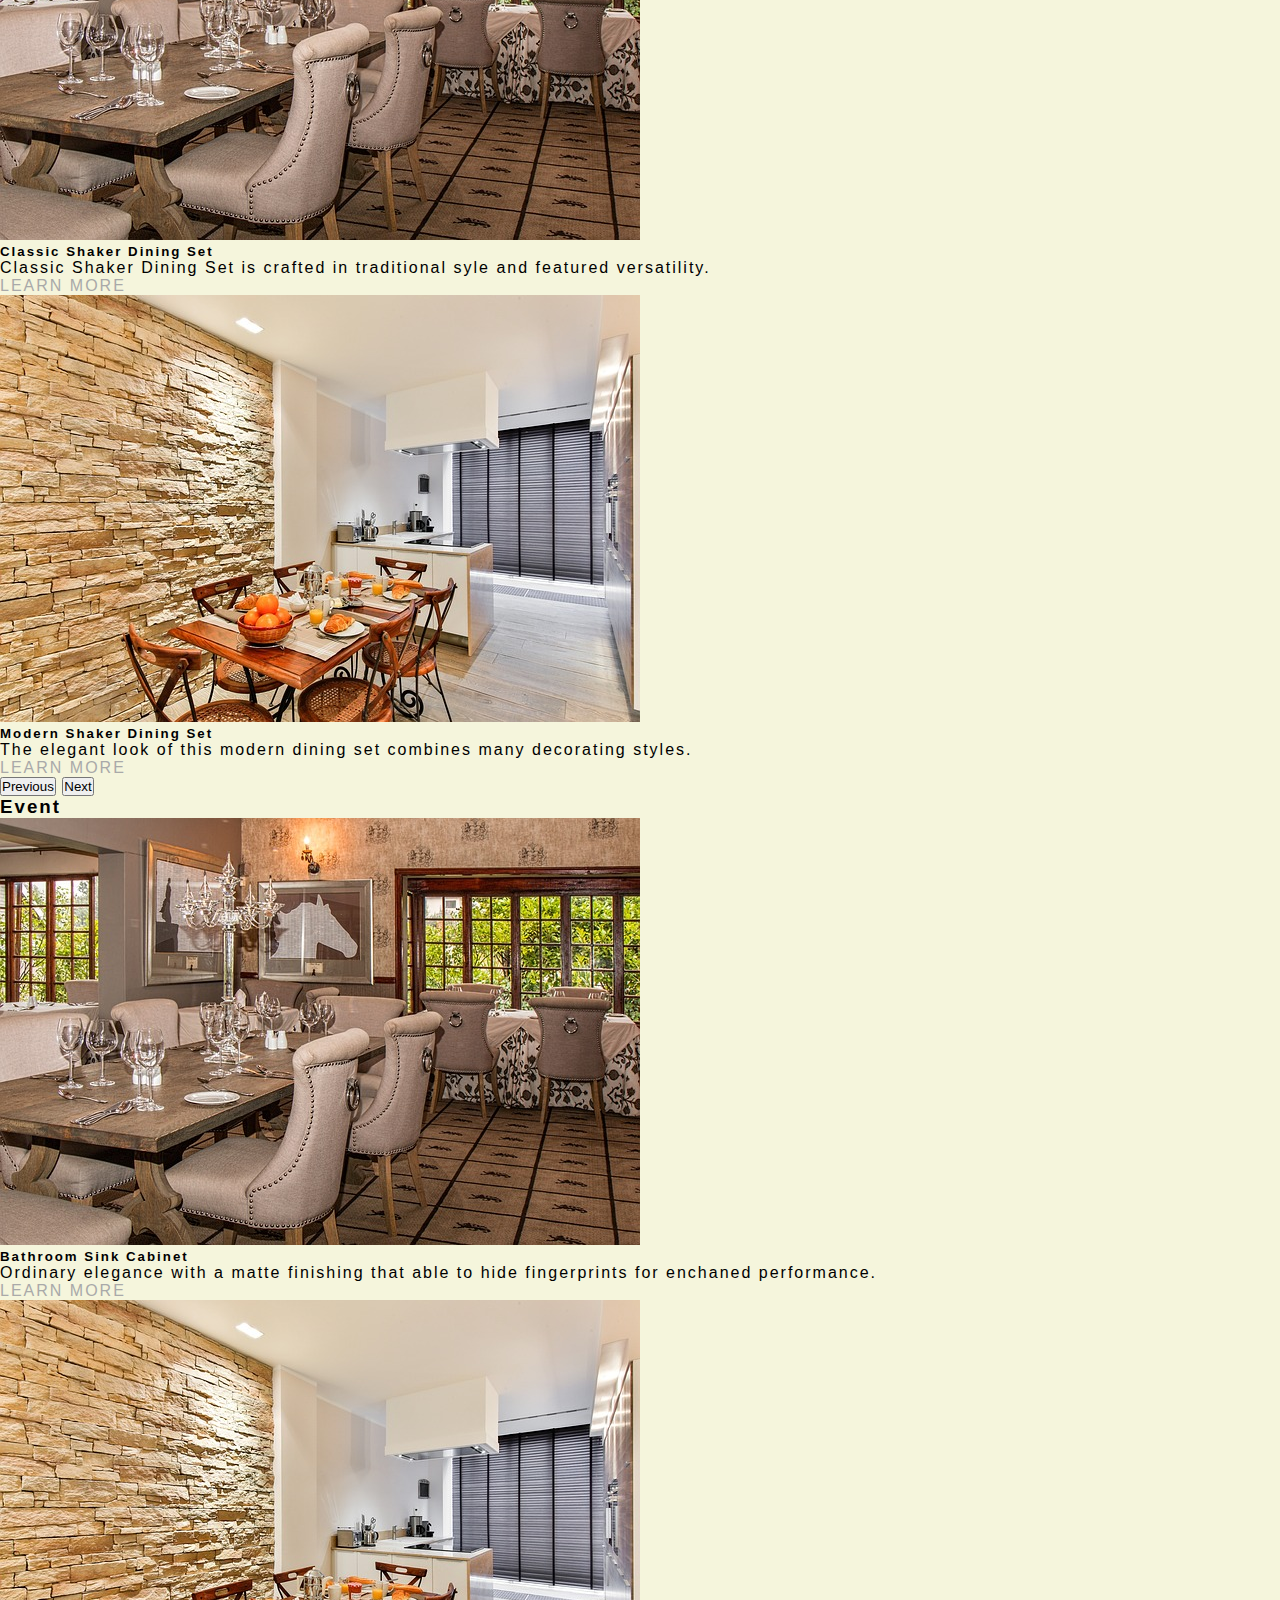
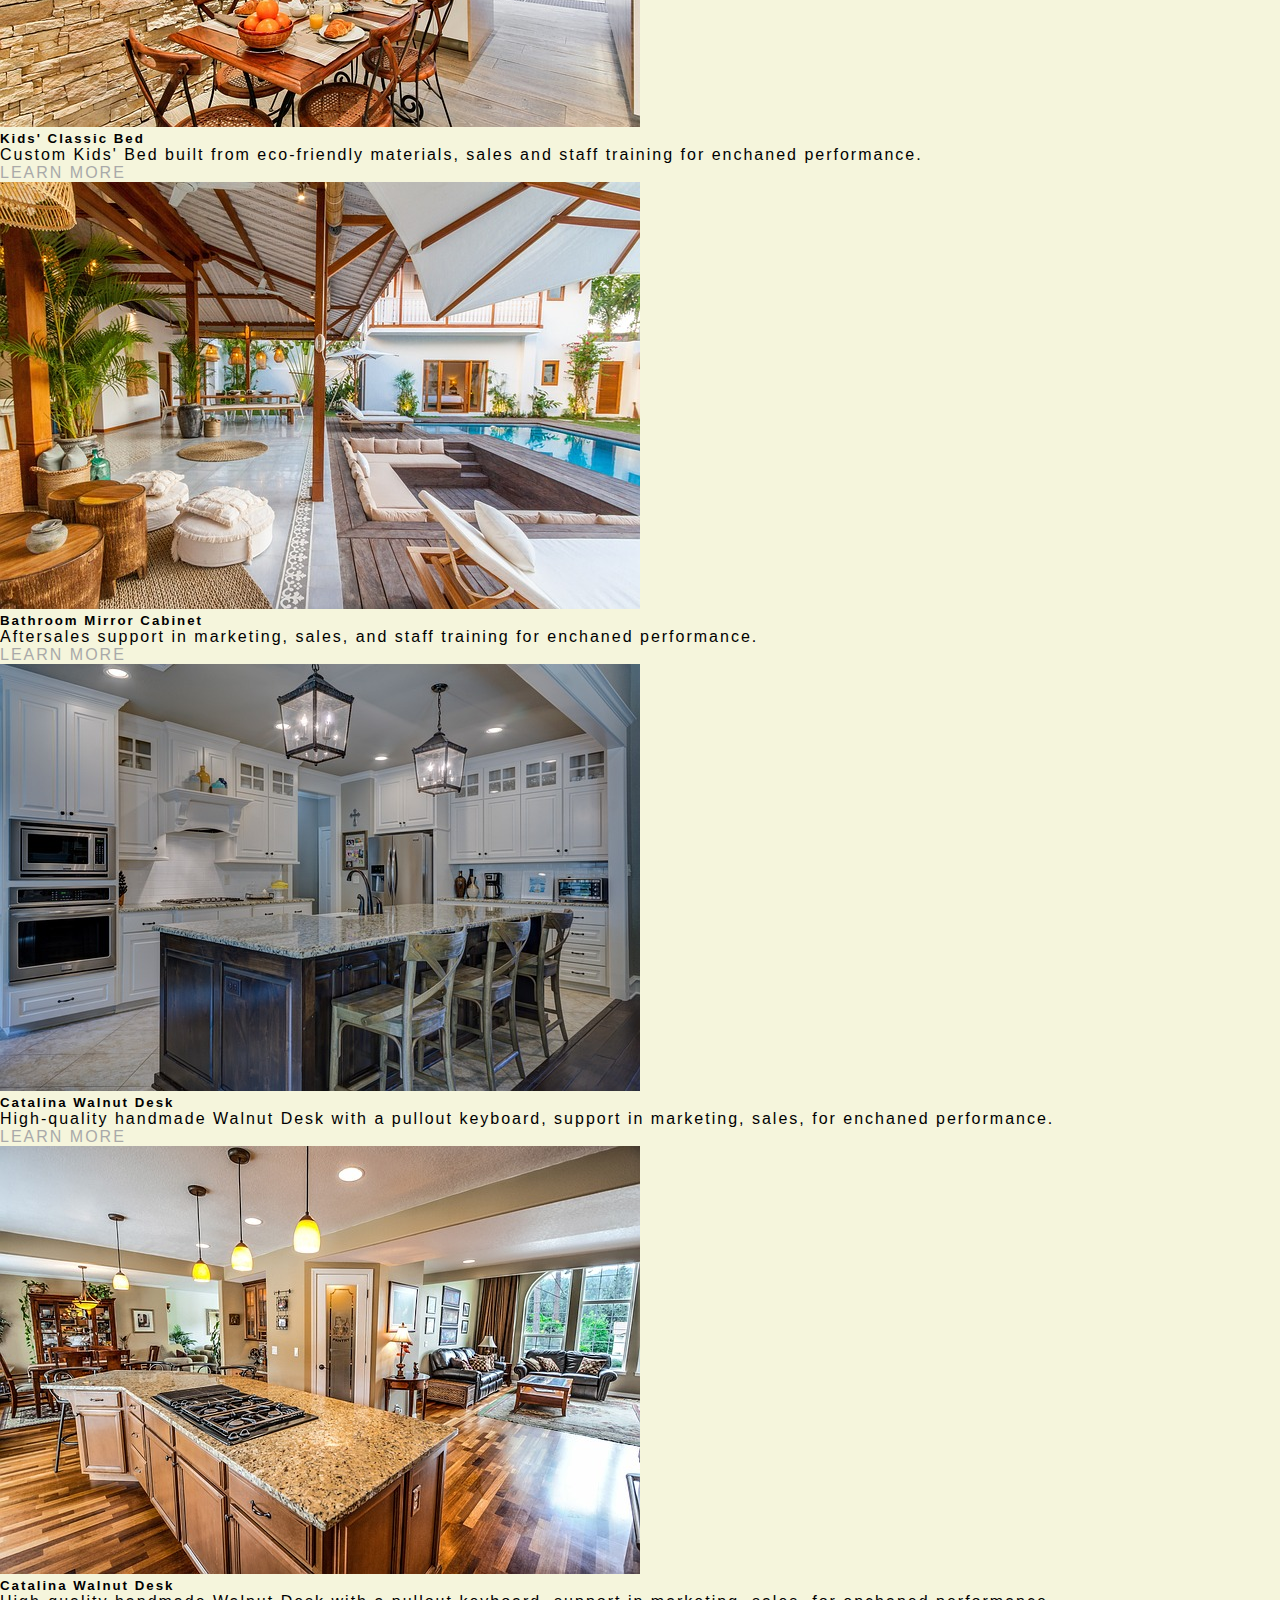
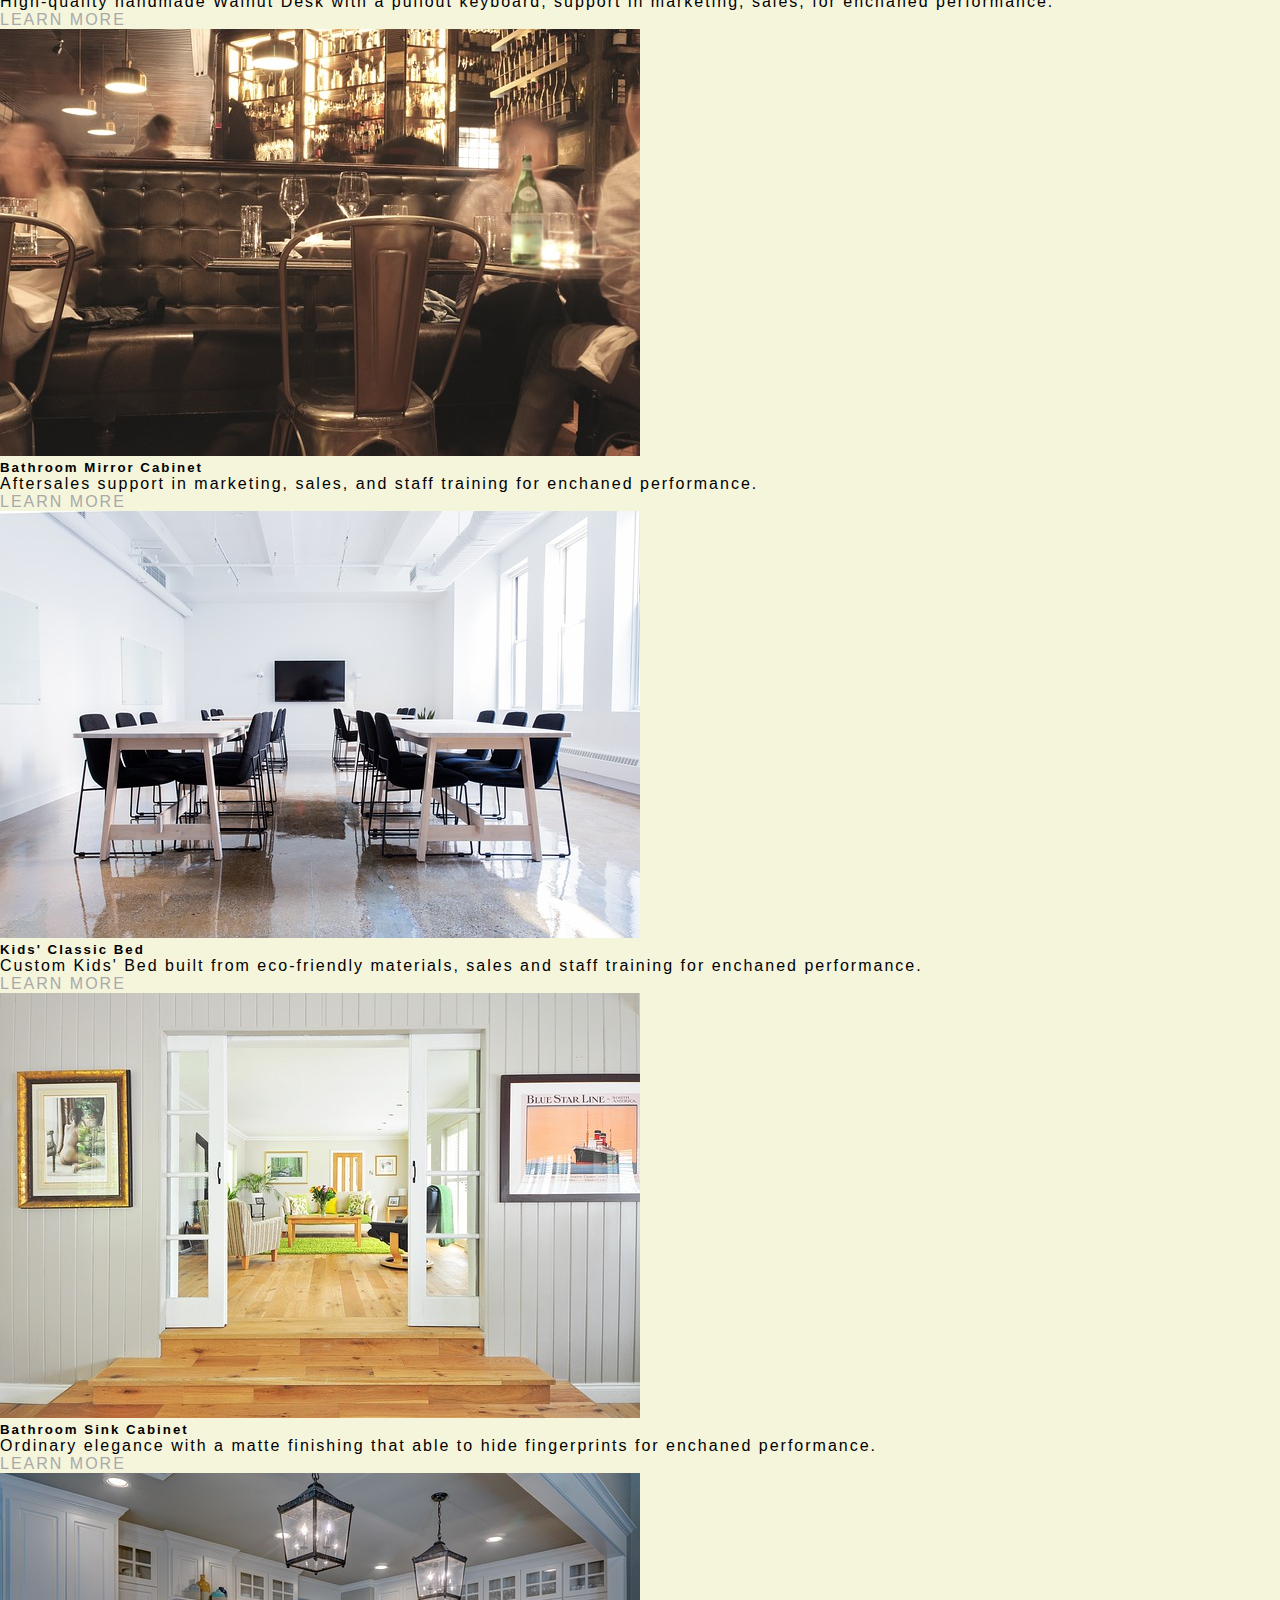
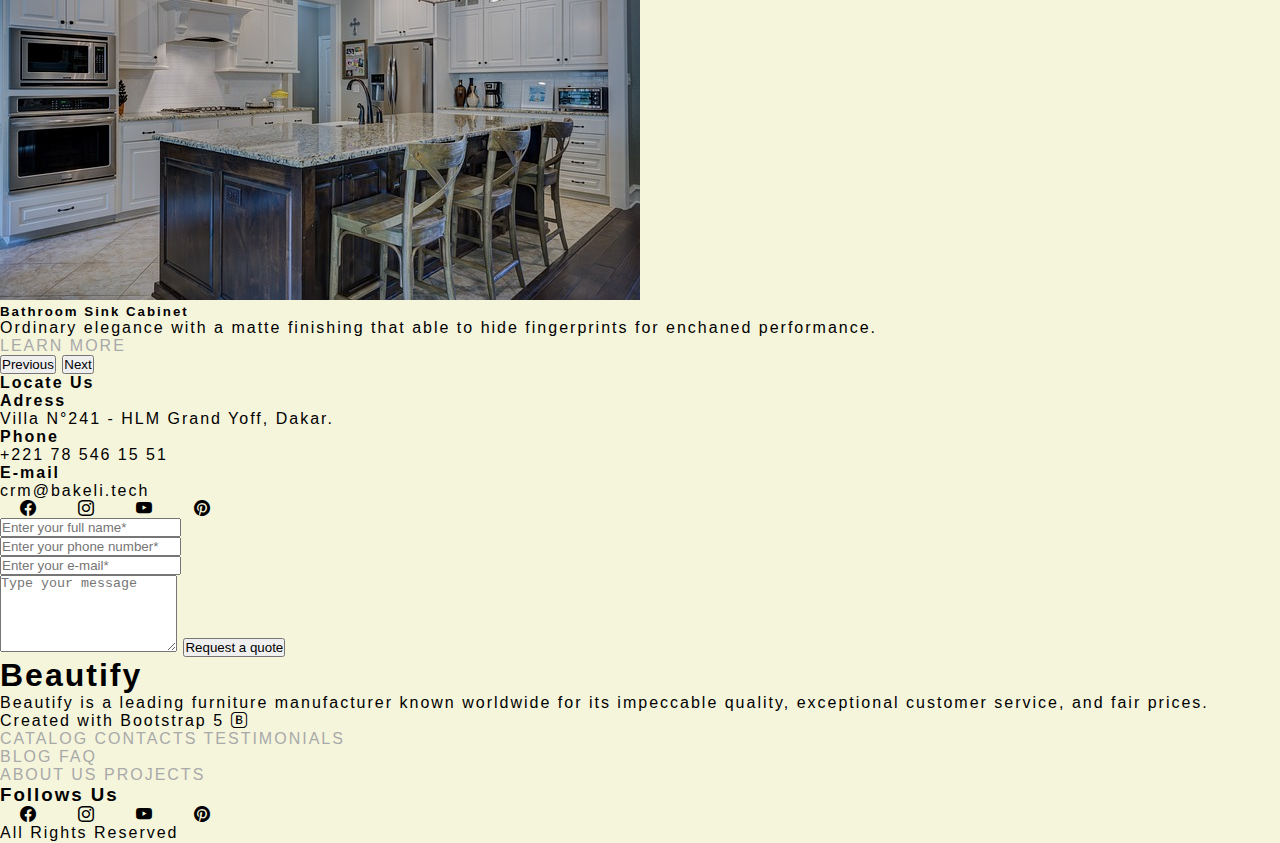
<file: catalog.html>
<!doctype html>
<html lang="en">

    <head>
        <meta charset="utf-8">
        <meta name="viewport" content="width=device-width, initial-scale=1">
        <link href="https://cdn.jsdelivr.net/npm/bootstrap@5.1.3/dist/css/bootstrap.min.css" rel="stylesheet"
            integrity="sha384-1BmE4kWBq78iYhFldvKuhfTAU6auU8tT94WrHftjDbrCEXSU1oBoqyl2QvZ6jIW3" crossorigin="anonymous">
        <link rel="stylesheet" href="https://cdn.jsdelivr.net/npm/bootstrap-icons@1.10.3/font/bootstrap-icons.css">
        <link rel="stylesheet" href="style;css.css">
        <title>Formulaire Manufacturer</title>
    </head>

    <body>
        <!-- Barre de navigation -->
        <nav class="navbar fixed-top navbar-expand-lg navbar-light bg-light">
            <div class="container-fluid">
                <img src="img/85.png" class="img-thumbnail img-fluid img-rounded-circle logo" alt="">
                <a class="navbar-brand" href="index.html">Beautify</a>
                <button class="navbar-toggler" type="button" data-bs-toggle="collapse" data-bs-target="#navbarNav"
                    aria-controls="navbarNav" aria-expanded="false" aria-label="Toggle navigation">
                    <span class="navbar-toggler-icon"></span>
                </button>
                <div class="collapse navbar-collapse" id="navbarNav">
                    <ul class="navbar-nav ms-auto">
                        <li class="nav-item">
                            <a class="nav-link" href="about.html">About Us</a>
                        </li>
                        <li class="nav-item">
                            <a class="nav-link" href="catalog.html">Catalog</a>
                        </li>
                        <li class="nav-item">
                            <a class="nav-link" href="projects.html">Projects</a>
                        </li>
                        <li class="nav-item">
                            <a class="nav-link" href="blog.html">Blog</a>
                        </li>
                        <li class="nav-item">
                            <a class="nav-link" href="contacts.html">Contacts</a>
                        </li>
                    </ul>
                </div>
            </div>
        </nav>
        <!-- Firts items -->
        <section class="container-fluid text-light bg-secondary mt-5 pt-5 sea">
            <div class="pt-3 d-grid gap-2 col-6 mx-auto">
                <h1>BEAUTIFY — The perfect place to adorn your buildings</h1>
                <p>Make furniture for a decoration that shines for your home.</p>
                <button type="button" class="btn btn-outline-light mx-auto btn-lg mt-5">Our Catalog</button>
            </div>
        </section>
        <!-- First carousel -->
        <section class="container mt-5">
            <h3 class="text-center pb-3">Bedroom</h3>
            <div id="carouselExampleAutoplayingFade" class="carousel slide carousel-fade" data-bs-ride="carousel">
                <div class="carousel-inner">
                    <div class="carousel-item active">
                        <div class="row">
                            <div class="col-lg-4">
                                <div class="card">
                                    <img src="img/60.jpg" class="card-img-top" alt="...">
                                    <div class="card-body">
                                        <h5 class="card-title">Cherry Moon Bed</h5>
                                        <p class="card-text">This bed is a handmad work designed for utmost comfort for
                                            any size.</p>
                                        <a href="#" id="under">Learn more</a>
                                    </div>
                                </div>
                            </div>
                            <div class="col-lg-4">
                                <div class="card">
                                    <img src="img/61.jpg" class="card-img-top" alt="...">
                                    <div class="card-body">
                                        <h5 class="card-title">Indy Storage Bed</h5>
                                        <p class="card-text">Indy Storage Bed is able to improve any bedroom in the
                                            apartment of any size.</p>
                                        <a href="#" id="under">Learn more</a>
                                    </div>
                                </div>
                            </div>
                            <div class="col-lg-4">
                                <div class="card">
                                    <img src="img/49.jpg" class="card-img-top" alt="...">
                                    <div class="card-body">
                                        <h5 class="card-title">Bold Storage Bed</h5>
                                        <p class="card-text">This bed is a great combination of style, functionality,
                                            and comfort.</p>
                                        <a href="#" id="under">Learn more</a>
                                    </div>
                                </div>
                            </div>
                        </div>
                    </div>
                    <div class="carousel-item">
                        <div class="row">
                            <div class="col-lg-4">
                                <div class="card">
                                    <img src="img/67.jpg" class="card-img-top" alt="...">
                                    <div class="card-body">
                                        <h5 class="card-title">Cherry Moon Bed</h5>
                                        <p class="card-text">This bed is a handmad work designed for utmost comfort for
                                            any size.</p>
                                        <a href="#" id="under">Learn more</a>
                                    </div>
                                </div>
                            </div>
                            <div class="col-lg-4">
                                <div class="card">
                                    <img src="img/64.jpg" class="card-img-top" alt="...">
                                    <div class="card-body">
                                        <h5 class="card-title">Indy Storage Bed</h5>
                                        <p class="card-text">Indy Storage Bed is able to improve any bedroom in the
                                            apartment of any size.</p>
                                        <a href="#" id="under">Learn more</a>
                                    </div>
                                </div>
                            </div>
                            <div class="col-lg-4">
                                <div class="card">
                                    <img src="img/72.jpg" class="card-img-top" alt="...">
                                    <div class="card-body">
                                        <h5 class="card-title">Bold Storage Bed</h5>
                                        <p class="card-text">This bed is a great combination of style, functionality,
                                            and comfort.</p>
                                        <a href="#" id="under">Learn more</a>
                                    </div>
                                </div>
                            </div>
                        </div>
                    </div>
                    <div class="carousel-item">
                        <div class="row">
                            <div class="col-lg-4">
                                <div class="card">
                                    <img src="img/73.jpg" class="card-img-top" alt="...">
                                    <div class="card-body">
                                        <h5 class="card-title">Cherry Moon Bed</h5>
                                        <p class="card-text">This bed is a handmad work designed for utmost comfort for
                                            any size.</p>
                                        <a href="#" id="under">Read more</a>
                                    </div>
                                </div>
                            </div>
                            <div class="col-lg-4">
                                <div class="card">
                                    <img src="img/74.jpg" class="card-img-top" alt="...">
                                    <div class="card-body">
                                        <h5 class="card-title">Indy Storage Bed</h5>
                                        <p class="card-text">Indy Storage Bed is able to improve any bedroom in the
                                            apartment of any size.</p>
                                        <a href="#" id="under">Learn more</a>
                                    </div>
                                </div>
                            </div>
                            <div class="col-lg-4">
                                <div class="card">
                                    <img src="img/72.jpg" class="card-img-top" alt="...">
                                    <div class="card-body">
                                        <h5 class="card-title">Bold Storage Bed</h5>
                                        <p class="card-text">This bed is a great combination of style, functionality,
                                            and comfort.</p>
                                        <a href="#" id="under">Learn more</a>
                                    </div>
                                </div>
                            </div>
                        </div>
                    </div>
                </div>
                <button class="carousel-control-prev" type="button" data-bs-target="#carouselExampleAutoplayingFade"
                    data-bs-slide="prev">
                    <span class="carousel-control-prev-icon" aria-hidden="true"></span>
                    <span class="visually-hidden">Previous</span>
                </button>
                <button class="carousel-control-next" type="button" data-bs-target="#carouselExampleAutoplayingFade"
                    data-bs-slide="next">
                    <span class="carousel-control-next-icon" aria-hidden="true"></span>
                    <span class="visually-hidden">Next</span>
                </button>
            </div>
        </section>
        <!-- Second carousel -->
        <section class="container mt-5">
            <h3 class="text-center pb-3">Dining Room</h3>
            <div id="carouselExampleAutoplayingFade" class="carousel slide carousel-fade" data-bs-ride="carousel">
                <div class="carousel-inner">
                    <div class="carousel-item active">
                        <div class="row">
                            <div class="col-lg-4">
                                <div class="card">
                                    <img src="img/63.jpg" class="card-img-top" alt="...">
                                    <div class="card-body">
                                        <h5 class="card-title">French Country Dining Set</h5>
                                        <p class="card-text">The dining set is designed in traditional European style
                                            yet in more practical shape.</p>
                                        <a href="#" id="under">Learn more</a>
                                    </div>
                                </div>
                            </div>
                            <div class="col-lg-4">
                                <div class="card">
                                    <img src="img/69.jpg" class="card-img-top" alt="...">
                                    <div class="card-body">
                                        <h5 class="card-title">Modern Shaker Dining Set</h5>
                                        <p class="card-text">The elegant look of this modern dining set combines many
                                            decorating styles.</p>
                                        <a href="#" id="under">Learn more</a>
                                    </div>
                                </div>
                            </div>
                            <div class="col-lg-4">
                                <div class="card">
                                    <img src="img/71.jpg" class="card-img-top" alt="...">
                                    <div class="card-body">
                                        <h5 class="card-title">Classic Shaker Dining Set</h5>
                                        <p class="card-text">Classic Shaker Dining Set is crafted in traditional syle
                                            and featured versatility.</p>
                                        <a href="#" id="under">Learn more</a>
                                    </div>
                                </div>
                            </div>
                        </div>
                    </div>
                    <div class="carousel-item">
                        <div class="row">
                            <div class="col-lg-4">
                                <div class="card">
                                    <img src="img/78.jpg" class="card-img-top" alt="...">
                                    <div class="card-body">
                                        <h5 class="card-title">Natural Cherry Dining Set</h5>
                                        <p class="card-text">This set is a perfect balance of classic style and a bit
                                            contemporary flare.</p>
                                        <a href="#" id="under">Learn more</a>
                                    </div>
                                </div>
                            </div>
                            <div class="col-lg-4">
                                <div class="card">
                                    <img src="img/76.jpg" class="card-img-top" alt="...">
                                    <div class="card-body">
                                        <h5 class="card-title">French Country Dining Set</h5>
                                        <p class="card-text">The dining set is designed in traditional European style
                                            yet in more practical shape.</p>
                                        <a href="#" id="under">Learn more</a>
                                    </div>
                                </div>
                            </div>
                            <div class="col-lg-4">
                                <div class="card">
                                    <img src="img/77.jpg" class="card-img-top" alt="...">
                                    <div class="card-body">
                                        <h5 class="card-title">Modern Shaker Dining Set</h5>
                                        <p class="card-text">The elegant look of this modern dining set combines many
                                            decorating styles.</p>
                                        <a href="#" id="under">Learn more</a>
                                    </div>
                                </div>
                            </div>
                        </div>
                    </div>
                    <div class="carousel-item">
                        <div class="row">
                            <div class="col-lg-4">
                                <div class="card">
                                    <img src="img/78.jpg" class="card-img-top" alt="...">
                                    <div class="card-body">
                                        <h5 class="card-title">Classic Shaker Dining Set</h5>
                                        <p class="card-text">Classic Shaker Dining Set is crafted in traditional syle
                                            and featured versatility.</p>
                                        <a href="#" id="under">Learn more</a>
                                    </div>
                                </div>
                            </div>
                            <div class="col-lg-4">
                                <div class="card">
                                    <img src="img/78.jpg" class="card-img-top" alt="...">
                                    <div class="card-body">
                                        <h5 class="card-title">Classic Shaker Dining Set</h5>
                                        <p class="card-text">Classic Shaker Dining Set is crafted in traditional syle
                                            and featured versatility.</p>
                                        <a href="#" id="under">Learn more</a>
                                    </div>
                                </div>
                            </div>
                            <div class="col-lg-4">
                                <div class="card">
                                    <img src="img/77.jpg" class="card-img-top" alt="...">
                                    <div class="card-body">
                                        <h5 class="card-title">Modern Shaker Dining Set</h5>
                                        <p class="card-text">The elegant look of this modern dining set combines many
                                            decorating styles.</p>
                                        <a href="#" id="under">Learn more</a>
                                    </div>
                                </div>
                            </div>
                        </div>
                    </div>
                </div>
                <button class="carousel-control-prev" type="button" data-bs-target="#carouselExampleAutoplayingFade"
                    data-bs-slide="prev">
                    <span class="carousel-control-prev-icon" aria-hidden="true"></span>
                    <span class="visually-hidden">Previous</span>
                </button>
                <button class="carousel-control-next" type="button" data-bs-target="#carouselExampleAutoplayingFade"
                    data-bs-slide="next">
                    <span class="carousel-control-next-icon" aria-hidden="true"></span>
                    <span class="visually-hidden">Next</span>
                </button>
            </div>
        </section>
        <!-- Third carousel -->
        <section class="container mt-5">
            <h3 class="text-center pb-3">Event</h3>
            <div id="carouselExampleAutoplayingFade" class="carousel slide carousel-fade" data-bs-ride="carousel">
                <div class="carousel-inner">
                    <div class="carousel-item active">
                        <div class="row">
                            <div class="col-lg-4">
                                <div class="card">
                                    <img src="img/78.jpg" class="card-img-top" alt="...">
                                    <div class="card-body">
                                        <h5 class="card-title">Bathroom Sink Cabinet</h5>
                                        <p class="card-text">Ordinary elegance with a matte finishing that able to hide
                                            fingerprints for enchaned performance.</p>
                                        <a href="#" id="under">Learn more</a>
                                    </div>
                                </div>
                            </div>
                            <div class="col-lg-4">
                                <div class="card">
                                    <img src="img/77.jpg" class="card-img-top" alt="...">
                                    <div class="card-body">
                                        <h5 class="card-title">Kids' Classic Bed</h5>
                                        <p class="card-text">Custom Kids' Bed built from eco-friendly materials, sales
                                            and staff training for
                                            enchaned performance.</p>
                                        <a href="#" id="under">Learn more</a>
                                    </div>
                                </div>
                            </div>
                            <div class="col-lg-4">
                                <div class="card">
                                    <img src="img/71.jpg" class="card-img-top" alt="...">
                                    <div class="card-body">
                                        <h5 class="card-title">Bathroom Mirror Cabinet</h5>
                                        <p class="card-text">Aftersales support in marketing, sales, and staff training
                                            for enchaned performance.</p>
                                        <a href="#" id="under">Learn more</a>
                                    </div>
                                </div>
                            </div>
                        </div>
                    </div>
                    <div class="carousel-item">
                        <div class="row">
                            <div class="col-lg-4">
                                <div class="card">
                                    <img src="img/31.jpg" class="card-img-top" alt="...">
                                    <div class="card-body">
                                        <h5 class="card-title">Catalina Walnut Desk</h5>
                                        <p class="card-text">High-quality handmade Walnut Desk with a pullout keyboard,
                                            support in marketing, sales, for enchaned performance.
                                        </p>
                                        <a href="#" id="under">Learn more</a>
                                    </div>
                                </div>
                            </div>
                            <div class="col-lg-4">
                                <div class="card">
                                    <img src="img/33.jpg" class="card-img-top" alt="...">
                                    <div class="card-body">
                                        <h5 class="card-title">Catalina Walnut Desk</h5>
                                        <p class="card-text">High-quality handmade Walnut Desk with a pullout keyboard,
                                            support in marketing, sales, for enchaned performance.
                                        </p>
                                        <a href="#" id="under">Learn more</a>
                                    </div>
                                </div>
                            </div>
                            <div class="col-lg-4">
                                <div class="card">
                                    <img src="img/76.jpg" class="card-img-top" alt="...">
                                    <div class="card-body">
                                        <h5 class="card-title">Bathroom Mirror Cabinet</h5>
                                        <p class="card-text">Aftersales support in marketing, sales, and staff training
                                            for enchaned performance.</p>
                                        <a href="#" id="under">Learn more</a>
                                    </div>
                                </div>
                            </div>
                        </div>
                    </div>
                    <div class="carousel-item">
                        <div class="row">
                            <div class="col-lg-4">
                                <div class="card">
                                    <img src="img/34.jpg" class="card-img-top" alt="...">
                                    <div class="card-body">
                                        <h5 class="card-title">Kids' Classic Bed</h5>
                                        <p class="card-text">Custom Kids' Bed built from eco-friendly materials, sales
                                            and staff training for
                                            enchaned performance.</p>
                                        <a href="#" id="under">Learn more</a>
                                    </div>
                                </div>
                            </div>
                            <div class="col-lg-4">
                                <div class="card">
                                    <img src="img/27.jpg" class="card-img-top" alt="...">
                                    <div class="card-body">
                                        <h5 class="card-title">Bathroom Sink Cabinet</h5>
                                        <p class="card-text">Ordinary elegance with a matte finishing that able to hide
                                            fingerprints for enchaned performance.</p>
                                        <a href="#" id="under">Learn more</a>
                                    </div>
                                </div>
                            </div>
                            <div class="col-lg-4">
                                <div class="card">
                                    <img src="img/31.jpg" class="card-img-top" alt="...">
                                    <div class="card-body">
                                        <h5 class="card-title">Bathroom Sink Cabinet</h5>
                                        <p class="card-text">Ordinary elegance with a matte finishing that able to hide
                                            fingerprints for enchaned performance.</p>
                                        <a href="#" id="under">Learn more</a>
                                    </div>
                                </div>
                            </div>
                        </div>
                    </div>
                </div>
                <button class="carousel-control-prev" type="button" data-bs-target="#carouselExampleAutoplayingFade"
                    data-bs-slide="prev">
                    <span class="carousel-control-prev-icon" aria-hidden="true"></span>
                    <span class="visually-hidden">Previous</span>
                </button>
                <button class="carousel-control-next" type="button" data-bs-target="#carouselExampleAutoplayingFade"
                    data-bs-slide="next">
                    <span class="carousel-control-next-icon" aria-hidden="true"></span>
                    <span class="visually-hidden">Next</span>
                </button>
            </div>
        </section>
        <!-- Form -->
        <section class="container-fluid mt-5 bg-secondary pb-3 pt-3">
            <div class="row">
                <div class="col-lg-6 col-sm-12 pt-3 text-light">
                    <h4 class="text-center">Locate Us</h4>
                    <h4>Adress</h4>
                    <p>Villa N°241 - HLM Grand Yoff, Dakar.</p>
                    <h4>Phone</h4>
                    <p>+221 78 546 15 51</p>
                    <h4>E-mail</h4>
                    <p>crm@bakeli.tech</p>
                    <i class="bi bi-facebook icone"></i><i class="bi bi-instagram icone"></i><i
                        class="bi bi-youtube icone"></i><i class="bi bi-pinterest icone"></i>
                </div>
                <div class="container d-grid gap-2 col-6 mx-auto bg-light">
                    <div class="mb-3">
                        <label for="exampleFormControlInput1" class="form-label"></label>
                        <input type="name" class="form-control" id="exampleFormControlInput1"
                            placeholder="Enter your full name*">
                    </div>
                    <div class="mb-3">
                        <label for="exampleFormControlInput1" class="form-label"></label>
                        <input type="number" class="form-control" id="exampleFormControlInput1"
                            placeholder="Enter your phone number*">
                    </div>
                    <div class="mb-3">
                        <label for="exampleFormControlInput1" class="form-label"></label>
                        <input type="email" class="form-control" id="exampleFormControlInput1"
                            placeholder="Enter your e-mail*">
                    </div>
                    <div class="mb-3">
                        <label for="exampleFormControlTextarea1" class="form-label"></label>
                        <textarea class="form-control mb-3" id="exampleFormControlTextarea1"
                            placeholder="Type your message" rows="5"></textarea>
                        <button type="button" class="btn btn-outline-dark mb-3 d-grid gap-2 col-6 mx-auto">Request a
                            quote</button>
                    </div>
                </div>
            </div>
        </section>
        <!-- Footer -->
        <footer class="container-fluid mt-5 pt-3">
            <div class="row">
                <div class="col-lg-4 col-sm-12">
                    <h1>Beautify</h1>
                    <p>Beautify is a leading furniture manufacturer known worldwide for its impeccable quality,
                        exceptional
                        customer service, and
                        fair prices.</p>
                    <p>Created with Bootstrap 5 <i class="bi bi-bootstrap"></i></p>
                </div>
                <div class="col-lg-4 col-sm-12">
                    <div class="row">
                        <div class="col-lg-4 col-sm-12">
                            <a href="#">Catalog</a>
                            <a href="#">Contacts</a>
                            <a href="#">Testimonials</a>
                        </div>
                        <div class="col-lg-4 col-sm-12">
                            <a href="#">Blog</a>
                            <a href="#">FAQ</a>
                        </div>
                        <div class="col-lg-4 col-sm-12">
                            <a href="#">About Us</a>
                            <a href="#">Projects</a>
                        </div>
                    </div>
                </div>
                <div class="col-lg-4 col-sm-12 text-center">
                    <h3>Follows Us</h3>
                    <i class="bi bi-facebook icone"></i><i class="bi bi-instagram icone"></i><i
                        class="bi bi-youtube icone"></i><i class="bi bi-pinterest icone"></i>
                    <p class="pt-5">All Rights Reserved</p>
                </div>
            </div>
        </footer>
        <script src="https://cdn.jsdelivr.net/npm/bootstrap@5.1.3/dist/js/bootstrap.bundle.min.js"
            integrity="sha384-ka7Sk0Gln4gmtz2MlQnikT1wXgYsOg+OMhuP+IlRH9sENBO0LRn5q+8nbTov4+1p"
            crossorigin="anonymous"></script>
    </body>

</html>
</file>
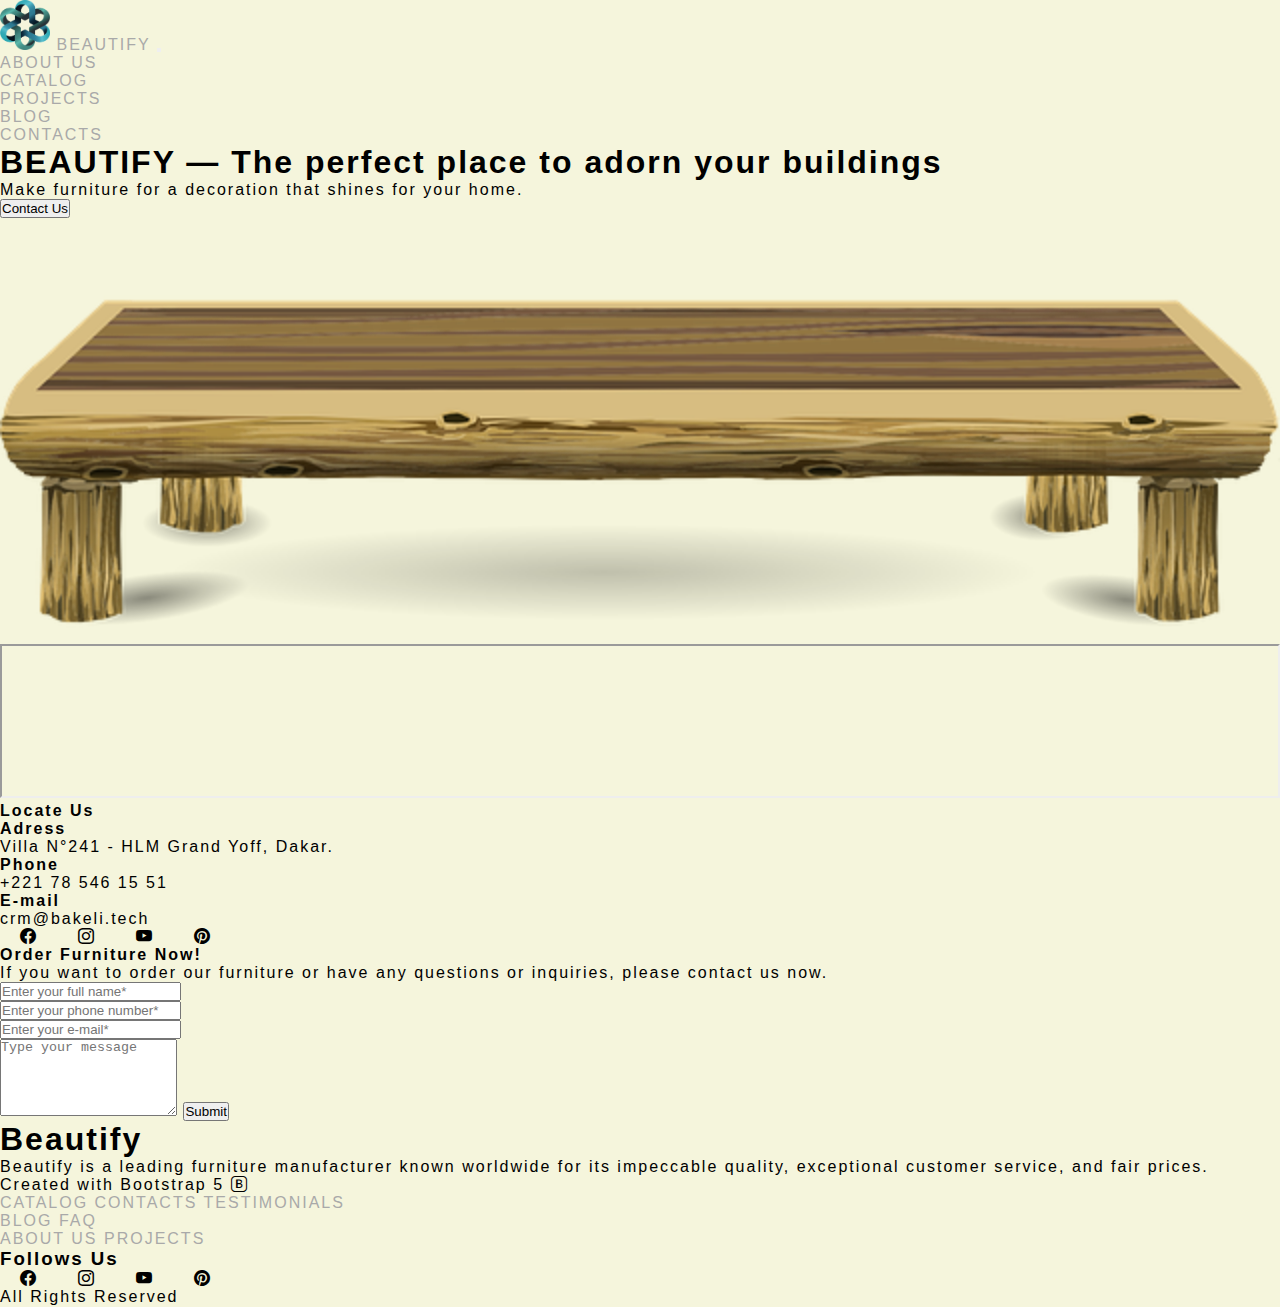
<file: contacts.html>
<!doctype html>
<html lang="en">

    <head>
        <meta charset="utf-8">
        <meta name="viewport" content="width=device-width, initial-scale=1">
        <link href="https://cdn.jsdelivr.net/npm/bootstrap@5.1.3/dist/css/bootstrap.min.css" rel="stylesheet"
            integrity="sha384-1BmE4kWBq78iYhFldvKuhfTAU6auU8tT94WrHftjDbrCEXSU1oBoqyl2QvZ6jIW3" crossorigin="anonymous">
        <link rel="stylesheet" href="https://cdn.jsdelivr.net/npm/bootstrap-icons@1.10.3/font/bootstrap-icons.css">
        <link rel="stylesheet" href="style;css.css">
        <title>Formulaire Manufacturer</title>
    </head>

    <body>
        <!-- Barre de navigation -->
        <nav class="navbar fixed-top navbar-expand-lg navbar-light bg-light">
            <div class="container-fluid">
                <img src="img/85.png" class="img-thumbnail img-fluid img-rounded-circle logo" alt="">
                <a class="navbar-brand" href="index.html">Beautify</a>
                <button class="navbar-toggler" type="button" data-bs-toggle="collapse" data-bs-target="#navbarNav"
                    aria-controls="navbarNav" aria-expanded="false" aria-label="Toggle navigation">
                    <span class="navbar-toggler-icon"></span>
                </button>
                <div class="collapse navbar-collapse" id="navbarNav">
                    <ul class="navbar-nav ms-auto">
                        <li class="nav-item">
                            <a class="nav-link" href="about.html">About Us</a>
                        </li>
                        <li class="nav-item">
                            <a class="nav-link" href="catalog.html">Catalog</a>
                        </li>
                        <li class="nav-item">
                            <a class="nav-link" href="projects.html">Projects</a>
                        </li>
                        <li class="nav-item">
                            <a class="nav-link" href="blog.html">Blog</a>
                        </li>
                        <li class="nav-item">
                            <a class="nav-link" href="contacts.html">Contacts</a>
                        </li>
                    </ul>
                </div>
            </div>
        </nav>
        <!-- Firts items -->
        <section class="container-fluid text-light bg-secondary mt-5 pt-5 sea">
            <div class="pt-3 d-grid gap-2 col-6 mx-auto">
                <h1>BEAUTIFY — The perfect place to adorn your buildings</h1>
                <p>Make furniture for a decoration that shines for your home.</p>
                <button type="button" class="btn btn-outline-light mx-auto btn-lg mt-5">Contact Us</button>
            </div>
        </section>
        <!-- Contacts -->
        <section class="container mt-5">
            <div class="row">
                <div class="col-lg-8 col-sm-12">
                    <iframe
                        src="https://www.google.com/maps/embed?pb=!1m18!1m12!1m3!1d3858.448167894024!2d-17.455333385846192!3d14.743762477506548!2m3!1f0!2f0!3f0!3m2!1i1024!2i768!4f13.1!3m3!1m2!1s0xec10dd476fedbb1%3A0x4b7c559a6d1a192b!2sBakeli%20School%20of%20Technology!5e0!3m2!1sfr!2ssn!4v1677371166209!5m2!1sfr!2ssn"
                        allowfullscreen="" loading="lazy" referrerpolicy="no-referrer-when-downgrade"></iframe>
                </div>
                <div class="col-lg-4 col-sm-12">
                    <h4 class="text-center">Locate Us</h4>
                    <h4>Adress</h4>
                    <p>Villa N°241 - HLM Grand Yoff, Dakar.</p>
                    <h4>Phone</h4>
                    <p>+221 78 546 15 51</p>
                    <h4>E-mail</h4>
                    <p>crm@bakeli.tech</p>
                    <i class="bi bi-facebook icone"></i><i class="bi bi-instagram icone"></i><i
                        class="bi bi-youtube icone"></i><i class="bi bi-pinterest icone"></i>
                </div>
            </div>
        </section>
        <!-- Form -->
        <section class="container-fluid mt-5 bg-secondary pt-3 pb-3">
            <div class="container d-grid gap-2 col-6 mx-auto bg-light">
                <h4 class="text-center text-dark pt-3">Order Furniture Now!</h4>
                <p class="text-center">If you want to order our furniture or have any questions or inquiries, please
                    contact us now.
                </p>
                <div class="mb-3">
                    <label for="exampleFormControlInput1" class="form-label"></label>
                    <input type="name" class="form-control" id="exampleFormControlInput1"
                        placeholder="Enter your full name*">
                </div>
                <div class="mb-3">
                    <label for="exampleFormControlInput1" class="form-label"></label>
                    <input type="number" class="form-control" id="exampleFormControlInput1"
                        placeholder="Enter your phone number*">
                </div>
                <div class="mb-3">
                    <label for="exampleFormControlInput1" class="form-label"></label>
                    <input type="email" class="form-control" id="exampleFormControlInput1"
                        placeholder="Enter your e-mail*">
                </div>
                <div class="mb-3">
                    <label for="exampleFormControlTextarea1" class="form-label"></label>
                    <textarea class="form-control mb-3" id="exampleFormControlTextarea1" placeholder="Type your message"
                        rows="5"></textarea>
                    <button type="button" class="btn btn-outline-dark mb-3 d-grid gap-2 col-6 mx-auto">Submit</button>
                </div>
            </div>
        </section>
        <!-- Footer -->
        <footer class="container-fluid mt-5 pt-3">
            <div class="row">
                <div class="col-lg-4 col-sm-12">
                    <h1>Beautify</h1>
                    <p>Beautify is a leading furniture manufacturer known worldwide for its impeccable quality,
                        exceptional
                        customer service, and
                        fair prices.</p>
                    <p>Created with Bootstrap 5 <i class="bi bi-bootstrap"></i></p>
                </div>
                <div class="col-lg-4 col-sm-12">
                    <div class="row">
                        <div class="col-lg-4 col-sm-12">
                            <a href="catalog.html">Catalog</a>
                            <a href="contacts.html">Contacts</a>
                            <a href="#">Testimonials</a>
                        </div>
                        <div class="col-lg-4 col-sm-12">
                            <a href="blog.html">Blog</a>
                            <a href="#">FAQ</a>
                        </div>
                        <div class="col-lg-4 col-sm-12">
                            <a href="about.html">About Us</a>
                            <a href="projects.html">Projects</a>
                        </div>
                    </div>
                </div>
                <div class="col-lg-4 col-sm-12 text-center">
                    <h3>Follows Us</h3>
                    <i class="bi bi-facebook icone"></i><i class="bi bi-instagram icone"></i><i
                        class="bi bi-youtube icone"></i><i class="bi bi-pinterest icone"></i>
                    <p class="pt-5">All Rights Reserved</p>
                </div>
            </div>
        </footer>
        <script src="https://cdn.jsdelivr.net/npm/bootstrap@5.1.3/dist/js/bootstrap.bundle.min.js"
            integrity="sha384-ka7Sk0Gln4gmtz2MlQnikT1wXgYsOg+OMhuP+IlRH9sENBO0LRn5q+8nbTov4+1p"
            crossorigin="anonymous"></script>
    </body>

</html>
</file>
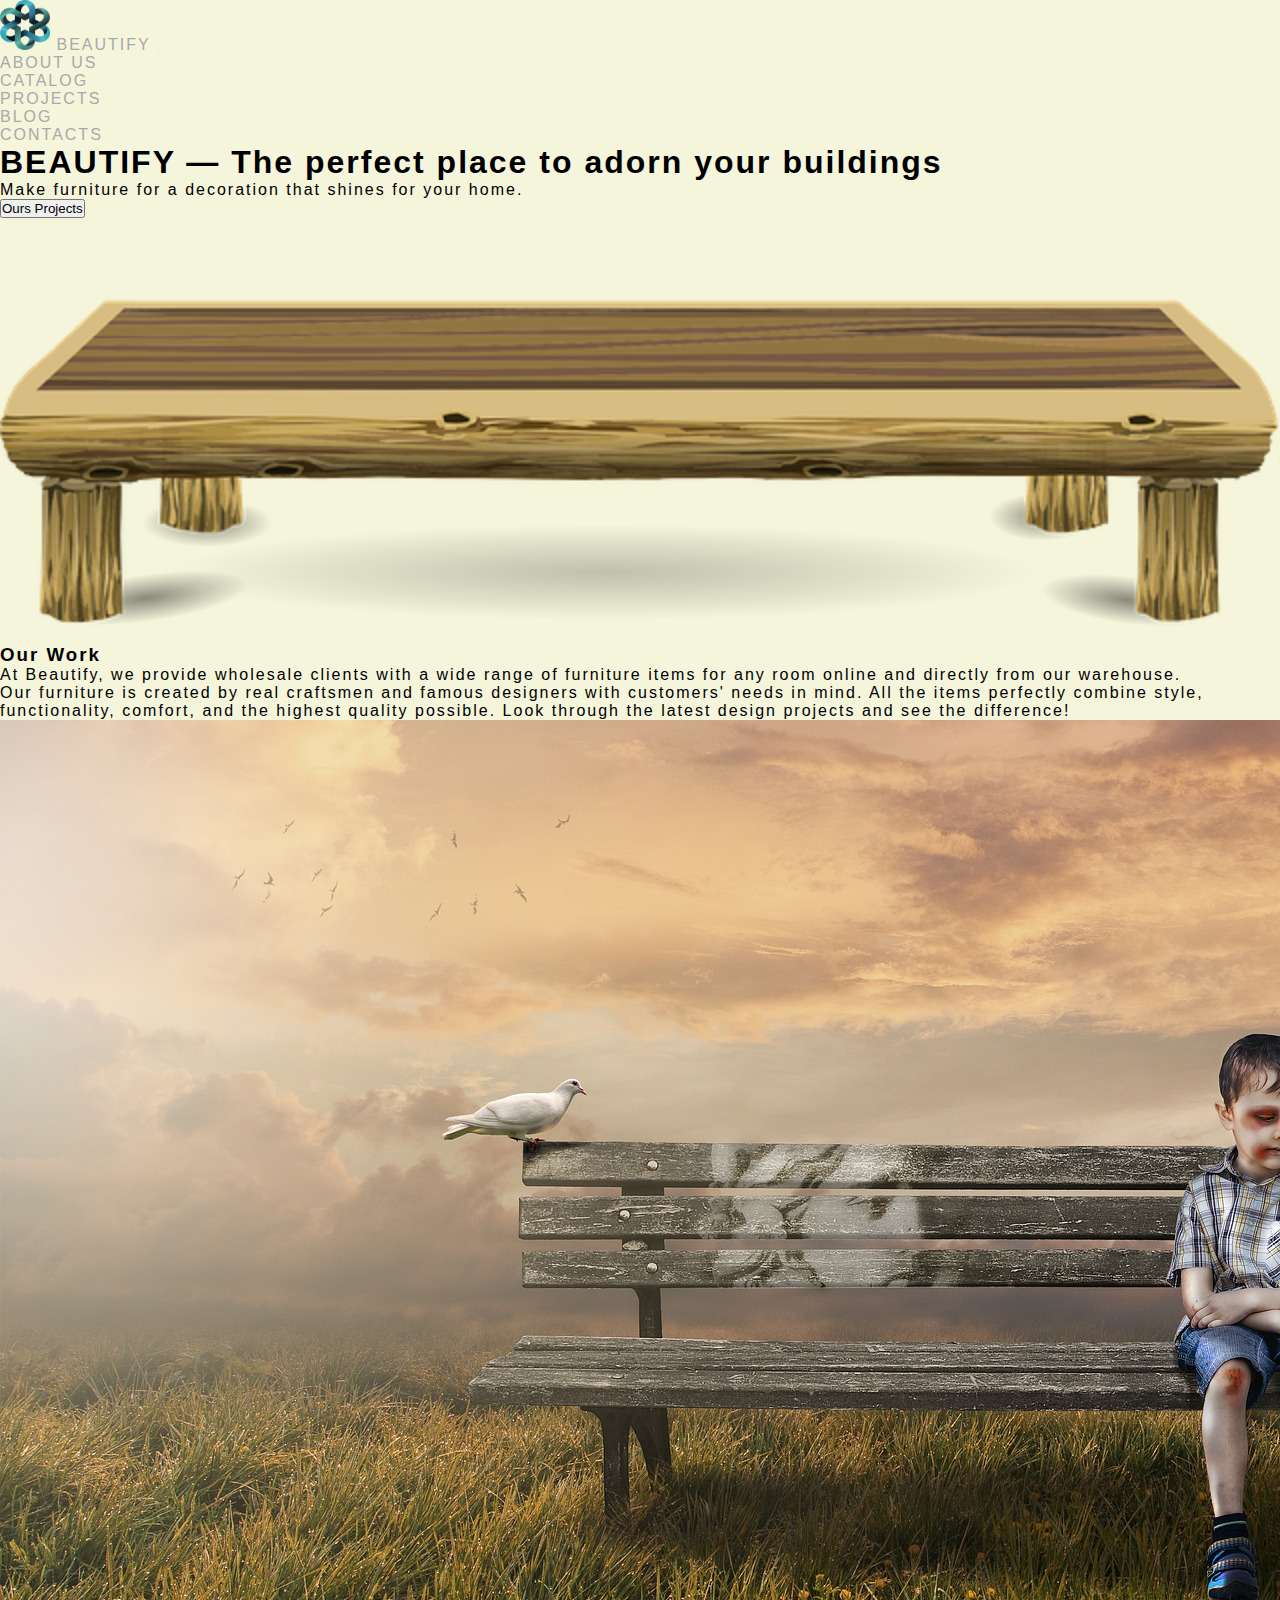
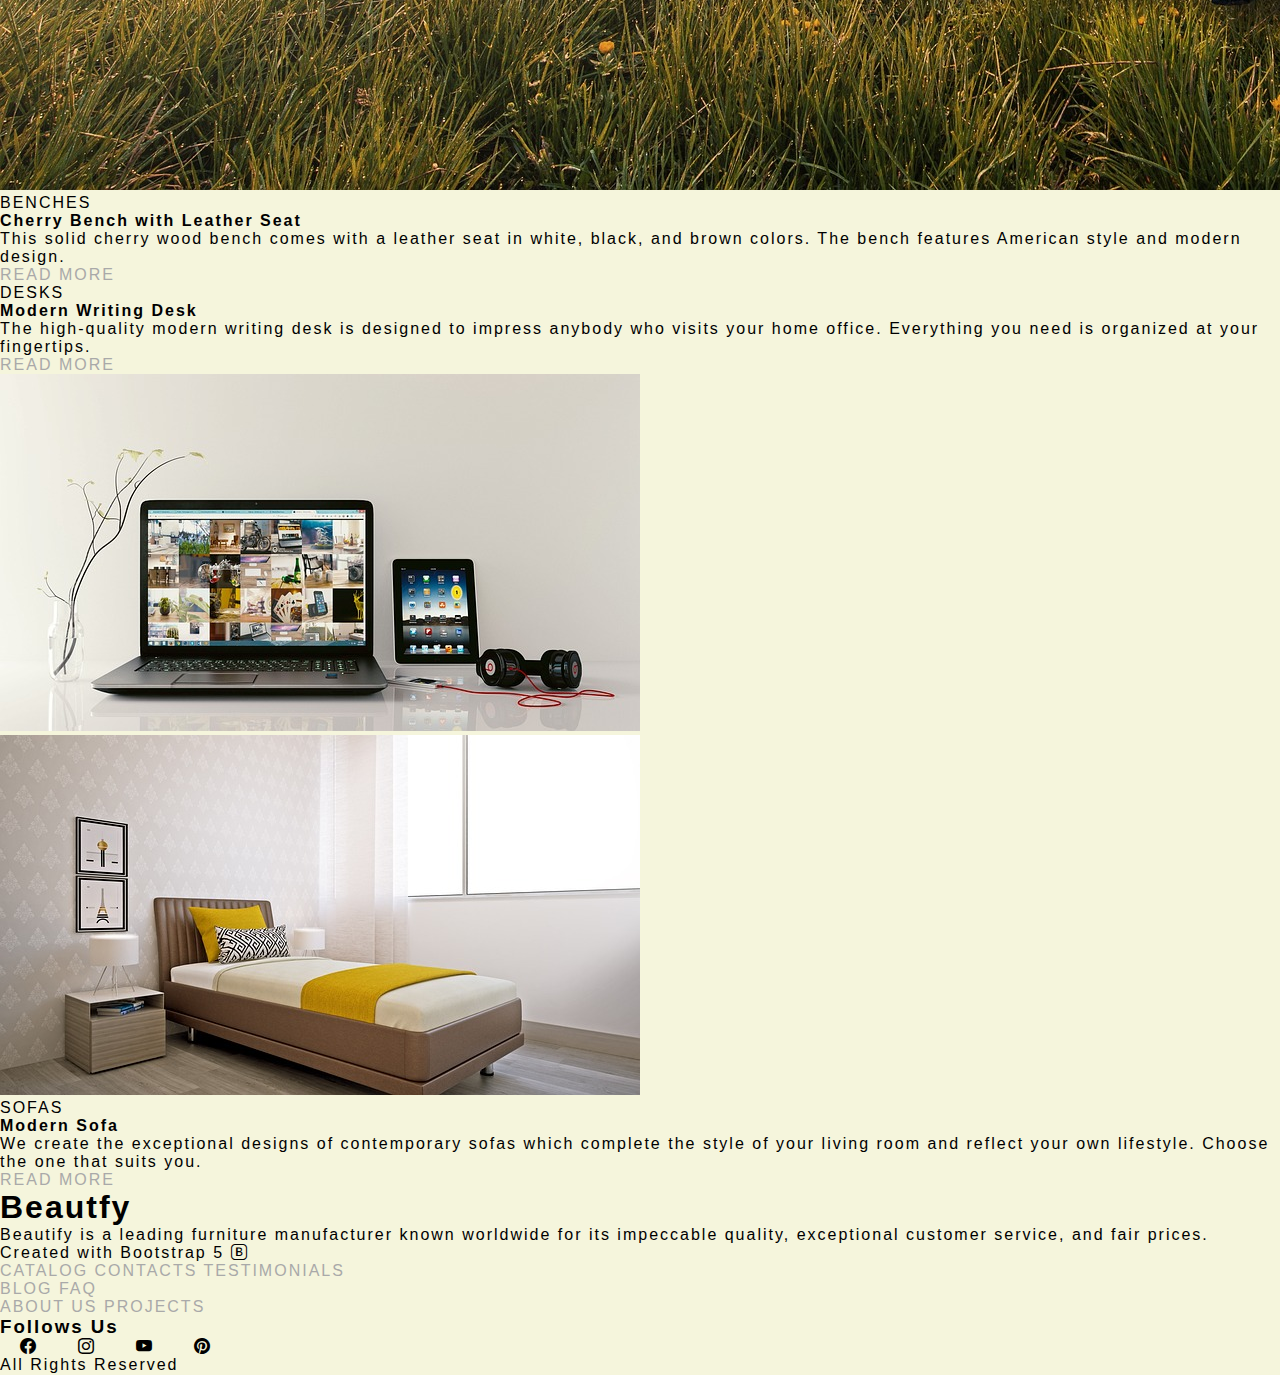
<file: projects.html>
<!doctype html>
<html lang="en">

    <head>
        <meta charset="utf-8">
        <meta name="viewport" content="width=device-width, initial-scale=1">
        <link href="https://cdn.jsdelivr.net/npm/bootstrap@5.1.3/dist/css/bootstrap.min.css" rel="stylesheet"
            integrity="sha384-1BmE4kWBq78iYhFldvKuhfTAU6auU8tT94WrHftjDbrCEXSU1oBoqyl2QvZ6jIW3" crossorigin="anonymous">
        <link rel="stylesheet" href="https://cdn.jsdelivr.net/npm/bootstrap-icons@1.10.3/font/bootstrap-icons.css">
        <link rel="stylesheet" href="style;css.css">
        <title>Formulaire Manufacturer</title>
    </head>

    <body>
        <!-- Barre de navigation -->
        <nav class="navbar fixed-top navbar-expand-lg navbar-light bg-light">
            <div class="container-fluid">
                <img src="img/85.png" class="img-thumbnail img-fluid img-rounded-circle logo" alt="">
                <a class="navbar-brand" href="index.html">Beautify</a>
                <button class="navbar-toggler" type="button" data-bs-toggle="collapse" data-bs-target="#navbarNav"
                    aria-controls="navbarNav" aria-expanded="false" aria-label="Toggle navigation">
                    <span class="navbar-toggler-icon"></span>
                </button>
                <div class="collapse navbar-collapse" id="navbarNav">
                    <ul class="navbar-nav ms-auto">
                        <li class="nav-item">
                            <a class="nav-link" href="about.html">About Us</a>
                        </li>
                        <li class="nav-item">
                            <a class="nav-link" href="catalog.html">Catalog</a>
                        </li>
                        <li class="nav-item">
                            <a class="nav-link" href="projects.html">Projects</a>
                        </li>
                        <li class="nav-item">
                            <a class="nav-link" href="blog.html">Blog</a>
                        </li>
                        <li class="nav-item">
                            <a class="nav-link" href="contacts.html">Contacts</a>
                        </li>
                    </ul>
                </div>
            </div>
        </nav>
        <!-- Firts items -->
        <section class="container-fluid text-light bg-secondary mt-5 pt-5 sea">
            <div class="pt-3 d-grid gap-2 col-6 mx-auto">
                <h1>BEAUTIFY — The perfect place to adorn your buildings</h1>
                <p>Make furniture for a decoration that shines for your home.</p>
                <button type="button" class="btn btn-outline-light mx-auto btn-lg mt-5">Ours Projects</button>
            </div>
        </section>
        <!-- Work -->
        <section class="container mt-5 text-center">
            <h3>Our Work</h3>
            <p>At Beautify, we provide wholesale clients with a wide range of furniture items for any room online and
                directly from our
                warehouse.</p>
            <p>Our furniture is created by real craftsmen and famous designers with customers' needs in mind. All the
                items perfectly
                combine style, functionality, comfort, and the highest quality possible. Look through the latest design
                projects and see
                the difference!</p>
        </section>
        <!-- Images -->
        <section class="container mt-5">
            <div class="row">
                <div class="col-lg-6 col-sm-12">
                    <img src="img/79.jpg" class="img-fluid img-thumbnail" alt="">
                </div>
                <div class="col-lg-6 col-sm-12">
                    <p class="pt-5">BENCHES</p>
                    <h4>Cherry Bench with Leather Seat</h4>
                    <p>This solid cherry wood bench comes with a leather seat in white, black, and brown colors. The
                        bench features American
                        style and modern design.</p>
                    <a href="#" id="under">Read more</a>
                </div>
            </div>
            <div class="row">
                <div class="col-lg-6 col-sm-12">
                    <p class="pt-5">DESKS</p>
                    <h4>Modern Writing Desk</h4>
                    <p>The high-quality modern writing desk is designed to impress anybody who visits your home office.
                        Everything you need is
                        organized at your fingertips.</p>
                    <a href="#" id="under">Read more</a>
                </div>
                <div class="col-lg-6 col-sm-12">
                    <img src="img/49.jpg" class="img-fluid img-thumbnail" alt="">
                </div>
            </div>
            <div class="row">
                <div class="col-lg-6 col-sm-12">
                    <img src="img/72.jpg" class="img-fluid img-thumbnail" alt="">
                </div>
                <div class="col-lg-6 col-sm-12">
                    <p class="pt-5">SOFAS</p>
                    <h4>Modern Sofa</h4>
                    <p>We create the exceptional designs of contemporary sofas which complete the style of your living
                        room and reflect your
                        own lifestyle. Choose the one that suits you.</p>
                    <a href="#" id="under">Read more</a>
                </div>
            </div>
        </section>
        <!-- Footer -->
        <footer class="container-fluid mt-5 pt-3">
            <div class="row">
                <div class="col-lg-4 col-sm-12">
                    <h1>Beautfy</h1>
                    <p>Beautify is a leading furniture manufacturer known worldwide for its impeccable quality,
                        exceptional
                        customer service, and
                        fair prices.</p>
                    <p>Created with Bootstrap 5 <i class="bi bi-bootstrap"></i></p>
                </div>
                <div class="col-lg-4 col-sm-12 pt-3">
                    <div class="row">
                        <div class="col-lg-4 col-sm-12">
                            <a href="#">Catalog</a>
                            <a href="#">Contacts</a>
                            <a href="#">Testimonials</a>
                        </div>
                        <div class="col-lg-4 col-sm-12">
                            <a href="#">Blog</a>
                            <a href="#">FAQ</a>
                        </div>
                        <div class="col-lg-4 col-sm-12">
                            <a href="#">About Us</a>
                            <a href="#">Projects</a>
                        </div>
                    </div>
                </div>
                <div class="col-lg-4 col-sm-12 pt-3 text-center">
                    <h3>Follows Us</h3>
                    <i class="bi bi-facebook icone"></i><i class="bi bi-instagram icone"></i><i
                        class="bi bi-youtube icone"></i><i class="bi bi-pinterest icone"></i>
                    <p class="pt-5">All Rights Reserved</p>
                </div>
            </div>
        </footer>
        <script src="https://cdn.jsdelivr.net/npm/bootstrap@5.1.3/dist/js/bootstrap.bundle.min.js"
            integrity="sha384-ka7Sk0Gln4gmtz2MlQnikT1wXgYsOg+OMhuP+IlRH9sENBO0LRn5q+8nbTov4+1p"
            crossorigin="anonymous"></script>
    </body>

</html>
</file>
<file: style;css.css>
*{
    padding: 0;
    margin: 0;
    box-sizing: border-box;
}

body{
    background-color: beige;
    font-family:Verdana, Geneva, Tahoma, sans-serif;
    letter-spacing: 2px;
}

.logo{
    height: 50px;
    width: 50px;
}

.sea{
    background-image: url("img/86.png");
    background-size: cover;
    height: 500px;
}

.items{
    line-height: 50%;
}

iframe{
    width: 100%;
    height: 100%;
}

.office{
    background-image: url("img/37.jpg");
    background-size: cover;
}

.room{
     background-image: url("img/35.jpg");
    background-size: cover;
}

.bed{
     background-image: url("img/34.jpg");
    background-size: cover;
}

a{
    text-decoration: none;
    color: darkgray;
    text-transform: uppercase;
}

.offer:hover{
    transform: scale(0.8);
    transition: all 0.9s;
}

#border{
    border-bottom: 5px solid black;;
}

#under:hover{
 text-decoration: underline;
}

.icone{
    width: 100px;
    padding: 20px;
}
</file>
